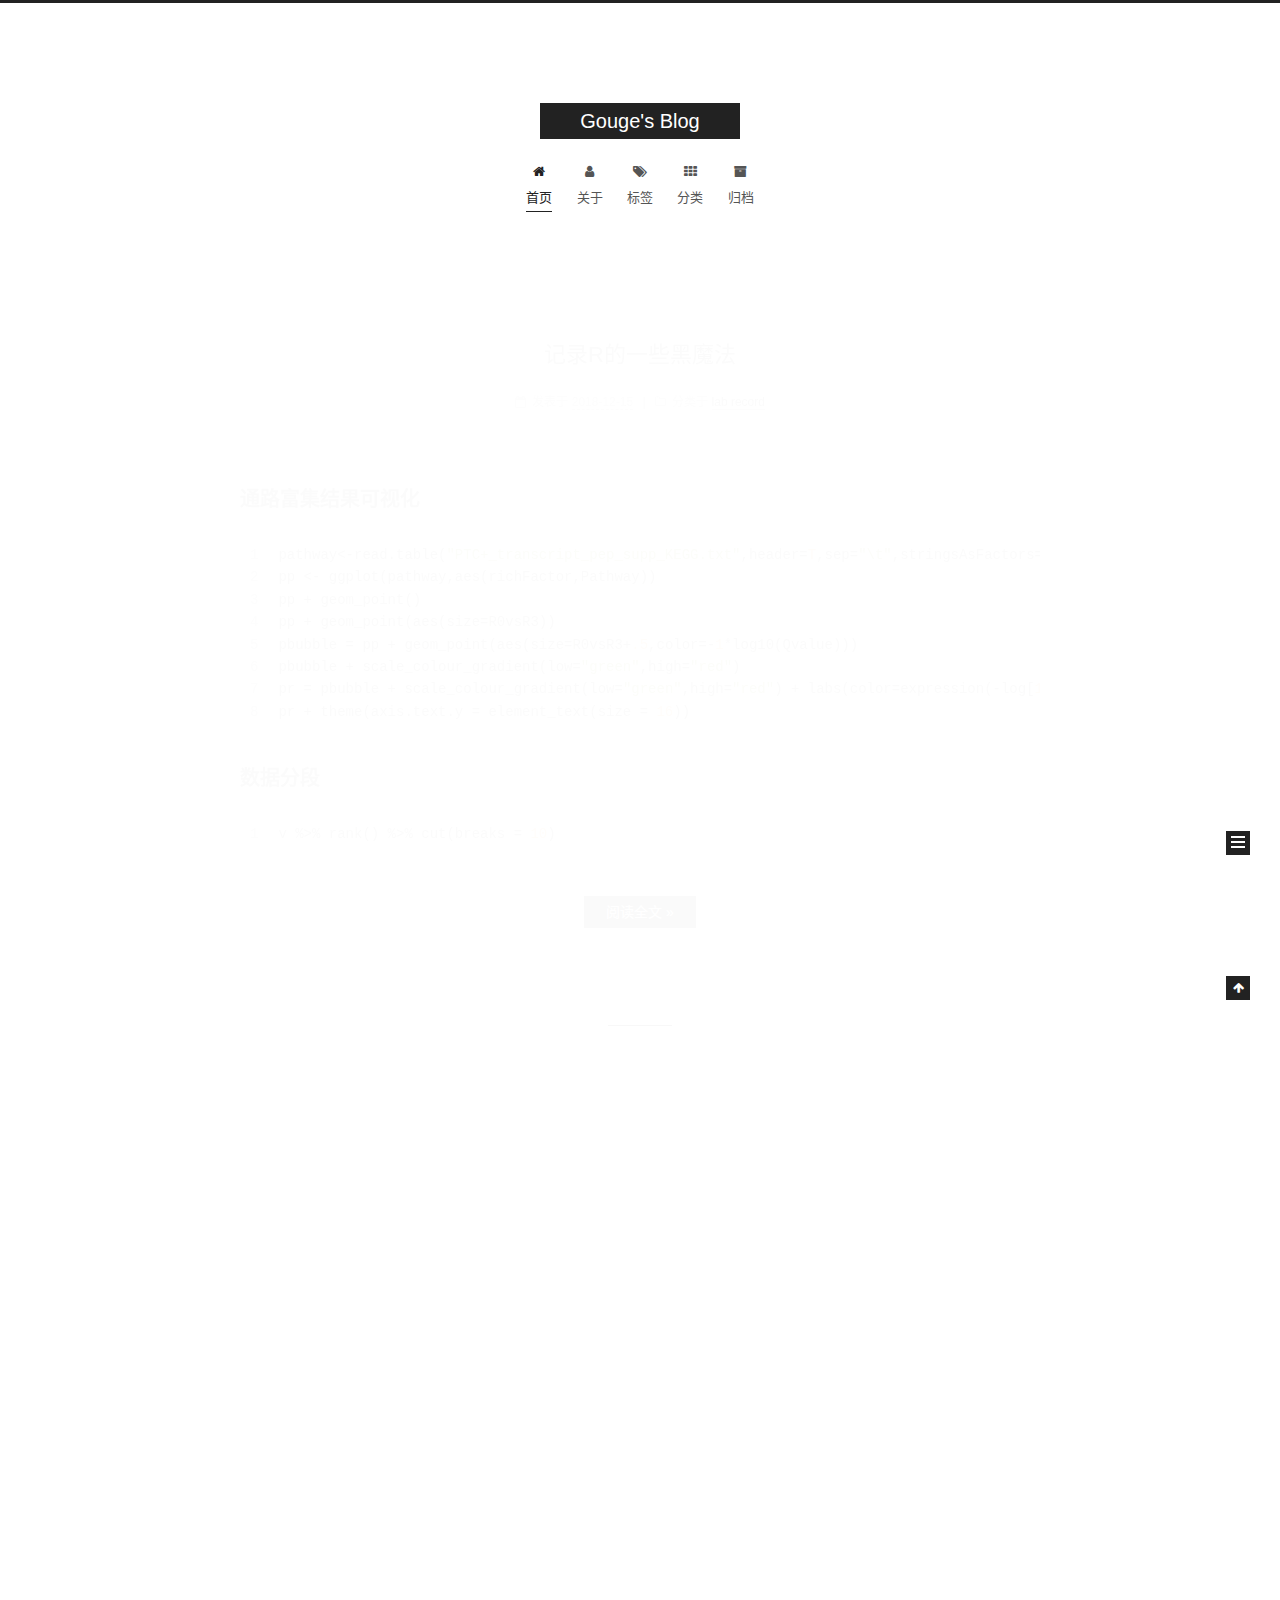
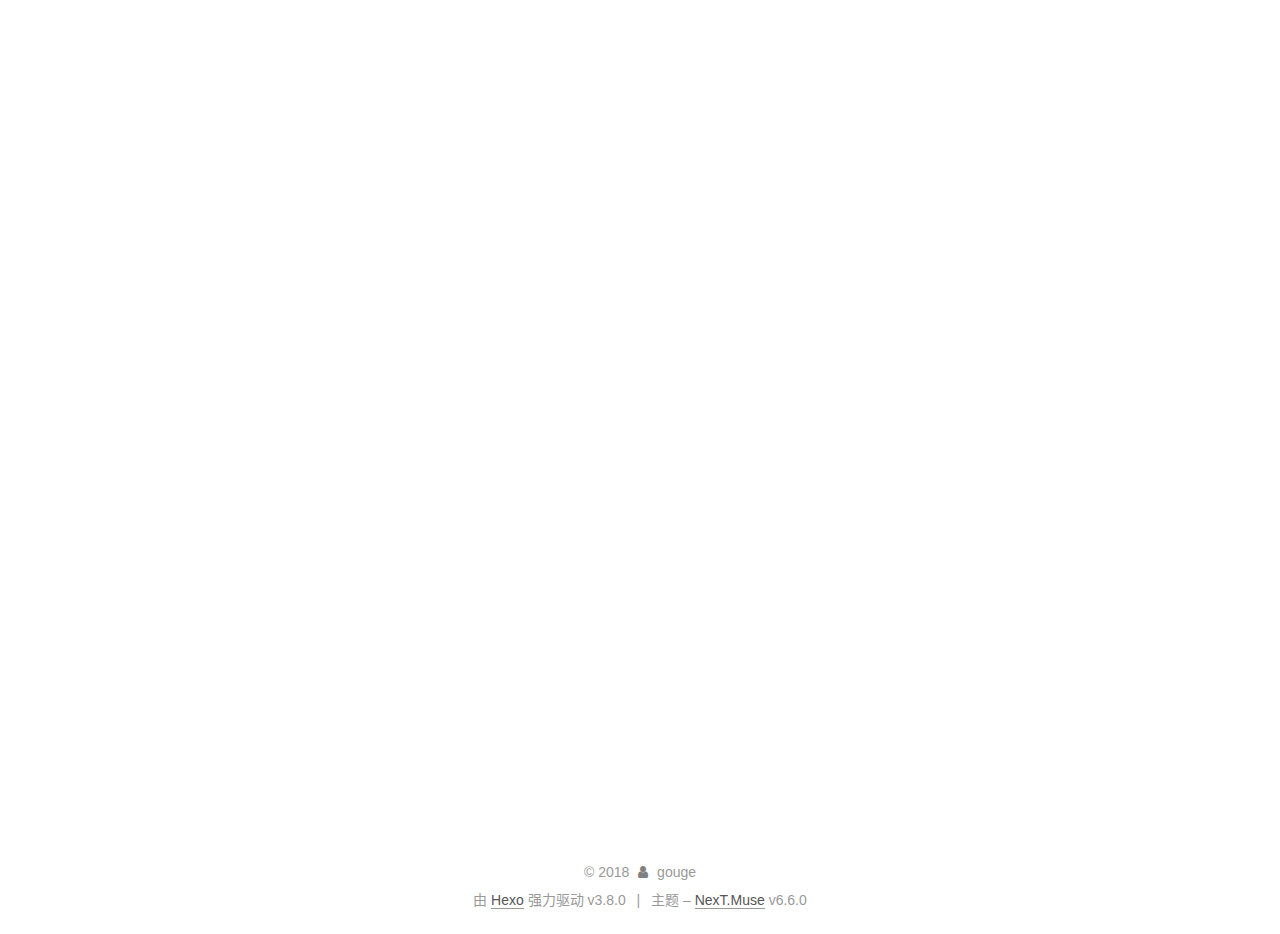
<file: index.html>
<!DOCTYPE html>












  


<html class="theme-next muse use-motion" lang="zh-CN">
<head><meta name="generator" content="Hexo 3.8.0">
  <meta charset="UTF-8">
<meta http-equiv="X-UA-Compatible" content="IE=edge">
<meta name="viewport" content="width=device-width, initial-scale=1, maximum-scale=2">
<meta name="theme-color" content="#222">
































<link href="/lib/font-awesome/css/font-awesome.min.css?v=4.6.2" rel="stylesheet" type="text/css">

<link href="/css/main.css?v=6.6.0" rel="stylesheet" type="text/css">


  <link rel="apple-touch-icon" sizes="180x180" href="/images/apple-touch-icon-next.png?v=6.6.0">


  <link rel="icon" type="image/png" sizes="32x32" href="/images/favicon-32x32-next.png?v=6.6.0">


  <link rel="icon" type="image/png" sizes="16x16" href="/images/favicon-16x16-next.png?v=6.6.0">


  <link rel="mask-icon" href="/images/logo.svg?v=6.6.0" color="#222">









<script id="hexo.configurations">
  var NexT = window.NexT || {};
  var CONFIG = {
    root: '/',
    scheme: 'Muse',
    version: '6.6.0',
    sidebar: {"position":"left","display":"post","offset":12,"b2t":false,"scrollpercent":false,"onmobile":false},
    fancybox: false,
    fastclick: false,
    lazyload: false,
    tabs: true,
    motion: {"enable":true,"async":false,"transition":{"post_block":"fadeIn","post_header":"slideDownIn","post_body":"slideDownIn","coll_header":"slideLeftIn","sidebar":"slideUpIn"}},
    algolia: {
      applicationID: '',
      apiKey: '',
      indexName: '',
      hits: {"per_page":10},
      labels: {"input_placeholder":"Search for Posts","hits_empty":"We didn't find any results for the search: ${query}","hits_stats":"${hits} results found in ${time} ms"}
    }
  };
</script>


  




  <meta property="og:type" content="website">
<meta property="og:title" content="Gouge&#39;s Blog">
<meta property="og:url" content="http://yoursite.com/index.html">
<meta property="og:site_name" content="Gouge&#39;s Blog">
<meta property="og:locale" content="zh-CN">
<meta name="twitter:card" content="summary">
<meta name="twitter:title" content="Gouge&#39;s Blog">






  <link rel="canonical" href="http://yoursite.com/">



<script id="page.configurations">
  CONFIG.page = {
    sidebar: "",
  };
</script>

  <title>Gouge's Blog</title>
  












  <noscript>
  <style>
    .use-motion .motion-element,
    .use-motion .brand,
    .use-motion .menu-item,
    .sidebar-inner,
    .use-motion .post-block,
    .use-motion .pagination,
    .use-motion .comments,
    .use-motion .post-header,
    .use-motion .post-body,
    .use-motion .collection-title { opacity: initial; }

    .use-motion .logo,
    .use-motion .site-title,
    .use-motion .site-subtitle {
      opacity: initial;
      top: initial;
    }

    .use-motion .logo-line-before i { left: initial; }
    .use-motion .logo-line-after i { right: initial; }
  </style>
</noscript>

</head>

<body itemscope="" itemtype="http://schema.org/WebPage" lang="zh-CN">

  
  
    
  

  <div class="container sidebar-position-left 
  page-home">
    <div class="headband"></div>

    <header id="header" class="header" itemscope="" itemtype="http://schema.org/WPHeader">
      <div class="header-inner"><div class="site-brand-wrapper">
  <div class="site-meta ">
    

    <div class="custom-logo-site-title">
      <a href="/" class="brand" rel="start">
        <span class="logo-line-before"><i></i></span>
        <span class="site-title">Gouge's Blog</span>
        <span class="logo-line-after"><i></i></span>
      </a>
    </div>
    
  </div>

  <div class="site-nav-toggle">
    <button aria-label="切换导航栏">
      <span class="btn-bar"></span>
      <span class="btn-bar"></span>
      <span class="btn-bar"></span>
    </button>
  </div>
</div>



<nav class="site-nav">
  
    <ul id="menu" class="menu">
      
        
        
        
          
          <li class="menu-item menu-item-home menu-item-active">

    
    
    
      
    

    

    <a href="/" rel="section"><i class="menu-item-icon fa fa-fw fa-home"></i> <br>首页</a>

  </li>
        
        
        
          
          <li class="menu-item menu-item-about">

    
    
    
      
    

    

    <a href="/about/" rel="section"><i class="menu-item-icon fa fa-fw fa-user"></i> <br>关于</a>

  </li>
        
        
        
          
          <li class="menu-item menu-item-tags">

    
    
    
      
    

    

    <a href="/tags/" rel="section"><i class="menu-item-icon fa fa-fw fa-tags"></i> <br>标签</a>

  </li>
        
        
        
          
          <li class="menu-item menu-item-categories">

    
    
    
      
    

    

    <a href="/categories/" rel="section"><i class="menu-item-icon fa fa-fw fa-th"></i> <br>分类</a>

  </li>
        
        
        
          
          <li class="menu-item menu-item-archives">

    
    
    
      
    

    

    <a href="/archives/" rel="section"><i class="menu-item-icon fa fa-fw fa-archive"></i> <br>归档</a>

  </li>

      
      
    </ul>
  

  
    

  

  
</nav>



  



</div>
    </header>

    


    <main id="main" class="main">
      <div class="main-inner">
        <div class="content-wrap">
          
          <div id="content" class="content">
            
  <section id="posts" class="posts-expand">
    
      

  

  
  
  

  

  <article class="post post-type-normal" itemscope="" itemtype="http://schema.org/Article">
  
  
  
  <div class="post-block">
    <link itemprop="mainEntityOfPage" href="http://yoursite.com/2018/12/15/Rnote/">

    <span hidden itemprop="author" itemscope="" itemtype="http://schema.org/Person">
      <meta itemprop="name" content="gouge">
      <meta itemprop="description" content="">
      <meta itemprop="image" content="/images/avatar.gif">
    </span>

    <span hidden itemprop="publisher" itemscope="" itemtype="http://schema.org/Organization">
      <meta itemprop="name" content="Gouge's Blog">
    </span>

    
      <header class="post-header">

        
        
          <h1 class="post-title" itemprop="name headline">
                
                
                <a href="/2018/12/15/Rnote/" class="post-title-link" itemprop="http://yoursite.com/index.html">记录R的一些黑魔法</a>
              
            
          </h1>
        

        <div class="post-meta">
          <span class="post-time">

            
            
            

            
              <span class="post-meta-item-icon">
                <i class="fa fa-calendar-o"></i>
              </span>
              
                <span class="post-meta-item-text">发表于</span>
              

              
                
              

              <time title="创建时间：2018-12-15 18:53:46 / 修改时间：19:18:10" itemprop="dateCreated datePublished" datetime="2018-12-15T18:53:46+08:00">2018-12-15</time>
            

            
              

              
            
          </span>

          
            <span class="post-category">
            
              <span class="post-meta-divider">|</span>
            
              <span class="post-meta-item-icon">
                <i class="fa fa-folder-o"></i>
              </span>
              
                <span class="post-meta-item-text">分类于</span>
              
              
                <span itemprop="about" itemscope="" itemtype="http://schema.org/Thing"><a href="/categories/lab-record/" itemprop="url" rel="index"><span itemprop="name">lab record</span></a></span>

                
                
              
            </span>
          

          
            
          

          
          

          

          

          

        </div>
      </header>
    

    
    
    
    <div class="post-body" itemprop="articleBody">

      
      

      
        
          <h2 id="通路富集结果可视化"><a href="#通路富集结果可视化" class="headerlink" title="通路富集结果可视化"></a>通路富集结果可视化</h2><figure class="highlight r"><table><tr><td class="gutter"><pre><span class="line">1</span><br><span class="line">2</span><br><span class="line">3</span><br><span class="line">4</span><br><span class="line">5</span><br><span class="line">6</span><br><span class="line">7</span><br><span class="line">8</span><br></pre></td><td class="code"><pre><span class="line">pathway&lt;-read.table(<span class="string">"PTC+_transcript_pep_supp_KEGG.txt"</span>,header=<span class="literal">T</span>,sep=<span class="string">"\t"</span>,stringsAsFactors=<span class="literal">FALSE</span>)</span><br><span class="line">pp &lt;- ggplot(pathway,aes(richFactor,Pathway))</span><br><span class="line">pp + geom_point()</span><br><span class="line">pp + geom_point(aes(size=R0vsR3))</span><br><span class="line">pbubble = pp + geom_point(aes(size=R0vsR3+<span class="number">.5</span>,color=-<span class="number">1</span>*log10(Qvalue)))</span><br><span class="line">pbubble + scale_colour_gradient(low=<span class="string">"green"</span>,high=<span class="string">"red"</span>)</span><br><span class="line">pr = pbubble + scale_colour_gradient(low=<span class="string">"green"</span>,high=<span class="string">"red"</span>) + labs(color=expression(-log[<span class="number">10</span>](Qvalue)),size=<span class="string">"Gene number"</span>,x=<span class="string">"Enrich factor"</span>,y=<span class="string">"KEGG Pathway"</span>,title=<span class="string">"Top10 of KEGG Pathway"</span>)</span><br><span class="line">pr + theme(axis.text.y = element_text(size = <span class="number">16</span>))</span><br></pre></td></tr></table></figure>
<h2 id="数据分段"><a href="#数据分段" class="headerlink" title="数据分段"></a>数据分段</h2><figure class="highlight r"><table><tr><td class="gutter"><pre><span class="line">1</span><br></pre></td><td class="code"><pre><span class="line">v %&gt;% rank() %&gt;% cut(breaks = <span class="number">10</span>)</span><br></pre></td></tr></table></figure>
          <!--noindex-->
          
            <div class="post-button text-center">
              <a class="btn" href="/2018/12/15/Rnote/#more" rel="contents">
                阅读全文 &raquo;
              </a>
            </div>
         
          <!--/noindex-->
        
      
    </div>

    

    
    
    

    

    
      
    
    

    

    <footer class="post-footer">
      

      

      

      
      
        <div class="post-eof"></div>
      
    </footer>
  </div>
  
  
  
  </article>


    
      

  

  
  
  

  

  <article class="post post-type-normal" itemscope="" itemtype="http://schema.org/Article">
  
  
  
  <div class="post-block">
    <link itemprop="mainEntityOfPage" href="http://yoursite.com/2018/12/15/test/">

    <span hidden itemprop="author" itemscope="" itemtype="http://schema.org/Person">
      <meta itemprop="name" content="gouge">
      <meta itemprop="description" content="">
      <meta itemprop="image" content="/images/avatar.gif">
    </span>

    <span hidden itemprop="publisher" itemscope="" itemtype="http://schema.org/Organization">
      <meta itemprop="name" content="Gouge's Blog">
    </span>

    
      <header class="post-header">

        
        
          <h1 class="post-title" itemprop="name headline">
                
                
                <a href="/2018/12/15/test/" class="post-title-link" itemprop="http://yoursite.com/index.html">test</a>
              
            
          </h1>
        

        <div class="post-meta">
          <span class="post-time">

            
            
            

            
              <span class="post-meta-item-icon">
                <i class="fa fa-calendar-o"></i>
              </span>
              
                <span class="post-meta-item-text">发表于</span>
              

              
                
              

              <time title="创建时间：2018-12-15 16:32:35 / 修改时间：18:13:35" itemprop="dateCreated datePublished" datetime="2018-12-15T16:32:35+08:00">2018-12-15</time>
            

            
              

              
            
          </span>

          

          
            
          

          
          

          

          

          

        </div>
      </header>
    

    
    
    
    <div class="post-body" itemprop="articleBody">

      
      

      
        
          
            <p>23333333333333333333333<br>口合口合口合口合口合口合口合口合口合口合口合口合口合口合口合口合口合口合口合</p>

          
        
      
    </div>

    

    
    
    

    

    
      
    
    

    

    <footer class="post-footer">
      

      

      

      
      
        <div class="post-eof"></div>
      
    </footer>
  </div>
  
  
  
  </article>


    
      

  

  
  
  

  

  <article class="post post-type-normal" itemscope="" itemtype="http://schema.org/Article">
  
  
  
  <div class="post-block">
    <link itemprop="mainEntityOfPage" href="http://yoursite.com/2018/12/15/hello-world/">

    <span hidden itemprop="author" itemscope="" itemtype="http://schema.org/Person">
      <meta itemprop="name" content="gouge">
      <meta itemprop="description" content="">
      <meta itemprop="image" content="/images/avatar.gif">
    </span>

    <span hidden itemprop="publisher" itemscope="" itemtype="http://schema.org/Organization">
      <meta itemprop="name" content="Gouge's Blog">
    </span>

    
      <header class="post-header">

        
        
          <h1 class="post-title" itemprop="name headline">
                
                
                <a href="/2018/12/15/hello-world/" class="post-title-link" itemprop="http://yoursite.com/index.html">Hello World</a>
              
            
          </h1>
        

        <div class="post-meta">
          <span class="post-time">

            
            
            

            
              <span class="post-meta-item-icon">
                <i class="fa fa-calendar-o"></i>
              </span>
              
                <span class="post-meta-item-text">发表于</span>
              

              
                
              

              <time title="创建时间：2018-12-15 16:24:22" itemprop="dateCreated datePublished" datetime="2018-12-15T16:24:22+08:00">2018-12-15</time>
            

            
          </span>

          

          
            
          

          
          

          

          

          

        </div>
      </header>
    

    
    
    
    <div class="post-body" itemprop="articleBody">

      
      

      
        
          
            <p>Welcome to <a href="https://hexo.io/" target="_blank" rel="noopener">Hexo</a>! This is your very first post. Check <a href="https://hexo.io/docs/" target="_blank" rel="noopener">documentation</a> for more info. If you get any problems when using Hexo, you can find the answer in <a href="https://hexo.io/docs/troubleshooting.html" target="_blank" rel="noopener">troubleshooting</a> or you can ask me on <a href="https://github.com/hexojs/hexo/issues" target="_blank" rel="noopener">GitHub</a>.</p>
<h2 id="Quick-Start"><a href="#Quick-Start" class="headerlink" title="Quick Start"></a>Quick Start</h2><h3 id="Create-a-new-post"><a href="#Create-a-new-post" class="headerlink" title="Create a new post"></a>Create a new post</h3><figure class="highlight bash"><table><tr><td class="gutter"><pre><span class="line">1</span><br></pre></td><td class="code"><pre><span class="line">$ hexo new <span class="string">"My New Post"</span></span><br></pre></td></tr></table></figure>
<p>More info: <a href="https://hexo.io/docs/writing.html" target="_blank" rel="noopener">Writing</a></p>
<h3 id="Run-server"><a href="#Run-server" class="headerlink" title="Run server"></a>Run server</h3><figure class="highlight bash"><table><tr><td class="gutter"><pre><span class="line">1</span><br></pre></td><td class="code"><pre><span class="line">$ hexo server</span><br></pre></td></tr></table></figure>
<p>More info: <a href="https://hexo.io/docs/server.html" target="_blank" rel="noopener">Server</a></p>
<h3 id="Generate-static-files"><a href="#Generate-static-files" class="headerlink" title="Generate static files"></a>Generate static files</h3><figure class="highlight bash"><table><tr><td class="gutter"><pre><span class="line">1</span><br></pre></td><td class="code"><pre><span class="line">$ hexo generate</span><br></pre></td></tr></table></figure>
<p>More info: <a href="https://hexo.io/docs/generating.html" target="_blank" rel="noopener">Generating</a></p>
<h3 id="Deploy-to-remote-sites"><a href="#Deploy-to-remote-sites" class="headerlink" title="Deploy to remote sites"></a>Deploy to remote sites</h3><figure class="highlight bash"><table><tr><td class="gutter"><pre><span class="line">1</span><br></pre></td><td class="code"><pre><span class="line">$ hexo deploy</span><br></pre></td></tr></table></figure>
<p>More info: <a href="https://hexo.io/docs/deployment.html" target="_blank" rel="noopener">Deployment</a></p>

          
        
      
    </div>

    

    
    
    

    

    
      
    
    

    

    <footer class="post-footer">
      

      

      

      
      
        <div class="post-eof"></div>
      
    </footer>
  </div>
  
  
  
  </article>


    
  </section>

  


          </div>
          

        </div>
        
          
  
  <div class="sidebar-toggle">
    <div class="sidebar-toggle-line-wrap">
      <span class="sidebar-toggle-line sidebar-toggle-line-first"></span>
      <span class="sidebar-toggle-line sidebar-toggle-line-middle"></span>
      <span class="sidebar-toggle-line sidebar-toggle-line-last"></span>
    </div>
  </div>

  <aside id="sidebar" class="sidebar">
    
    <div class="sidebar-inner">

      

      

      <div class="site-overview-wrap sidebar-panel sidebar-panel-active">
        <div class="site-overview">
          <div class="site-author motion-element" itemprop="author" itemscope="" itemtype="http://schema.org/Person">
            
              <p class="site-author-name" itemprop="name">gouge</p>
              <p class="site-description motion-element" itemprop="description"></p>
          </div>

          
            <nav class="site-state motion-element">
              
                <div class="site-state-item site-state-posts">
                
                  <a href="/archives/">
                
                    <span class="site-state-item-count">3</span>
                    <span class="site-state-item-name">日志</span>
                  </a>
                </div>
              

              
                
                
                <div class="site-state-item site-state-categories">
                  <a href="/categories/index.html">
                    
                    
                      
                    
                    <span class="site-state-item-count">1</span>
                    <span class="site-state-item-name">分类</span>
                  </a>
                </div>
              

              
                
                
                <div class="site-state-item site-state-tags">
                  <a href="/tags/index.html">
                    
                    
                      
                    
                    <span class="site-state-item-count">1</span>
                    <span class="site-state-item-name">标签</span>
                  </a>
                </div>
              
            </nav>
          

          

          

          

          
          

          
            
          
          

        </div>
      </div>

      

      

    </div>
  </aside>


        
      </div>
    </main>

    <footer id="footer" class="footer">
      <div class="footer-inner">
        <div class="copyright">&copy; <span itemprop="copyrightYear">2018</span>
  <span class="with-love" id="animate">
    <i class="fa fa-user"></i>
  </span>
  <span class="author" itemprop="copyrightHolder">gouge</span>

  

  
</div>


  <div class="powered-by">由 <a href="https://hexo.io" class="theme-link" rel="noopener" target="_blank">Hexo</a> 强力驱动 v3.8.0</div>



  <span class="post-meta-divider">|</span>



  <div class="theme-info">主题 – <a href="https://theme-next.org" class="theme-link" rel="noopener" target="_blank">NexT.Muse</a> v6.6.0</div>




        








        
      </div>
    </footer>

    
      <div class="back-to-top">
        <i class="fa fa-arrow-up"></i>
        
      </div>
    

    

    

    
  </div>

  

<script>
  if (Object.prototype.toString.call(window.Promise) !== '[object Function]') {
    window.Promise = null;
  }
</script>


























  
  
    <script src="/lib/jquery/index.js?v=2.1.3"></script>
  

  
  
    <script src="/lib/velocity/velocity.min.js?v=1.2.1"></script>
  

  
  
    <script src="/lib/velocity/velocity.ui.min.js?v=1.2.1"></script>
  


  


  <script src="/js/src/utils.js?v=6.6.0"></script>

  <script src="/js/src/motion.js?v=6.6.0"></script>



  
  

  

  


  <script src="/js/src/bootstrap.js?v=6.6.0"></script>



  



  











  





  

  

  

  

  

  
  

  

  

  

  

  

  

</body>
</html>
</file>
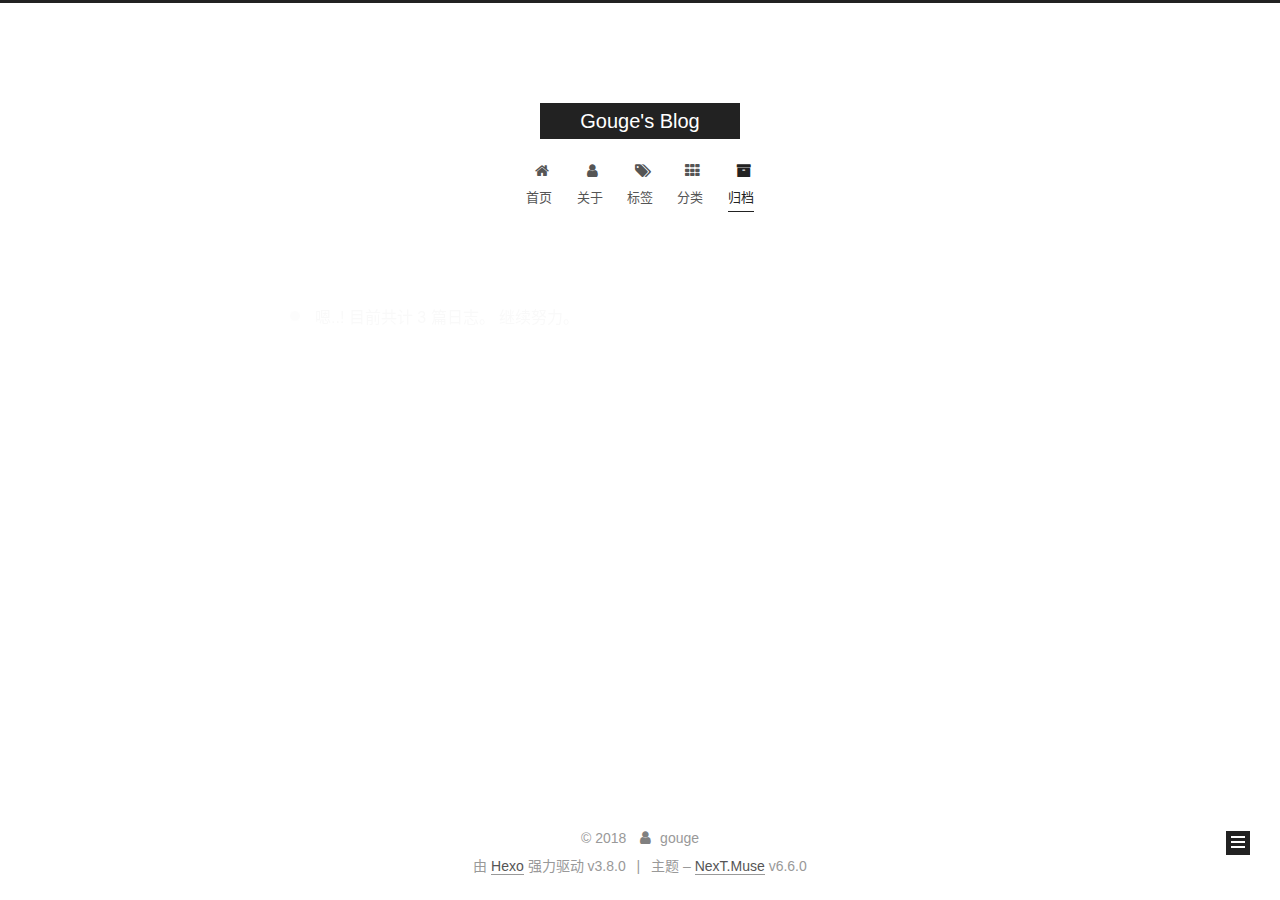
<file: archives/index.html>
<!DOCTYPE html>












  


<html class="theme-next muse use-motion" lang="zh-CN">
<head><meta name="generator" content="Hexo 3.8.0">
  <meta charset="UTF-8">
<meta http-equiv="X-UA-Compatible" content="IE=edge">
<meta name="viewport" content="width=device-width, initial-scale=1, maximum-scale=2">
<meta name="theme-color" content="#222">
































<link href="/lib/font-awesome/css/font-awesome.min.css?v=4.6.2" rel="stylesheet" type="text/css">

<link href="/css/main.css?v=6.6.0" rel="stylesheet" type="text/css">


  <link rel="apple-touch-icon" sizes="180x180" href="/images/apple-touch-icon-next.png?v=6.6.0">


  <link rel="icon" type="image/png" sizes="32x32" href="/images/favicon-32x32-next.png?v=6.6.0">


  <link rel="icon" type="image/png" sizes="16x16" href="/images/favicon-16x16-next.png?v=6.6.0">


  <link rel="mask-icon" href="/images/logo.svg?v=6.6.0" color="#222">









<script id="hexo.configurations">
  var NexT = window.NexT || {};
  var CONFIG = {
    root: '/',
    scheme: 'Muse',
    version: '6.6.0',
    sidebar: {"position":"left","display":"post","offset":12,"b2t":false,"scrollpercent":false,"onmobile":false},
    fancybox: false,
    fastclick: false,
    lazyload: false,
    tabs: true,
    motion: {"enable":true,"async":false,"transition":{"post_block":"fadeIn","post_header":"slideDownIn","post_body":"slideDownIn","coll_header":"slideLeftIn","sidebar":"slideUpIn"}},
    algolia: {
      applicationID: '',
      apiKey: '',
      indexName: '',
      hits: {"per_page":10},
      labels: {"input_placeholder":"Search for Posts","hits_empty":"We didn't find any results for the search: ${query}","hits_stats":"${hits} results found in ${time} ms"}
    }
  };
</script>


  




  <meta property="og:type" content="website">
<meta property="og:title" content="Gouge&#39;s Blog">
<meta property="og:url" content="http://yoursite.com/archives/index.html">
<meta property="og:site_name" content="Gouge&#39;s Blog">
<meta property="og:locale" content="zh-CN">
<meta name="twitter:card" content="summary">
<meta name="twitter:title" content="Gouge&#39;s Blog">






  <link rel="canonical" href="http://yoursite.com/archives/">



<script id="page.configurations">
  CONFIG.page = {
    sidebar: "",
  };
</script>

  <title>归档 | Gouge's Blog</title>
  












  <noscript>
  <style>
    .use-motion .motion-element,
    .use-motion .brand,
    .use-motion .menu-item,
    .sidebar-inner,
    .use-motion .post-block,
    .use-motion .pagination,
    .use-motion .comments,
    .use-motion .post-header,
    .use-motion .post-body,
    .use-motion .collection-title { opacity: initial; }

    .use-motion .logo,
    .use-motion .site-title,
    .use-motion .site-subtitle {
      opacity: initial;
      top: initial;
    }

    .use-motion .logo-line-before i { left: initial; }
    .use-motion .logo-line-after i { right: initial; }
  </style>
</noscript>

</head>

<body itemscope="" itemtype="http://schema.org/WebPage" lang="zh-CN">

  
  
    
  

  <div class="container sidebar-position-left page-archive">
    <div class="headband"></div>

    <header id="header" class="header" itemscope="" itemtype="http://schema.org/WPHeader">
      <div class="header-inner"><div class="site-brand-wrapper">
  <div class="site-meta ">
    

    <div class="custom-logo-site-title">
      <a href="/" class="brand" rel="start">
        <span class="logo-line-before"><i></i></span>
        <span class="site-title">Gouge's Blog</span>
        <span class="logo-line-after"><i></i></span>
      </a>
    </div>
    
  </div>

  <div class="site-nav-toggle">
    <button aria-label="切换导航栏">
      <span class="btn-bar"></span>
      <span class="btn-bar"></span>
      <span class="btn-bar"></span>
    </button>
  </div>
</div>



<nav class="site-nav">
  
    <ul id="menu" class="menu">
      
        
        
        
          
          <li class="menu-item menu-item-home">

    
    
    
      
    

    

    <a href="/" rel="section"><i class="menu-item-icon fa fa-fw fa-home"></i> <br>首页</a>

  </li>
        
        
        
          
          <li class="menu-item menu-item-about">

    
    
    
      
    

    

    <a href="/about/" rel="section"><i class="menu-item-icon fa fa-fw fa-user"></i> <br>关于</a>

  </li>
        
        
        
          
          <li class="menu-item menu-item-tags">

    
    
    
      
    

    

    <a href="/tags/" rel="section"><i class="menu-item-icon fa fa-fw fa-tags"></i> <br>标签</a>

  </li>
        
        
        
          
          <li class="menu-item menu-item-categories">

    
    
    
      
    

    

    <a href="/categories/" rel="section"><i class="menu-item-icon fa fa-fw fa-th"></i> <br>分类</a>

  </li>
        
        
        
          
          <li class="menu-item menu-item-archives menu-item-active">

    
    
    
      
    

    

    <a href="/archives/" rel="section"><i class="menu-item-icon fa fa-fw fa-archive"></i> <br>归档</a>

  </li>

      
      
    </ul>
  

  
    

    
    
      
      
    
      
      
    
      
      
    
      
      
    
      
      
    
    

  


  

  
</nav>



  



</div>
    </header>

    


    <main id="main" class="main">
      <div class="main-inner">
        <div class="content-wrap">
          
          <div id="content" class="content">
            

  
  
  
  <div class="post-block archive">
    <div id="posts" class="posts-collapse">
      <span class="archive-move-on"></span>

      
      <span class="archive-page-counter">
        
        
        
          
        
        嗯..! 目前共计 3 篇日志。 继续努力。
      </span>
      

      

        
        
        

        
          
          <div class="collection-title">
            <h1 class="archive-year" id="archive-year-2018">2018</h1>
          </div>
        
        

        

  <article class="post post-type-normal" itemscope="" itemtype="http://schema.org/Article">
    <header class="post-header">

      <h2 class="post-title">
        
            <a class="post-title-link" href="/2018/12/15/Rnote/" itemprop="url">
              
                <span itemprop="name">记录R的一些黑魔法</span>
              
            </a>
        
      </h2>

      <div class="post-meta">
        <time class="post-time" itemprop="dateCreated" datetime="2018-12-15T18:53:46+08:00" content="2018-12-15">
          12-15
        </time>
      </div>

    </header>
  </article>



      

        
        
        

        
        

        

  <article class="post post-type-normal" itemscope="" itemtype="http://schema.org/Article">
    <header class="post-header">

      <h2 class="post-title">
        
            <a class="post-title-link" href="/2018/12/15/test/" itemprop="url">
              
                <span itemprop="name">test</span>
              
            </a>
        
      </h2>

      <div class="post-meta">
        <time class="post-time" itemprop="dateCreated" datetime="2018-12-15T16:32:35+08:00" content="2018-12-15">
          12-15
        </time>
      </div>

    </header>
  </article>



      

        
        
        

        
        

        

  <article class="post post-type-normal" itemscope="" itemtype="http://schema.org/Article">
    <header class="post-header">

      <h2 class="post-title">
        
            <a class="post-title-link" href="/2018/12/15/hello-world/" itemprop="url">
              
                <span itemprop="name">Hello World</span>
              
            </a>
        
      </h2>

      <div class="post-meta">
        <time class="post-time" itemprop="dateCreated" datetime="2018-12-15T16:24:22+08:00" content="2018-12-15">
          12-15
        </time>
      </div>

    </header>
  </article>



      

    </div>
  </div>
  
  
  

  



          </div>
          

        </div>
        
          
  
  <div class="sidebar-toggle">
    <div class="sidebar-toggle-line-wrap">
      <span class="sidebar-toggle-line sidebar-toggle-line-first"></span>
      <span class="sidebar-toggle-line sidebar-toggle-line-middle"></span>
      <span class="sidebar-toggle-line sidebar-toggle-line-last"></span>
    </div>
  </div>

  <aside id="sidebar" class="sidebar">
    
    <div class="sidebar-inner">

      

      

      <div class="site-overview-wrap sidebar-panel sidebar-panel-active">
        <div class="site-overview">
          <div class="site-author motion-element" itemprop="author" itemscope="" itemtype="http://schema.org/Person">
            
              <p class="site-author-name" itemprop="name">gouge</p>
              <p class="site-description motion-element" itemprop="description"></p>
          </div>

          
            <nav class="site-state motion-element">
              
                <div class="site-state-item site-state-posts">
                
                  <a href="/archives/">
                
                    <span class="site-state-item-count">3</span>
                    <span class="site-state-item-name">日志</span>
                  </a>
                </div>
              

              
                
                
                <div class="site-state-item site-state-categories">
                  <a href="/categories/index.html">
                    
                    
                      
                    
                    <span class="site-state-item-count">1</span>
                    <span class="site-state-item-name">分类</span>
                  </a>
                </div>
              

              
                
                
                <div class="site-state-item site-state-tags">
                  <a href="/tags/index.html">
                    
                    
                      
                    
                    <span class="site-state-item-count">1</span>
                    <span class="site-state-item-name">标签</span>
                  </a>
                </div>
              
            </nav>
          

          

          

          

          
          

          
            
          
          

        </div>
      </div>

      

      

    </div>
  </aside>


        
      </div>
    </main>

    <footer id="footer" class="footer">
      <div class="footer-inner">
        <div class="copyright">&copy; <span itemprop="copyrightYear">2018</span>
  <span class="with-love" id="animate">
    <i class="fa fa-user"></i>
  </span>
  <span class="author" itemprop="copyrightHolder">gouge</span>

  

  
</div>


  <div class="powered-by">由 <a href="https://hexo.io" class="theme-link" rel="noopener" target="_blank">Hexo</a> 强力驱动 v3.8.0</div>



  <span class="post-meta-divider">|</span>



  <div class="theme-info">主题 – <a href="https://theme-next.org" class="theme-link" rel="noopener" target="_blank">NexT.Muse</a> v6.6.0</div>




        








        
      </div>
    </footer>

    
      <div class="back-to-top">
        <i class="fa fa-arrow-up"></i>
        
      </div>
    

    

    

    
  </div>

  

<script>
  if (Object.prototype.toString.call(window.Promise) !== '[object Function]') {
    window.Promise = null;
  }
</script>


























  
  
    <script src="/lib/jquery/index.js?v=2.1.3"></script>
  

  
  
    <script src="/lib/velocity/velocity.min.js?v=1.2.1"></script>
  

  
  
    <script src="/lib/velocity/velocity.ui.min.js?v=1.2.1"></script>
  


  


  <script src="/js/src/utils.js?v=6.6.0"></script>

  <script src="/js/src/motion.js?v=6.6.0"></script>



  
  

  

  


  <script src="/js/src/bootstrap.js?v=6.6.0"></script>



  



  











  





  

  

  

  

  

  
  

  

  

  

  

  

  

</body>
</html>
</file>
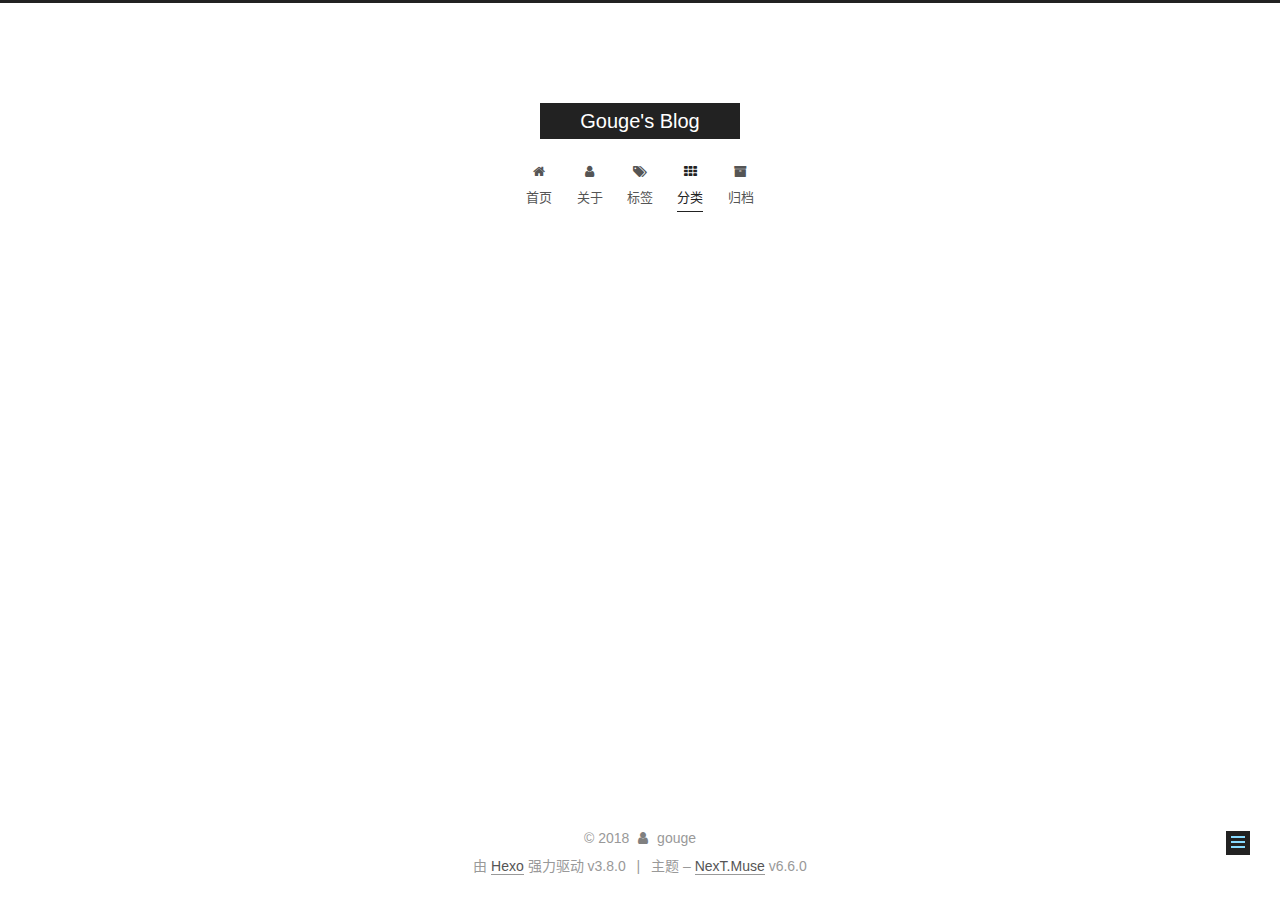
<file: categories/index.html>
<!DOCTYPE html>












  


<html class="theme-next muse use-motion" lang="zh-CN">
<head><meta name="generator" content="Hexo 3.8.0">
  <meta charset="UTF-8">
<meta http-equiv="X-UA-Compatible" content="IE=edge">
<meta name="viewport" content="width=device-width, initial-scale=1, maximum-scale=2">
<meta name="theme-color" content="#222">
































<link href="/lib/font-awesome/css/font-awesome.min.css?v=4.6.2" rel="stylesheet" type="text/css">

<link href="/css/main.css?v=6.6.0" rel="stylesheet" type="text/css">


  <link rel="apple-touch-icon" sizes="180x180" href="/images/apple-touch-icon-next.png?v=6.6.0">


  <link rel="icon" type="image/png" sizes="32x32" href="/images/favicon-32x32-next.png?v=6.6.0">


  <link rel="icon" type="image/png" sizes="16x16" href="/images/favicon-16x16-next.png?v=6.6.0">


  <link rel="mask-icon" href="/images/logo.svg?v=6.6.0" color="#222">









<script id="hexo.configurations">
  var NexT = window.NexT || {};
  var CONFIG = {
    root: '/',
    scheme: 'Muse',
    version: '6.6.0',
    sidebar: {"position":"left","display":"post","offset":12,"b2t":false,"scrollpercent":false,"onmobile":false},
    fancybox: false,
    fastclick: false,
    lazyload: false,
    tabs: true,
    motion: {"enable":true,"async":false,"transition":{"post_block":"fadeIn","post_header":"slideDownIn","post_body":"slideDownIn","coll_header":"slideLeftIn","sidebar":"slideUpIn"}},
    algolia: {
      applicationID: '',
      apiKey: '',
      indexName: '',
      hits: {"per_page":10},
      labels: {"input_placeholder":"Search for Posts","hits_empty":"We didn't find any results for the search: ${query}","hits_stats":"${hits} results found in ${time} ms"}
    }
  };
</script>


  




  <meta property="og:type" content="website">
<meta property="og:title" content="分类">
<meta property="og:url" content="http://yoursite.com/categories/index.html">
<meta property="og:site_name" content="Gouge&#39;s Blog">
<meta property="og:locale" content="zh-CN">
<meta property="og:updated_time" content="2018-12-15T11:16:28.427Z">
<meta name="twitter:card" content="summary">
<meta name="twitter:title" content="分类">






  <link rel="canonical" href="http://yoursite.com/categories/">



<script id="page.configurations">
  CONFIG.page = {
    sidebar: "",
  };
</script>

  <title>分类 | Gouge's Blog</title>
  












  <noscript>
  <style>
    .use-motion .motion-element,
    .use-motion .brand,
    .use-motion .menu-item,
    .sidebar-inner,
    .use-motion .post-block,
    .use-motion .pagination,
    .use-motion .comments,
    .use-motion .post-header,
    .use-motion .post-body,
    .use-motion .collection-title { opacity: initial; }

    .use-motion .logo,
    .use-motion .site-title,
    .use-motion .site-subtitle {
      opacity: initial;
      top: initial;
    }

    .use-motion .logo-line-before i { left: initial; }
    .use-motion .logo-line-after i { right: initial; }
  </style>
</noscript>

</head>

<body itemscope="" itemtype="http://schema.org/WebPage" lang="zh-CN">

  
  
    
  

  <div class="container sidebar-position-left page-post-detail">
    <div class="headband"></div>

    <header id="header" class="header" itemscope="" itemtype="http://schema.org/WPHeader">
      <div class="header-inner"><div class="site-brand-wrapper">
  <div class="site-meta ">
    

    <div class="custom-logo-site-title">
      <a href="/" class="brand" rel="start">
        <span class="logo-line-before"><i></i></span>
        <span class="site-title">Gouge's Blog</span>
        <span class="logo-line-after"><i></i></span>
      </a>
    </div>
    
  </div>

  <div class="site-nav-toggle">
    <button aria-label="切换导航栏">
      <span class="btn-bar"></span>
      <span class="btn-bar"></span>
      <span class="btn-bar"></span>
    </button>
  </div>
</div>



<nav class="site-nav">
  
    <ul id="menu" class="menu">
      
        
        
        
          
          <li class="menu-item menu-item-home">

    
    
    
      
    

    

    <a href="/" rel="section"><i class="menu-item-icon fa fa-fw fa-home"></i> <br>首页</a>

  </li>
        
        
        
          
          <li class="menu-item menu-item-about">

    
    
    
      
    

    

    <a href="/about/" rel="section"><i class="menu-item-icon fa fa-fw fa-user"></i> <br>关于</a>

  </li>
        
        
        
          
          <li class="menu-item menu-item-tags">

    
    
    
      
    

    

    <a href="/tags/" rel="section"><i class="menu-item-icon fa fa-fw fa-tags"></i> <br>标签</a>

  </li>
        
        
        
          
          <li class="menu-item menu-item-categories menu-item-active">

    
    
    
      
    

    

    <a href="/categories/" rel="section"><i class="menu-item-icon fa fa-fw fa-th"></i> <br>分类</a>

  </li>
        
        
        
          
          <li class="menu-item menu-item-archives">

    
    
    
      
    

    

    <a href="/archives/" rel="section"><i class="menu-item-icon fa fa-fw fa-archive"></i> <br>归档</a>

  </li>

      
      
    </ul>
  

  
    

    
    
      
      
    
      
      
    
      
      
    
      
      
    
      
      
    
    

  


  

  
</nav>



  



</div>
    </header>

    


    <main id="main" class="main">
      <div class="main-inner">
        <div class="content-wrap">
          
          <div id="content" class="content">
            

  <div id="posts" class="posts-expand">
    
    
    
    <div class="post-block page">
      <header class="post-header">

<h1 class="post-title" itemprop="name headline">分类

</h1>

<div class="post-meta">
  
  



</div>

</header>

      
      
      
      <div class="post-body">
        
        
          <div class="category-all-page">
            <div class="category-all-title">
                
                
                  
                    
                  
                
                目前共计 1 个分类
            </div>
            <div class="category-all">
              <ul class="category-list"><li class="category-list-item"><a class="category-list-link" href="/categories/lab-record/">lab record</a><span class="category-list-count">1</span></li></ul>
            </div>
          </div>
        
      </div>
      
      
      
    </div>
    



    
    
    
  </div>


          </div>
          

  



        </div>
        
          
  
  <div class="sidebar-toggle">
    <div class="sidebar-toggle-line-wrap">
      <span class="sidebar-toggle-line sidebar-toggle-line-first"></span>
      <span class="sidebar-toggle-line sidebar-toggle-line-middle"></span>
      <span class="sidebar-toggle-line sidebar-toggle-line-last"></span>
    </div>
  </div>

  <aside id="sidebar" class="sidebar">
    
    <div class="sidebar-inner">

      

      

      <div class="site-overview-wrap sidebar-panel sidebar-panel-active">
        <div class="site-overview">
          <div class="site-author motion-element" itemprop="author" itemscope="" itemtype="http://schema.org/Person">
            
              <p class="site-author-name" itemprop="name">gouge</p>
              <p class="site-description motion-element" itemprop="description"></p>
          </div>

          
            <nav class="site-state motion-element">
              
                <div class="site-state-item site-state-posts">
                
                  <a href="/archives/">
                
                    <span class="site-state-item-count">3</span>
                    <span class="site-state-item-name">日志</span>
                  </a>
                </div>
              

              
                
                
                <div class="site-state-item site-state-categories">
                  <a href="/categories/index.html">
                    
                    
                      
                    
                    <span class="site-state-item-count">1</span>
                    <span class="site-state-item-name">分类</span>
                  </a>
                </div>
              

              
                
                
                <div class="site-state-item site-state-tags">
                  <a href="/tags/index.html">
                    
                    
                      
                    
                    <span class="site-state-item-count">1</span>
                    <span class="site-state-item-name">标签</span>
                  </a>
                </div>
              
            </nav>
          

          

          

          

          
          

          
            
          
          

        </div>
      </div>

      

      

    </div>
  </aside>


        
      </div>
    </main>

    <footer id="footer" class="footer">
      <div class="footer-inner">
        <div class="copyright">&copy; <span itemprop="copyrightYear">2018</span>
  <span class="with-love" id="animate">
    <i class="fa fa-user"></i>
  </span>
  <span class="author" itemprop="copyrightHolder">gouge</span>

  

  
</div>


  <div class="powered-by">由 <a href="https://hexo.io" class="theme-link" rel="noopener" target="_blank">Hexo</a> 强力驱动 v3.8.0</div>



  <span class="post-meta-divider">|</span>



  <div class="theme-info">主题 – <a href="https://theme-next.org" class="theme-link" rel="noopener" target="_blank">NexT.Muse</a> v6.6.0</div>




        








        
      </div>
    </footer>

    
      <div class="back-to-top">
        <i class="fa fa-arrow-up"></i>
        
      </div>
    

    

    

    
  </div>

  

<script>
  if (Object.prototype.toString.call(window.Promise) !== '[object Function]') {
    window.Promise = null;
  }
</script>


























  
  
    <script src="/lib/jquery/index.js?v=2.1.3"></script>
  

  
  
    <script src="/lib/velocity/velocity.min.js?v=1.2.1"></script>
  

  
  
    <script src="/lib/velocity/velocity.ui.min.js?v=1.2.1"></script>
  


  


  <script src="/js/src/utils.js?v=6.6.0"></script>

  <script src="/js/src/motion.js?v=6.6.0"></script>



  
  

  
  <script src="/js/src/scrollspy.js?v=6.6.0"></script>
<script src="/js/src/post-details.js?v=6.6.0"></script>



  


  <script src="/js/src/bootstrap.js?v=6.6.0"></script>



  



  











  





  

  

  

  

  

  
  

  

  

  

  

  

  

</body>
</html>
</file>
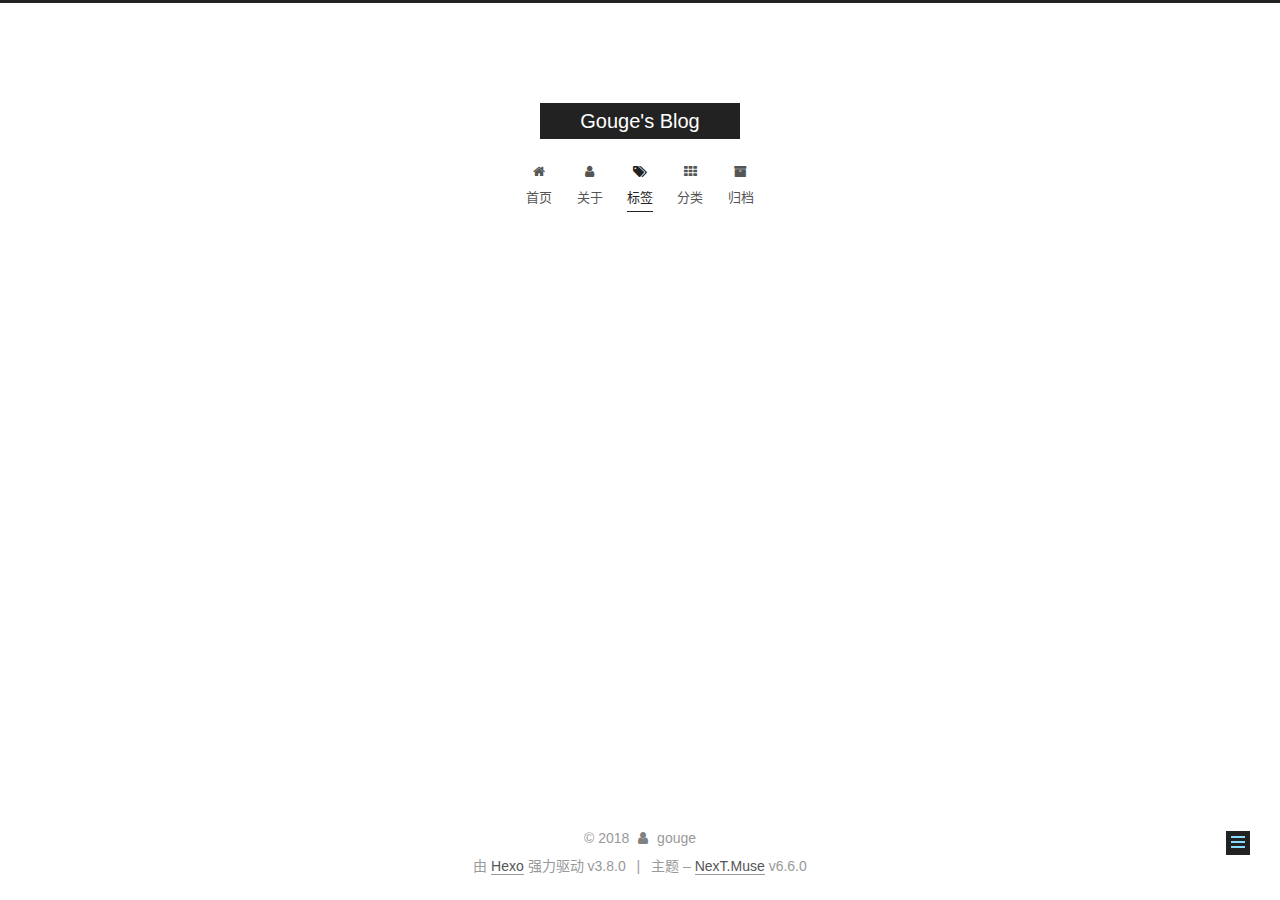
<file: tags/index.html>
<!DOCTYPE html>












  


<html class="theme-next muse use-motion" lang="zh-CN">
<head><meta name="generator" content="Hexo 3.8.0">
  <meta charset="UTF-8">
<meta http-equiv="X-UA-Compatible" content="IE=edge">
<meta name="viewport" content="width=device-width, initial-scale=1, maximum-scale=2">
<meta name="theme-color" content="#222">
































<link href="/lib/font-awesome/css/font-awesome.min.css?v=4.6.2" rel="stylesheet" type="text/css">

<link href="/css/main.css?v=6.6.0" rel="stylesheet" type="text/css">


  <link rel="apple-touch-icon" sizes="180x180" href="/images/apple-touch-icon-next.png?v=6.6.0">


  <link rel="icon" type="image/png" sizes="32x32" href="/images/favicon-32x32-next.png?v=6.6.0">


  <link rel="icon" type="image/png" sizes="16x16" href="/images/favicon-16x16-next.png?v=6.6.0">


  <link rel="mask-icon" href="/images/logo.svg?v=6.6.0" color="#222">









<script id="hexo.configurations">
  var NexT = window.NexT || {};
  var CONFIG = {
    root: '/',
    scheme: 'Muse',
    version: '6.6.0',
    sidebar: {"position":"left","display":"post","offset":12,"b2t":false,"scrollpercent":false,"onmobile":false},
    fancybox: false,
    fastclick: false,
    lazyload: false,
    tabs: true,
    motion: {"enable":true,"async":false,"transition":{"post_block":"fadeIn","post_header":"slideDownIn","post_body":"slideDownIn","coll_header":"slideLeftIn","sidebar":"slideUpIn"}},
    algolia: {
      applicationID: '',
      apiKey: '',
      indexName: '',
      hits: {"per_page":10},
      labels: {"input_placeholder":"Search for Posts","hits_empty":"We didn't find any results for the search: ${query}","hits_stats":"${hits} results found in ${time} ms"}
    }
  };
</script>


  




  <meta property="og:type" content="website">
<meta property="og:title" content="标签">
<meta property="og:url" content="http://yoursite.com/tags/index.html">
<meta property="og:site_name" content="Gouge&#39;s Blog">
<meta property="og:locale" content="zh-CN">
<meta property="og:updated_time" content="2018-12-15T11:16:53.704Z">
<meta name="twitter:card" content="summary">
<meta name="twitter:title" content="标签">






  <link rel="canonical" href="http://yoursite.com/tags/">



<script id="page.configurations">
  CONFIG.page = {
    sidebar: "",
  };
</script>

  <title>标签 | Gouge's Blog</title>
  












  <noscript>
  <style>
    .use-motion .motion-element,
    .use-motion .brand,
    .use-motion .menu-item,
    .sidebar-inner,
    .use-motion .post-block,
    .use-motion .pagination,
    .use-motion .comments,
    .use-motion .post-header,
    .use-motion .post-body,
    .use-motion .collection-title { opacity: initial; }

    .use-motion .logo,
    .use-motion .site-title,
    .use-motion .site-subtitle {
      opacity: initial;
      top: initial;
    }

    .use-motion .logo-line-before i { left: initial; }
    .use-motion .logo-line-after i { right: initial; }
  </style>
</noscript>

</head>

<body itemscope="" itemtype="http://schema.org/WebPage" lang="zh-CN">

  
  
    
  

  <div class="container sidebar-position-left page-post-detail">
    <div class="headband"></div>

    <header id="header" class="header" itemscope="" itemtype="http://schema.org/WPHeader">
      <div class="header-inner"><div class="site-brand-wrapper">
  <div class="site-meta ">
    

    <div class="custom-logo-site-title">
      <a href="/" class="brand" rel="start">
        <span class="logo-line-before"><i></i></span>
        <span class="site-title">Gouge's Blog</span>
        <span class="logo-line-after"><i></i></span>
      </a>
    </div>
    
  </div>

  <div class="site-nav-toggle">
    <button aria-label="切换导航栏">
      <span class="btn-bar"></span>
      <span class="btn-bar"></span>
      <span class="btn-bar"></span>
    </button>
  </div>
</div>



<nav class="site-nav">
  
    <ul id="menu" class="menu">
      
        
        
        
          
          <li class="menu-item menu-item-home">

    
    
    
      
    

    

    <a href="/" rel="section"><i class="menu-item-icon fa fa-fw fa-home"></i> <br>首页</a>

  </li>
        
        
        
          
          <li class="menu-item menu-item-about">

    
    
    
      
    

    

    <a href="/about/" rel="section"><i class="menu-item-icon fa fa-fw fa-user"></i> <br>关于</a>

  </li>
        
        
        
          
          <li class="menu-item menu-item-tags menu-item-active">

    
    
    
      
    

    

    <a href="/tags/" rel="section"><i class="menu-item-icon fa fa-fw fa-tags"></i> <br>标签</a>

  </li>
        
        
        
          
          <li class="menu-item menu-item-categories">

    
    
    
      
    

    

    <a href="/categories/" rel="section"><i class="menu-item-icon fa fa-fw fa-th"></i> <br>分类</a>

  </li>
        
        
        
          
          <li class="menu-item menu-item-archives">

    
    
    
      
    

    

    <a href="/archives/" rel="section"><i class="menu-item-icon fa fa-fw fa-archive"></i> <br>归档</a>

  </li>

      
      
    </ul>
  

  
    

    
    
      
      
    
      
      
    
      
      
    
      
      
    
      
      
    
    

  


  

  
</nav>



  



</div>
    </header>

    


    <main id="main" class="main">
      <div class="main-inner">
        <div class="content-wrap">
          
          <div id="content" class="content">
            

  <div id="posts" class="posts-expand">
    
    
    
    <div class="post-block page">
      <header class="post-header">

<h1 class="post-title" itemprop="name headline">标签

</h1>

<div class="post-meta">
  
  



</div>

</header>

      
      
      
      <div class="post-body">
        
        
          <div class="tag-cloud">
            <div class="tag-cloud-title">
                
                
                  
                    
                  
                
                目前共计 1 个标签
            </div>
            <div class="tag-cloud-tags">
              <a href="/tags/R/" style="font-size: 12px; color: #ccc">R</a>
            </div>
          </div>
        
      </div>
      
      
      
    </div>
    



    
    
    
  </div>


          </div>
          

  



        </div>
        
          
  
  <div class="sidebar-toggle">
    <div class="sidebar-toggle-line-wrap">
      <span class="sidebar-toggle-line sidebar-toggle-line-first"></span>
      <span class="sidebar-toggle-line sidebar-toggle-line-middle"></span>
      <span class="sidebar-toggle-line sidebar-toggle-line-last"></span>
    </div>
  </div>

  <aside id="sidebar" class="sidebar">
    
    <div class="sidebar-inner">

      

      

      <div class="site-overview-wrap sidebar-panel sidebar-panel-active">
        <div class="site-overview">
          <div class="site-author motion-element" itemprop="author" itemscope="" itemtype="http://schema.org/Person">
            
              <p class="site-author-name" itemprop="name">gouge</p>
              <p class="site-description motion-element" itemprop="description"></p>
          </div>

          
            <nav class="site-state motion-element">
              
                <div class="site-state-item site-state-posts">
                
                  <a href="/archives/">
                
                    <span class="site-state-item-count">3</span>
                    <span class="site-state-item-name">日志</span>
                  </a>
                </div>
              

              
                
                
                <div class="site-state-item site-state-categories">
                  <a href="/categories/index.html">
                    
                    
                      
                    
                    <span class="site-state-item-count">1</span>
                    <span class="site-state-item-name">分类</span>
                  </a>
                </div>
              

              
                
                
                <div class="site-state-item site-state-tags">
                  <a href="/tags/index.html">
                    
                    
                      
                    
                    <span class="site-state-item-count">1</span>
                    <span class="site-state-item-name">标签</span>
                  </a>
                </div>
              
            </nav>
          

          

          

          

          
          

          
            
          
          

        </div>
      </div>

      

      

    </div>
  </aside>


        
      </div>
    </main>

    <footer id="footer" class="footer">
      <div class="footer-inner">
        <div class="copyright">&copy; <span itemprop="copyrightYear">2018</span>
  <span class="with-love" id="animate">
    <i class="fa fa-user"></i>
  </span>
  <span class="author" itemprop="copyrightHolder">gouge</span>

  

  
</div>


  <div class="powered-by">由 <a href="https://hexo.io" class="theme-link" rel="noopener" target="_blank">Hexo</a> 强力驱动 v3.8.0</div>



  <span class="post-meta-divider">|</span>



  <div class="theme-info">主题 – <a href="https://theme-next.org" class="theme-link" rel="noopener" target="_blank">NexT.Muse</a> v6.6.0</div>




        








        
      </div>
    </footer>

    
      <div class="back-to-top">
        <i class="fa fa-arrow-up"></i>
        
      </div>
    

    

    

    
  </div>

  

<script>
  if (Object.prototype.toString.call(window.Promise) !== '[object Function]') {
    window.Promise = null;
  }
</script>


























  
  
    <script src="/lib/jquery/index.js?v=2.1.3"></script>
  

  
  
    <script src="/lib/velocity/velocity.min.js?v=1.2.1"></script>
  

  
  
    <script src="/lib/velocity/velocity.ui.min.js?v=1.2.1"></script>
  


  


  <script src="/js/src/utils.js?v=6.6.0"></script>

  <script src="/js/src/motion.js?v=6.6.0"></script>



  
  

  
  <script src="/js/src/scrollspy.js?v=6.6.0"></script>
<script src="/js/src/post-details.js?v=6.6.0"></script>



  


  <script src="/js/src/bootstrap.js?v=6.6.0"></script>



  



  











  





  

  

  

  

  

  
  

  

  

  

  

  

  

</body>
</html>
</file>
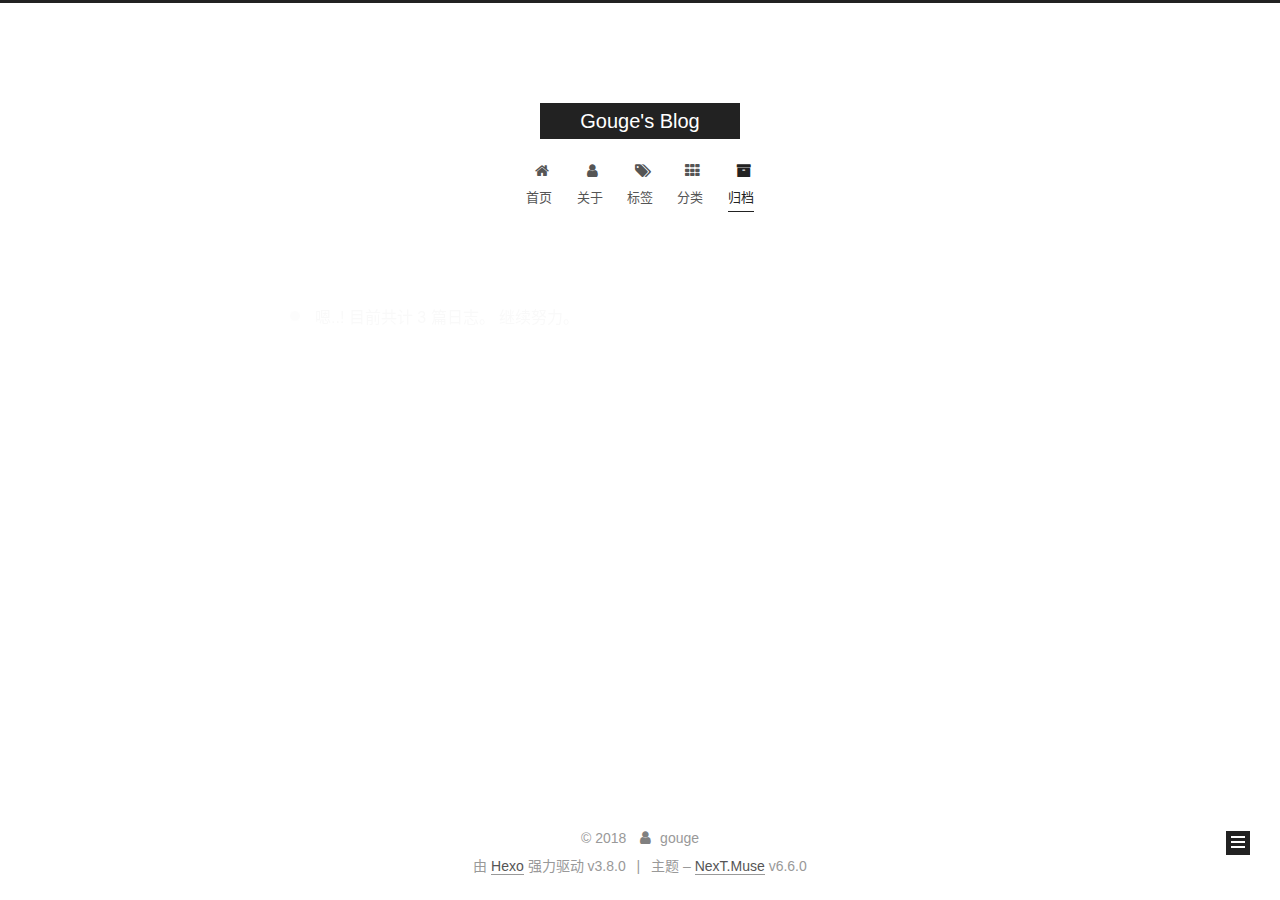
<file: archives/2018/index.html>
<!DOCTYPE html>












  


<html class="theme-next muse use-motion" lang="zh-CN">
<head><meta name="generator" content="Hexo 3.8.0">
  <meta charset="UTF-8">
<meta http-equiv="X-UA-Compatible" content="IE=edge">
<meta name="viewport" content="width=device-width, initial-scale=1, maximum-scale=2">
<meta name="theme-color" content="#222">
































<link href="/lib/font-awesome/css/font-awesome.min.css?v=4.6.2" rel="stylesheet" type="text/css">

<link href="/css/main.css?v=6.6.0" rel="stylesheet" type="text/css">


  <link rel="apple-touch-icon" sizes="180x180" href="/images/apple-touch-icon-next.png?v=6.6.0">


  <link rel="icon" type="image/png" sizes="32x32" href="/images/favicon-32x32-next.png?v=6.6.0">


  <link rel="icon" type="image/png" sizes="16x16" href="/images/favicon-16x16-next.png?v=6.6.0">


  <link rel="mask-icon" href="/images/logo.svg?v=6.6.0" color="#222">









<script id="hexo.configurations">
  var NexT = window.NexT || {};
  var CONFIG = {
    root: '/',
    scheme: 'Muse',
    version: '6.6.0',
    sidebar: {"position":"left","display":"post","offset":12,"b2t":false,"scrollpercent":false,"onmobile":false},
    fancybox: false,
    fastclick: false,
    lazyload: false,
    tabs: true,
    motion: {"enable":true,"async":false,"transition":{"post_block":"fadeIn","post_header":"slideDownIn","post_body":"slideDownIn","coll_header":"slideLeftIn","sidebar":"slideUpIn"}},
    algolia: {
      applicationID: '',
      apiKey: '',
      indexName: '',
      hits: {"per_page":10},
      labels: {"input_placeholder":"Search for Posts","hits_empty":"We didn't find any results for the search: ${query}","hits_stats":"${hits} results found in ${time} ms"}
    }
  };
</script>


  




  <meta property="og:type" content="website">
<meta property="og:title" content="Gouge&#39;s Blog">
<meta property="og:url" content="http://yoursite.com/archives/2018/index.html">
<meta property="og:site_name" content="Gouge&#39;s Blog">
<meta property="og:locale" content="zh-CN">
<meta name="twitter:card" content="summary">
<meta name="twitter:title" content="Gouge&#39;s Blog">






  <link rel="canonical" href="http://yoursite.com/archives/2018/">



<script id="page.configurations">
  CONFIG.page = {
    sidebar: "",
  };
</script>

  <title>归档 | Gouge's Blog</title>
  












  <noscript>
  <style>
    .use-motion .motion-element,
    .use-motion .brand,
    .use-motion .menu-item,
    .sidebar-inner,
    .use-motion .post-block,
    .use-motion .pagination,
    .use-motion .comments,
    .use-motion .post-header,
    .use-motion .post-body,
    .use-motion .collection-title { opacity: initial; }

    .use-motion .logo,
    .use-motion .site-title,
    .use-motion .site-subtitle {
      opacity: initial;
      top: initial;
    }

    .use-motion .logo-line-before i { left: initial; }
    .use-motion .logo-line-after i { right: initial; }
  </style>
</noscript>

</head>

<body itemscope="" itemtype="http://schema.org/WebPage" lang="zh-CN">

  
  
    
  

  <div class="container sidebar-position-left page-archive">
    <div class="headband"></div>

    <header id="header" class="header" itemscope="" itemtype="http://schema.org/WPHeader">
      <div class="header-inner"><div class="site-brand-wrapper">
  <div class="site-meta ">
    

    <div class="custom-logo-site-title">
      <a href="/" class="brand" rel="start">
        <span class="logo-line-before"><i></i></span>
        <span class="site-title">Gouge's Blog</span>
        <span class="logo-line-after"><i></i></span>
      </a>
    </div>
    
  </div>

  <div class="site-nav-toggle">
    <button aria-label="切换导航栏">
      <span class="btn-bar"></span>
      <span class="btn-bar"></span>
      <span class="btn-bar"></span>
    </button>
  </div>
</div>



<nav class="site-nav">
  
    <ul id="menu" class="menu">
      
        
        
        
          
          <li class="menu-item menu-item-home">

    
    
    
      
    

    

    <a href="/" rel="section"><i class="menu-item-icon fa fa-fw fa-home"></i> <br>首页</a>

  </li>
        
        
        
          
          <li class="menu-item menu-item-about">

    
    
    
      
    

    

    <a href="/about/" rel="section"><i class="menu-item-icon fa fa-fw fa-user"></i> <br>关于</a>

  </li>
        
        
        
          
          <li class="menu-item menu-item-tags">

    
    
    
      
    

    

    <a href="/tags/" rel="section"><i class="menu-item-icon fa fa-fw fa-tags"></i> <br>标签</a>

  </li>
        
        
        
          
          <li class="menu-item menu-item-categories">

    
    
    
      
    

    

    <a href="/categories/" rel="section"><i class="menu-item-icon fa fa-fw fa-th"></i> <br>分类</a>

  </li>
        
        
        
          
          <li class="menu-item menu-item-archives menu-item-active">

    
    
    
      
    

    

    <a href="/archives/" rel="section"><i class="menu-item-icon fa fa-fw fa-archive"></i> <br>归档</a>

  </li>

      
      
    </ul>
  

  
    

    
    
      
      
    
      
      
    
      
      
    
      
      
    
      
      
    
    

  


  

  
</nav>



  



</div>
    </header>

    


    <main id="main" class="main">
      <div class="main-inner">
        <div class="content-wrap">
          
          <div id="content" class="content">
            

  
  
  
  <div class="post-block archive">
    <div id="posts" class="posts-collapse">
      <span class="archive-move-on"></span>

      
      <span class="archive-page-counter">
        
        
        
          
        
        嗯..! 目前共计 3 篇日志。 继续努力。
      </span>
      

      

        
        
        

        
          
          <div class="collection-title">
            <h1 class="archive-year" id="archive-year-2018">2018</h1>
          </div>
        
        

        

  <article class="post post-type-normal" itemscope="" itemtype="http://schema.org/Article">
    <header class="post-header">

      <h2 class="post-title">
        
            <a class="post-title-link" href="/2018/12/15/Rnote/" itemprop="url">
              
                <span itemprop="name">记录R的一些黑魔法</span>
              
            </a>
        
      </h2>

      <div class="post-meta">
        <time class="post-time" itemprop="dateCreated" datetime="2018-12-15T18:53:46+08:00" content="2018-12-15">
          12-15
        </time>
      </div>

    </header>
  </article>



      

        
        
        

        
        

        

  <article class="post post-type-normal" itemscope="" itemtype="http://schema.org/Article">
    <header class="post-header">

      <h2 class="post-title">
        
            <a class="post-title-link" href="/2018/12/15/test/" itemprop="url">
              
                <span itemprop="name">test</span>
              
            </a>
        
      </h2>

      <div class="post-meta">
        <time class="post-time" itemprop="dateCreated" datetime="2018-12-15T16:32:35+08:00" content="2018-12-15">
          12-15
        </time>
      </div>

    </header>
  </article>



      

        
        
        

        
        

        

  <article class="post post-type-normal" itemscope="" itemtype="http://schema.org/Article">
    <header class="post-header">

      <h2 class="post-title">
        
            <a class="post-title-link" href="/2018/12/15/hello-world/" itemprop="url">
              
                <span itemprop="name">Hello World</span>
              
            </a>
        
      </h2>

      <div class="post-meta">
        <time class="post-time" itemprop="dateCreated" datetime="2018-12-15T16:24:22+08:00" content="2018-12-15">
          12-15
        </time>
      </div>

    </header>
  </article>



      

    </div>
  </div>
  
  
  

  



          </div>
          

        </div>
        
          
  
  <div class="sidebar-toggle">
    <div class="sidebar-toggle-line-wrap">
      <span class="sidebar-toggle-line sidebar-toggle-line-first"></span>
      <span class="sidebar-toggle-line sidebar-toggle-line-middle"></span>
      <span class="sidebar-toggle-line sidebar-toggle-line-last"></span>
    </div>
  </div>

  <aside id="sidebar" class="sidebar">
    
    <div class="sidebar-inner">

      

      

      <div class="site-overview-wrap sidebar-panel sidebar-panel-active">
        <div class="site-overview">
          <div class="site-author motion-element" itemprop="author" itemscope="" itemtype="http://schema.org/Person">
            
              <p class="site-author-name" itemprop="name">gouge</p>
              <p class="site-description motion-element" itemprop="description"></p>
          </div>

          
            <nav class="site-state motion-element">
              
                <div class="site-state-item site-state-posts">
                
                  <a href="/archives/">
                
                    <span class="site-state-item-count">3</span>
                    <span class="site-state-item-name">日志</span>
                  </a>
                </div>
              

              
                
                
                <div class="site-state-item site-state-categories">
                  <a href="/categories/index.html">
                    
                    
                      
                    
                    <span class="site-state-item-count">1</span>
                    <span class="site-state-item-name">分类</span>
                  </a>
                </div>
              

              
                
                
                <div class="site-state-item site-state-tags">
                  <a href="/tags/index.html">
                    
                    
                      
                    
                    <span class="site-state-item-count">1</span>
                    <span class="site-state-item-name">标签</span>
                  </a>
                </div>
              
            </nav>
          

          

          

          

          
          

          
            
          
          

        </div>
      </div>

      

      

    </div>
  </aside>


        
      </div>
    </main>

    <footer id="footer" class="footer">
      <div class="footer-inner">
        <div class="copyright">&copy; <span itemprop="copyrightYear">2018</span>
  <span class="with-love" id="animate">
    <i class="fa fa-user"></i>
  </span>
  <span class="author" itemprop="copyrightHolder">gouge</span>

  

  
</div>


  <div class="powered-by">由 <a href="https://hexo.io" class="theme-link" rel="noopener" target="_blank">Hexo</a> 强力驱动 v3.8.0</div>



  <span class="post-meta-divider">|</span>



  <div class="theme-info">主题 – <a href="https://theme-next.org" class="theme-link" rel="noopener" target="_blank">NexT.Muse</a> v6.6.0</div>




        








        
      </div>
    </footer>

    
      <div class="back-to-top">
        <i class="fa fa-arrow-up"></i>
        
      </div>
    

    

    

    
  </div>

  

<script>
  if (Object.prototype.toString.call(window.Promise) !== '[object Function]') {
    window.Promise = null;
  }
</script>


























  
  
    <script src="/lib/jquery/index.js?v=2.1.3"></script>
  

  
  
    <script src="/lib/velocity/velocity.min.js?v=1.2.1"></script>
  

  
  
    <script src="/lib/velocity/velocity.ui.min.js?v=1.2.1"></script>
  


  


  <script src="/js/src/utils.js?v=6.6.0"></script>

  <script src="/js/src/motion.js?v=6.6.0"></script>



  
  

  

  


  <script src="/js/src/bootstrap.js?v=6.6.0"></script>



  



  











  





  

  

  

  

  

  
  

  

  

  

  

  

  

</body>
</html>
</file>
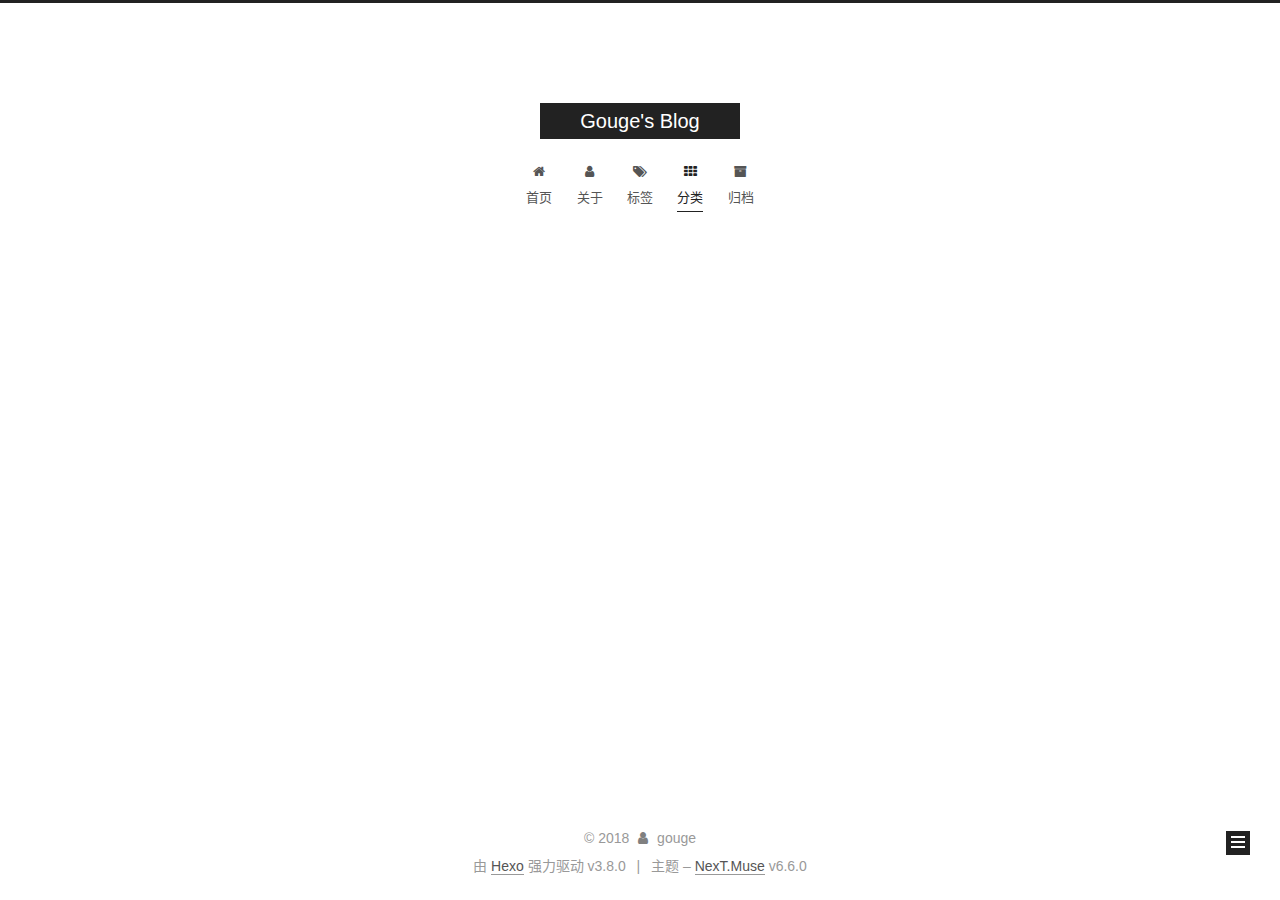
<file: categories/lab-record/index.html>
<!DOCTYPE html>












  


<html class="theme-next muse use-motion" lang="zh-CN">
<head><meta name="generator" content="Hexo 3.8.0">
  <meta charset="UTF-8">
<meta http-equiv="X-UA-Compatible" content="IE=edge">
<meta name="viewport" content="width=device-width, initial-scale=1, maximum-scale=2">
<meta name="theme-color" content="#222">
































<link href="/lib/font-awesome/css/font-awesome.min.css?v=4.6.2" rel="stylesheet" type="text/css">

<link href="/css/main.css?v=6.6.0" rel="stylesheet" type="text/css">


  <link rel="apple-touch-icon" sizes="180x180" href="/images/apple-touch-icon-next.png?v=6.6.0">


  <link rel="icon" type="image/png" sizes="32x32" href="/images/favicon-32x32-next.png?v=6.6.0">


  <link rel="icon" type="image/png" sizes="16x16" href="/images/favicon-16x16-next.png?v=6.6.0">


  <link rel="mask-icon" href="/images/logo.svg?v=6.6.0" color="#222">









<script id="hexo.configurations">
  var NexT = window.NexT || {};
  var CONFIG = {
    root: '/',
    scheme: 'Muse',
    version: '6.6.0',
    sidebar: {"position":"left","display":"post","offset":12,"b2t":false,"scrollpercent":false,"onmobile":false},
    fancybox: false,
    fastclick: false,
    lazyload: false,
    tabs: true,
    motion: {"enable":true,"async":false,"transition":{"post_block":"fadeIn","post_header":"slideDownIn","post_body":"slideDownIn","coll_header":"slideLeftIn","sidebar":"slideUpIn"}},
    algolia: {
      applicationID: '',
      apiKey: '',
      indexName: '',
      hits: {"per_page":10},
      labels: {"input_placeholder":"Search for Posts","hits_empty":"We didn't find any results for the search: ${query}","hits_stats":"${hits} results found in ${time} ms"}
    }
  };
</script>


  




  <meta property="og:type" content="website">
<meta property="og:title" content="Gouge&#39;s Blog">
<meta property="og:url" content="http://yoursite.com/categories/lab-record/index.html">
<meta property="og:site_name" content="Gouge&#39;s Blog">
<meta property="og:locale" content="zh-CN">
<meta name="twitter:card" content="summary">
<meta name="twitter:title" content="Gouge&#39;s Blog">






  <link rel="canonical" href="http://yoursite.com/categories/lab-record/">



<script id="page.configurations">
  CONFIG.page = {
    sidebar: "",
  };
</script>

  <title>分类: lab record | Gouge's Blog</title>
  












  <noscript>
  <style>
    .use-motion .motion-element,
    .use-motion .brand,
    .use-motion .menu-item,
    .sidebar-inner,
    .use-motion .post-block,
    .use-motion .pagination,
    .use-motion .comments,
    .use-motion .post-header,
    .use-motion .post-body,
    .use-motion .collection-title { opacity: initial; }

    .use-motion .logo,
    .use-motion .site-title,
    .use-motion .site-subtitle {
      opacity: initial;
      top: initial;
    }

    .use-motion .logo-line-before i { left: initial; }
    .use-motion .logo-line-after i { right: initial; }
  </style>
</noscript>

</head>

<body itemscope="" itemtype="http://schema.org/WebPage" lang="zh-CN">

  
  
    
  

  <div class="container sidebar-position-left ">
    <div class="headband"></div>

    <header id="header" class="header" itemscope="" itemtype="http://schema.org/WPHeader">
      <div class="header-inner"><div class="site-brand-wrapper">
  <div class="site-meta ">
    

    <div class="custom-logo-site-title">
      <a href="/" class="brand" rel="start">
        <span class="logo-line-before"><i></i></span>
        <span class="site-title">Gouge's Blog</span>
        <span class="logo-line-after"><i></i></span>
      </a>
    </div>
    
  </div>

  <div class="site-nav-toggle">
    <button aria-label="切换导航栏">
      <span class="btn-bar"></span>
      <span class="btn-bar"></span>
      <span class="btn-bar"></span>
    </button>
  </div>
</div>



<nav class="site-nav">
  
    <ul id="menu" class="menu">
      
        
        
        
          
          <li class="menu-item menu-item-home">

    
    
    
      
    

    

    <a href="/" rel="section"><i class="menu-item-icon fa fa-fw fa-home"></i> <br>首页</a>

  </li>
        
        
        
          
          <li class="menu-item menu-item-about">

    
    
    
      
    

    

    <a href="/about/" rel="section"><i class="menu-item-icon fa fa-fw fa-user"></i> <br>关于</a>

  </li>
        
        
        
          
          <li class="menu-item menu-item-tags">

    
    
    
      
    

    

    <a href="/tags/" rel="section"><i class="menu-item-icon fa fa-fw fa-tags"></i> <br>标签</a>

  </li>
        
        
        
          
          <li class="menu-item menu-item-categories menu-item-active">

    
    
    
      
    

    

    <a href="/categories/" rel="section"><i class="menu-item-icon fa fa-fw fa-th"></i> <br>分类</a>

  </li>
        
        
        
          
          <li class="menu-item menu-item-archives">

    
    
    
      
    

    

    <a href="/archives/" rel="section"><i class="menu-item-icon fa fa-fw fa-archive"></i> <br>归档</a>

  </li>

      
      
    </ul>
  

  
    

    
    
      
      
    
      
      
    
      
      
    
      
      
    
      
      
    
    

  


  

  
</nav>



  



</div>
    </header>

    


    <main id="main" class="main">
      <div class="main-inner">
        <div class="content-wrap">
          
          <div id="content" class="content">
            

  
  
  
  <div class="post-block category">

    <div id="posts" class="posts-collapse">
      <div class="collection-title">
        <h1>lab record<small>分类</small>
        </h1>
      </div>

      
        

  <article class="post post-type-normal" itemscope="" itemtype="http://schema.org/Article">
    <header class="post-header">

      <h2 class="post-title">
        
            <a class="post-title-link" href="/2018/12/15/Rnote/" itemprop="url">
              
                <span itemprop="name">记录R的一些黑魔法</span>
              
            </a>
        
      </h2>

      <div class="post-meta">
        <time class="post-time" itemprop="dateCreated" datetime="2018-12-15T18:53:46+08:00" content="2018-12-15">
          12-15
        </time>
      </div>

    </header>
  </article>


      
    </div>

  </div>
  
  
  

  



          </div>
          

        </div>
        
          
  
  <div class="sidebar-toggle">
    <div class="sidebar-toggle-line-wrap">
      <span class="sidebar-toggle-line sidebar-toggle-line-first"></span>
      <span class="sidebar-toggle-line sidebar-toggle-line-middle"></span>
      <span class="sidebar-toggle-line sidebar-toggle-line-last"></span>
    </div>
  </div>

  <aside id="sidebar" class="sidebar">
    
    <div class="sidebar-inner">

      

      

      <div class="site-overview-wrap sidebar-panel sidebar-panel-active">
        <div class="site-overview">
          <div class="site-author motion-element" itemprop="author" itemscope="" itemtype="http://schema.org/Person">
            
              <p class="site-author-name" itemprop="name">gouge</p>
              <p class="site-description motion-element" itemprop="description"></p>
          </div>

          
            <nav class="site-state motion-element">
              
                <div class="site-state-item site-state-posts">
                
                  <a href="/archives/">
                
                    <span class="site-state-item-count">3</span>
                    <span class="site-state-item-name">日志</span>
                  </a>
                </div>
              

              
                
                
                <div class="site-state-item site-state-categories">
                  <a href="/categories/index.html">
                    
                    
                      
                    
                    <span class="site-state-item-count">1</span>
                    <span class="site-state-item-name">分类</span>
                  </a>
                </div>
              

              
                
                
                <div class="site-state-item site-state-tags">
                  <a href="/tags/index.html">
                    
                    
                      
                    
                    <span class="site-state-item-count">1</span>
                    <span class="site-state-item-name">标签</span>
                  </a>
                </div>
              
            </nav>
          

          

          

          

          
          

          
            
          
          

        </div>
      </div>

      

      

    </div>
  </aside>


        
      </div>
    </main>

    <footer id="footer" class="footer">
      <div class="footer-inner">
        <div class="copyright">&copy; <span itemprop="copyrightYear">2018</span>
  <span class="with-love" id="animate">
    <i class="fa fa-user"></i>
  </span>
  <span class="author" itemprop="copyrightHolder">gouge</span>

  

  
</div>


  <div class="powered-by">由 <a href="https://hexo.io" class="theme-link" rel="noopener" target="_blank">Hexo</a> 强力驱动 v3.8.0</div>



  <span class="post-meta-divider">|</span>



  <div class="theme-info">主题 – <a href="https://theme-next.org" class="theme-link" rel="noopener" target="_blank">NexT.Muse</a> v6.6.0</div>




        








        
      </div>
    </footer>

    
      <div class="back-to-top">
        <i class="fa fa-arrow-up"></i>
        
      </div>
    

    

    

    
  </div>

  

<script>
  if (Object.prototype.toString.call(window.Promise) !== '[object Function]') {
    window.Promise = null;
  }
</script>


























  
  
    <script src="/lib/jquery/index.js?v=2.1.3"></script>
  

  
  
    <script src="/lib/velocity/velocity.min.js?v=1.2.1"></script>
  

  
  
    <script src="/lib/velocity/velocity.ui.min.js?v=1.2.1"></script>
  


  


  <script src="/js/src/utils.js?v=6.6.0"></script>

  <script src="/js/src/motion.js?v=6.6.0"></script>



  
  

  

  


  <script src="/js/src/bootstrap.js?v=6.6.0"></script>



  



  











  





  

  

  

  

  

  
  

  

  

  

  

  

  

</body>
</html>
</file>
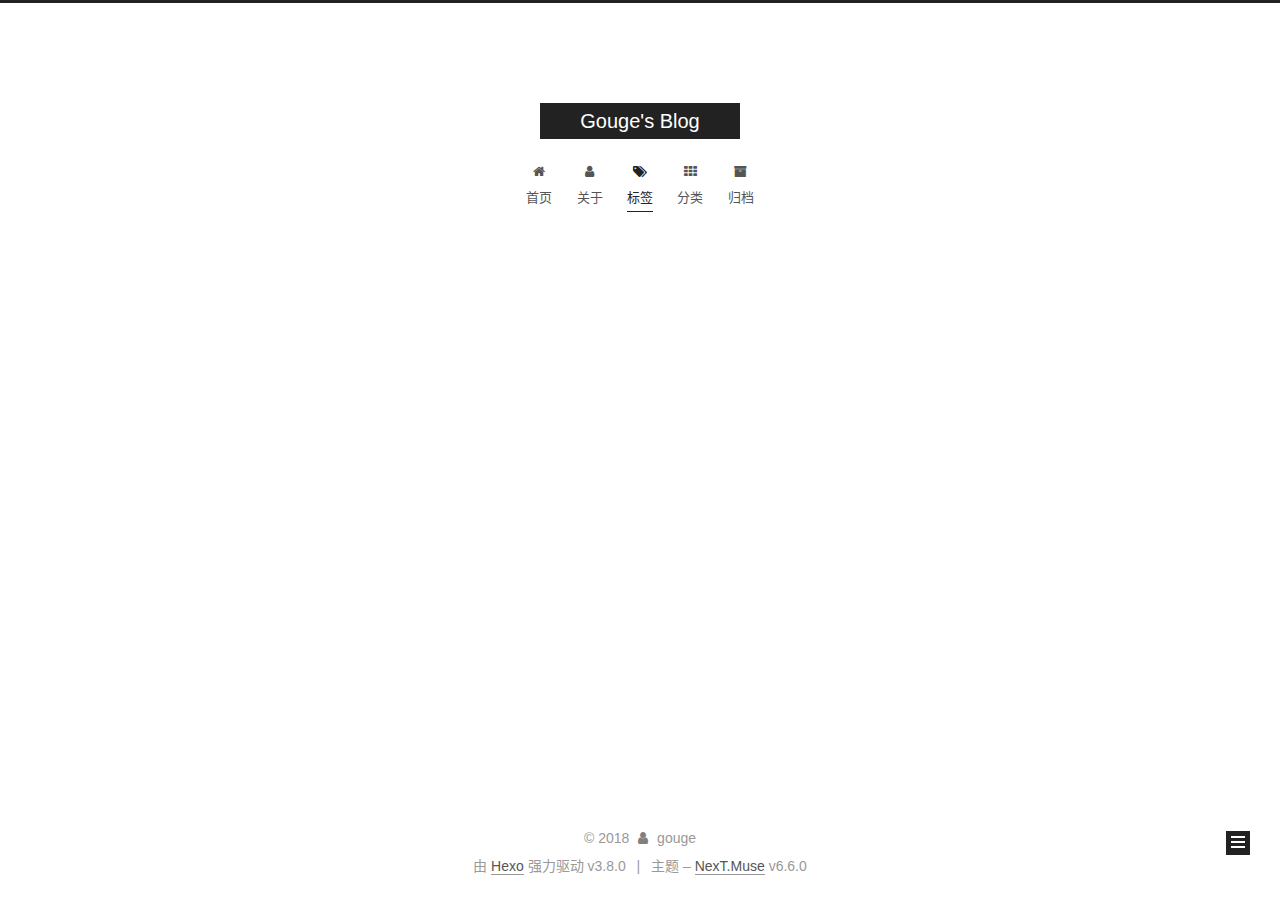
<file: tags/R/index.html>
<!DOCTYPE html>












  


<html class="theme-next muse use-motion" lang="zh-CN">
<head><meta name="generator" content="Hexo 3.8.0">
  <meta charset="UTF-8">
<meta http-equiv="X-UA-Compatible" content="IE=edge">
<meta name="viewport" content="width=device-width, initial-scale=1, maximum-scale=2">
<meta name="theme-color" content="#222">
































<link href="/lib/font-awesome/css/font-awesome.min.css?v=4.6.2" rel="stylesheet" type="text/css">

<link href="/css/main.css?v=6.6.0" rel="stylesheet" type="text/css">


  <link rel="apple-touch-icon" sizes="180x180" href="/images/apple-touch-icon-next.png?v=6.6.0">


  <link rel="icon" type="image/png" sizes="32x32" href="/images/favicon-32x32-next.png?v=6.6.0">


  <link rel="icon" type="image/png" sizes="16x16" href="/images/favicon-16x16-next.png?v=6.6.0">


  <link rel="mask-icon" href="/images/logo.svg?v=6.6.0" color="#222">









<script id="hexo.configurations">
  var NexT = window.NexT || {};
  var CONFIG = {
    root: '/',
    scheme: 'Muse',
    version: '6.6.0',
    sidebar: {"position":"left","display":"post","offset":12,"b2t":false,"scrollpercent":false,"onmobile":false},
    fancybox: false,
    fastclick: false,
    lazyload: false,
    tabs: true,
    motion: {"enable":true,"async":false,"transition":{"post_block":"fadeIn","post_header":"slideDownIn","post_body":"slideDownIn","coll_header":"slideLeftIn","sidebar":"slideUpIn"}},
    algolia: {
      applicationID: '',
      apiKey: '',
      indexName: '',
      hits: {"per_page":10},
      labels: {"input_placeholder":"Search for Posts","hits_empty":"We didn't find any results for the search: ${query}","hits_stats":"${hits} results found in ${time} ms"}
    }
  };
</script>


  




  <meta property="og:type" content="website">
<meta property="og:title" content="Gouge&#39;s Blog">
<meta property="og:url" content="http://yoursite.com/tags/R/index.html">
<meta property="og:site_name" content="Gouge&#39;s Blog">
<meta property="og:locale" content="zh-CN">
<meta name="twitter:card" content="summary">
<meta name="twitter:title" content="Gouge&#39;s Blog">






  <link rel="canonical" href="http://yoursite.com/tags/R/">



<script id="page.configurations">
  CONFIG.page = {
    sidebar: "",
  };
</script>

  <title>标签: R | Gouge's Blog</title>
  












  <noscript>
  <style>
    .use-motion .motion-element,
    .use-motion .brand,
    .use-motion .menu-item,
    .sidebar-inner,
    .use-motion .post-block,
    .use-motion .pagination,
    .use-motion .comments,
    .use-motion .post-header,
    .use-motion .post-body,
    .use-motion .collection-title { opacity: initial; }

    .use-motion .logo,
    .use-motion .site-title,
    .use-motion .site-subtitle {
      opacity: initial;
      top: initial;
    }

    .use-motion .logo-line-before i { left: initial; }
    .use-motion .logo-line-after i { right: initial; }
  </style>
</noscript>

</head>

<body itemscope="" itemtype="http://schema.org/WebPage" lang="zh-CN">

  
  
    
  

  <div class="container sidebar-position-left ">
    <div class="headband"></div>

    <header id="header" class="header" itemscope="" itemtype="http://schema.org/WPHeader">
      <div class="header-inner"><div class="site-brand-wrapper">
  <div class="site-meta ">
    

    <div class="custom-logo-site-title">
      <a href="/" class="brand" rel="start">
        <span class="logo-line-before"><i></i></span>
        <span class="site-title">Gouge's Blog</span>
        <span class="logo-line-after"><i></i></span>
      </a>
    </div>
    
  </div>

  <div class="site-nav-toggle">
    <button aria-label="切换导航栏">
      <span class="btn-bar"></span>
      <span class="btn-bar"></span>
      <span class="btn-bar"></span>
    </button>
  </div>
</div>



<nav class="site-nav">
  
    <ul id="menu" class="menu">
      
        
        
        
          
          <li class="menu-item menu-item-home">

    
    
    
      
    

    

    <a href="/" rel="section"><i class="menu-item-icon fa fa-fw fa-home"></i> <br>首页</a>

  </li>
        
        
        
          
          <li class="menu-item menu-item-about">

    
    
    
      
    

    

    <a href="/about/" rel="section"><i class="menu-item-icon fa fa-fw fa-user"></i> <br>关于</a>

  </li>
        
        
        
          
          <li class="menu-item menu-item-tags menu-item-active">

    
    
    
      
    

    

    <a href="/tags/" rel="section"><i class="menu-item-icon fa fa-fw fa-tags"></i> <br>标签</a>

  </li>
        
        
        
          
          <li class="menu-item menu-item-categories">

    
    
    
      
    

    

    <a href="/categories/" rel="section"><i class="menu-item-icon fa fa-fw fa-th"></i> <br>分类</a>

  </li>
        
        
        
          
          <li class="menu-item menu-item-archives">

    
    
    
      
    

    

    <a href="/archives/" rel="section"><i class="menu-item-icon fa fa-fw fa-archive"></i> <br>归档</a>

  </li>

      
      
    </ul>
  

  
    

    
    
      
      
    
      
      
    
      
      
    
      
      
    
      
      
    
    

  


  

  
</nav>



  



</div>
    </header>

    


    <main id="main" class="main">
      <div class="main-inner">
        <div class="content-wrap">
          
          <div id="content" class="content">
            

  
  
  
  <div class="post-block tag">

    <div id="posts" class="posts-collapse">
      <div class="collection-title">
        <h1>R<small>标签</small>
        </h1>
      </div>

      
        

  <article class="post post-type-normal" itemscope="" itemtype="http://schema.org/Article">
    <header class="post-header">

      <h2 class="post-title">
        
            <a class="post-title-link" href="/2018/12/15/Rnote/" itemprop="url">
              
                <span itemprop="name">记录R的一些黑魔法</span>
              
            </a>
        
      </h2>

      <div class="post-meta">
        <time class="post-time" itemprop="dateCreated" datetime="2018-12-15T18:53:46+08:00" content="2018-12-15">
          12-15
        </time>
      </div>

    </header>
  </article>


      
    </div>

  </div>
  
  
  

  


          </div>
          

        </div>
        
          
  
  <div class="sidebar-toggle">
    <div class="sidebar-toggle-line-wrap">
      <span class="sidebar-toggle-line sidebar-toggle-line-first"></span>
      <span class="sidebar-toggle-line sidebar-toggle-line-middle"></span>
      <span class="sidebar-toggle-line sidebar-toggle-line-last"></span>
    </div>
  </div>

  <aside id="sidebar" class="sidebar">
    
    <div class="sidebar-inner">

      

      

      <div class="site-overview-wrap sidebar-panel sidebar-panel-active">
        <div class="site-overview">
          <div class="site-author motion-element" itemprop="author" itemscope="" itemtype="http://schema.org/Person">
            
              <p class="site-author-name" itemprop="name">gouge</p>
              <p class="site-description motion-element" itemprop="description"></p>
          </div>

          
            <nav class="site-state motion-element">
              
                <div class="site-state-item site-state-posts">
                
                  <a href="/archives/">
                
                    <span class="site-state-item-count">3</span>
                    <span class="site-state-item-name">日志</span>
                  </a>
                </div>
              

              
                
                
                <div class="site-state-item site-state-categories">
                  <a href="/categories/index.html">
                    
                    
                      
                    
                    <span class="site-state-item-count">1</span>
                    <span class="site-state-item-name">分类</span>
                  </a>
                </div>
              

              
                
                
                <div class="site-state-item site-state-tags">
                  <a href="/tags/index.html">
                    
                    
                      
                    
                    <span class="site-state-item-count">1</span>
                    <span class="site-state-item-name">标签</span>
                  </a>
                </div>
              
            </nav>
          

          

          

          

          
          

          
            
          
          

        </div>
      </div>

      

      

    </div>
  </aside>


        
      </div>
    </main>

    <footer id="footer" class="footer">
      <div class="footer-inner">
        <div class="copyright">&copy; <span itemprop="copyrightYear">2018</span>
  <span class="with-love" id="animate">
    <i class="fa fa-user"></i>
  </span>
  <span class="author" itemprop="copyrightHolder">gouge</span>

  

  
</div>


  <div class="powered-by">由 <a href="https://hexo.io" class="theme-link" rel="noopener" target="_blank">Hexo</a> 强力驱动 v3.8.0</div>



  <span class="post-meta-divider">|</span>



  <div class="theme-info">主题 – <a href="https://theme-next.org" class="theme-link" rel="noopener" target="_blank">NexT.Muse</a> v6.6.0</div>




        








        
      </div>
    </footer>

    
      <div class="back-to-top">
        <i class="fa fa-arrow-up"></i>
        
      </div>
    

    

    

    
  </div>

  

<script>
  if (Object.prototype.toString.call(window.Promise) !== '[object Function]') {
    window.Promise = null;
  }
</script>


























  
  
    <script src="/lib/jquery/index.js?v=2.1.3"></script>
  

  
  
    <script src="/lib/velocity/velocity.min.js?v=1.2.1"></script>
  

  
  
    <script src="/lib/velocity/velocity.ui.min.js?v=1.2.1"></script>
  


  


  <script src="/js/src/utils.js?v=6.6.0"></script>

  <script src="/js/src/motion.js?v=6.6.0"></script>



  
  

  

  


  <script src="/js/src/bootstrap.js?v=6.6.0"></script>



  



  











  





  

  

  

  

  

  
  

  

  

  

  

  

  

</body>
</html>
</file>
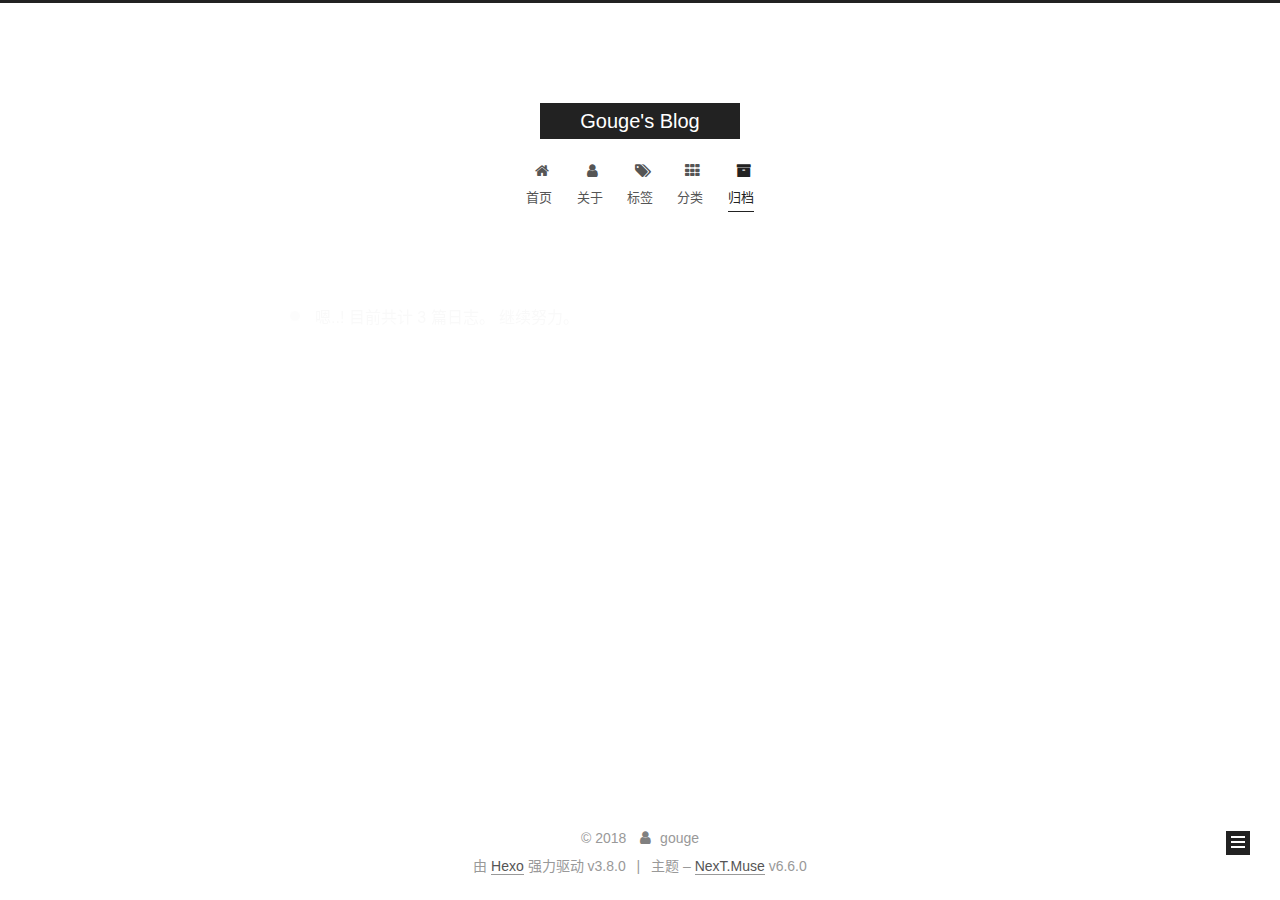
<file: archives/2018/12/index.html>
<!DOCTYPE html>












  


<html class="theme-next muse use-motion" lang="zh-CN">
<head><meta name="generator" content="Hexo 3.8.0">
  <meta charset="UTF-8">
<meta http-equiv="X-UA-Compatible" content="IE=edge">
<meta name="viewport" content="width=device-width, initial-scale=1, maximum-scale=2">
<meta name="theme-color" content="#222">
































<link href="/lib/font-awesome/css/font-awesome.min.css?v=4.6.2" rel="stylesheet" type="text/css">

<link href="/css/main.css?v=6.6.0" rel="stylesheet" type="text/css">


  <link rel="apple-touch-icon" sizes="180x180" href="/images/apple-touch-icon-next.png?v=6.6.0">


  <link rel="icon" type="image/png" sizes="32x32" href="/images/favicon-32x32-next.png?v=6.6.0">


  <link rel="icon" type="image/png" sizes="16x16" href="/images/favicon-16x16-next.png?v=6.6.0">


  <link rel="mask-icon" href="/images/logo.svg?v=6.6.0" color="#222">









<script id="hexo.configurations">
  var NexT = window.NexT || {};
  var CONFIG = {
    root: '/',
    scheme: 'Muse',
    version: '6.6.0',
    sidebar: {"position":"left","display":"post","offset":12,"b2t":false,"scrollpercent":false,"onmobile":false},
    fancybox: false,
    fastclick: false,
    lazyload: false,
    tabs: true,
    motion: {"enable":true,"async":false,"transition":{"post_block":"fadeIn","post_header":"slideDownIn","post_body":"slideDownIn","coll_header":"slideLeftIn","sidebar":"slideUpIn"}},
    algolia: {
      applicationID: '',
      apiKey: '',
      indexName: '',
      hits: {"per_page":10},
      labels: {"input_placeholder":"Search for Posts","hits_empty":"We didn't find any results for the search: ${query}","hits_stats":"${hits} results found in ${time} ms"}
    }
  };
</script>


  




  <meta property="og:type" content="website">
<meta property="og:title" content="Gouge&#39;s Blog">
<meta property="og:url" content="http://yoursite.com/archives/2018/12/index.html">
<meta property="og:site_name" content="Gouge&#39;s Blog">
<meta property="og:locale" content="zh-CN">
<meta name="twitter:card" content="summary">
<meta name="twitter:title" content="Gouge&#39;s Blog">






  <link rel="canonical" href="http://yoursite.com/archives/2018/12/">



<script id="page.configurations">
  CONFIG.page = {
    sidebar: "",
  };
</script>

  <title>归档 | Gouge's Blog</title>
  












  <noscript>
  <style>
    .use-motion .motion-element,
    .use-motion .brand,
    .use-motion .menu-item,
    .sidebar-inner,
    .use-motion .post-block,
    .use-motion .pagination,
    .use-motion .comments,
    .use-motion .post-header,
    .use-motion .post-body,
    .use-motion .collection-title { opacity: initial; }

    .use-motion .logo,
    .use-motion .site-title,
    .use-motion .site-subtitle {
      opacity: initial;
      top: initial;
    }

    .use-motion .logo-line-before i { left: initial; }
    .use-motion .logo-line-after i { right: initial; }
  </style>
</noscript>

</head>

<body itemscope="" itemtype="http://schema.org/WebPage" lang="zh-CN">

  
  
    
  

  <div class="container sidebar-position-left page-archive">
    <div class="headband"></div>

    <header id="header" class="header" itemscope="" itemtype="http://schema.org/WPHeader">
      <div class="header-inner"><div class="site-brand-wrapper">
  <div class="site-meta ">
    

    <div class="custom-logo-site-title">
      <a href="/" class="brand" rel="start">
        <span class="logo-line-before"><i></i></span>
        <span class="site-title">Gouge's Blog</span>
        <span class="logo-line-after"><i></i></span>
      </a>
    </div>
    
  </div>

  <div class="site-nav-toggle">
    <button aria-label="切换导航栏">
      <span class="btn-bar"></span>
      <span class="btn-bar"></span>
      <span class="btn-bar"></span>
    </button>
  </div>
</div>



<nav class="site-nav">
  
    <ul id="menu" class="menu">
      
        
        
        
          
          <li class="menu-item menu-item-home">

    
    
    
      
    

    

    <a href="/" rel="section"><i class="menu-item-icon fa fa-fw fa-home"></i> <br>首页</a>

  </li>
        
        
        
          
          <li class="menu-item menu-item-about">

    
    
    
      
    

    

    <a href="/about/" rel="section"><i class="menu-item-icon fa fa-fw fa-user"></i> <br>关于</a>

  </li>
        
        
        
          
          <li class="menu-item menu-item-tags">

    
    
    
      
    

    

    <a href="/tags/" rel="section"><i class="menu-item-icon fa fa-fw fa-tags"></i> <br>标签</a>

  </li>
        
        
        
          
          <li class="menu-item menu-item-categories">

    
    
    
      
    

    

    <a href="/categories/" rel="section"><i class="menu-item-icon fa fa-fw fa-th"></i> <br>分类</a>

  </li>
        
        
        
          
          <li class="menu-item menu-item-archives menu-item-active">

    
    
    
      
    

    

    <a href="/archives/" rel="section"><i class="menu-item-icon fa fa-fw fa-archive"></i> <br>归档</a>

  </li>

      
      
    </ul>
  

  
    

    
    
      
      
    
      
      
    
      
      
    
      
      
    
      
      
    
    

  


  

  
</nav>



  



</div>
    </header>

    


    <main id="main" class="main">
      <div class="main-inner">
        <div class="content-wrap">
          
          <div id="content" class="content">
            

  
  
  
  <div class="post-block archive">
    <div id="posts" class="posts-collapse">
      <span class="archive-move-on"></span>

      
      <span class="archive-page-counter">
        
        
        
          
        
        嗯..! 目前共计 3 篇日志。 继续努力。
      </span>
      

      

        
        
        

        
          
          <div class="collection-title">
            <h1 class="archive-year" id="archive-year-2018">2018</h1>
          </div>
        
        

        

  <article class="post post-type-normal" itemscope="" itemtype="http://schema.org/Article">
    <header class="post-header">

      <h2 class="post-title">
        
            <a class="post-title-link" href="/2018/12/15/Rnote/" itemprop="url">
              
                <span itemprop="name">记录R的一些黑魔法</span>
              
            </a>
        
      </h2>

      <div class="post-meta">
        <time class="post-time" itemprop="dateCreated" datetime="2018-12-15T18:53:46+08:00" content="2018-12-15">
          12-15
        </time>
      </div>

    </header>
  </article>



      

        
        
        

        
        

        

  <article class="post post-type-normal" itemscope="" itemtype="http://schema.org/Article">
    <header class="post-header">

      <h2 class="post-title">
        
            <a class="post-title-link" href="/2018/12/15/test/" itemprop="url">
              
                <span itemprop="name">test</span>
              
            </a>
        
      </h2>

      <div class="post-meta">
        <time class="post-time" itemprop="dateCreated" datetime="2018-12-15T16:32:35+08:00" content="2018-12-15">
          12-15
        </time>
      </div>

    </header>
  </article>



      

        
        
        

        
        

        

  <article class="post post-type-normal" itemscope="" itemtype="http://schema.org/Article">
    <header class="post-header">

      <h2 class="post-title">
        
            <a class="post-title-link" href="/2018/12/15/hello-world/" itemprop="url">
              
                <span itemprop="name">Hello World</span>
              
            </a>
        
      </h2>

      <div class="post-meta">
        <time class="post-time" itemprop="dateCreated" datetime="2018-12-15T16:24:22+08:00" content="2018-12-15">
          12-15
        </time>
      </div>

    </header>
  </article>



      

    </div>
  </div>
  
  
  

  



          </div>
          

        </div>
        
          
  
  <div class="sidebar-toggle">
    <div class="sidebar-toggle-line-wrap">
      <span class="sidebar-toggle-line sidebar-toggle-line-first"></span>
      <span class="sidebar-toggle-line sidebar-toggle-line-middle"></span>
      <span class="sidebar-toggle-line sidebar-toggle-line-last"></span>
    </div>
  </div>

  <aside id="sidebar" class="sidebar">
    
    <div class="sidebar-inner">

      

      

      <div class="site-overview-wrap sidebar-panel sidebar-panel-active">
        <div class="site-overview">
          <div class="site-author motion-element" itemprop="author" itemscope="" itemtype="http://schema.org/Person">
            
              <p class="site-author-name" itemprop="name">gouge</p>
              <p class="site-description motion-element" itemprop="description"></p>
          </div>

          
            <nav class="site-state motion-element">
              
                <div class="site-state-item site-state-posts">
                
                  <a href="/archives/">
                
                    <span class="site-state-item-count">3</span>
                    <span class="site-state-item-name">日志</span>
                  </a>
                </div>
              

              
                
                
                <div class="site-state-item site-state-categories">
                  <a href="/categories/index.html">
                    
                    
                      
                    
                    <span class="site-state-item-count">1</span>
                    <span class="site-state-item-name">分类</span>
                  </a>
                </div>
              

              
                
                
                <div class="site-state-item site-state-tags">
                  <a href="/tags/index.html">
                    
                    
                      
                    
                    <span class="site-state-item-count">1</span>
                    <span class="site-state-item-name">标签</span>
                  </a>
                </div>
              
            </nav>
          

          

          

          

          
          

          
            
          
          

        </div>
      </div>

      

      

    </div>
  </aside>


        
      </div>
    </main>

    <footer id="footer" class="footer">
      <div class="footer-inner">
        <div class="copyright">&copy; <span itemprop="copyrightYear">2018</span>
  <span class="with-love" id="animate">
    <i class="fa fa-user"></i>
  </span>
  <span class="author" itemprop="copyrightHolder">gouge</span>

  

  
</div>


  <div class="powered-by">由 <a href="https://hexo.io" class="theme-link" rel="noopener" target="_blank">Hexo</a> 强力驱动 v3.8.0</div>



  <span class="post-meta-divider">|</span>



  <div class="theme-info">主题 – <a href="https://theme-next.org" class="theme-link" rel="noopener" target="_blank">NexT.Muse</a> v6.6.0</div>




        








        
      </div>
    </footer>

    
      <div class="back-to-top">
        <i class="fa fa-arrow-up"></i>
        
      </div>
    

    

    

    
  </div>

  

<script>
  if (Object.prototype.toString.call(window.Promise) !== '[object Function]') {
    window.Promise = null;
  }
</script>


























  
  
    <script src="/lib/jquery/index.js?v=2.1.3"></script>
  

  
  
    <script src="/lib/velocity/velocity.min.js?v=1.2.1"></script>
  

  
  
    <script src="/lib/velocity/velocity.ui.min.js?v=1.2.1"></script>
  


  


  <script src="/js/src/utils.js?v=6.6.0"></script>

  <script src="/js/src/motion.js?v=6.6.0"></script>



  
  

  

  


  <script src="/js/src/bootstrap.js?v=6.6.0"></script>



  



  











  





  

  

  

  

  

  
  

  

  

  

  

  

  

</body>
</html>
</file>
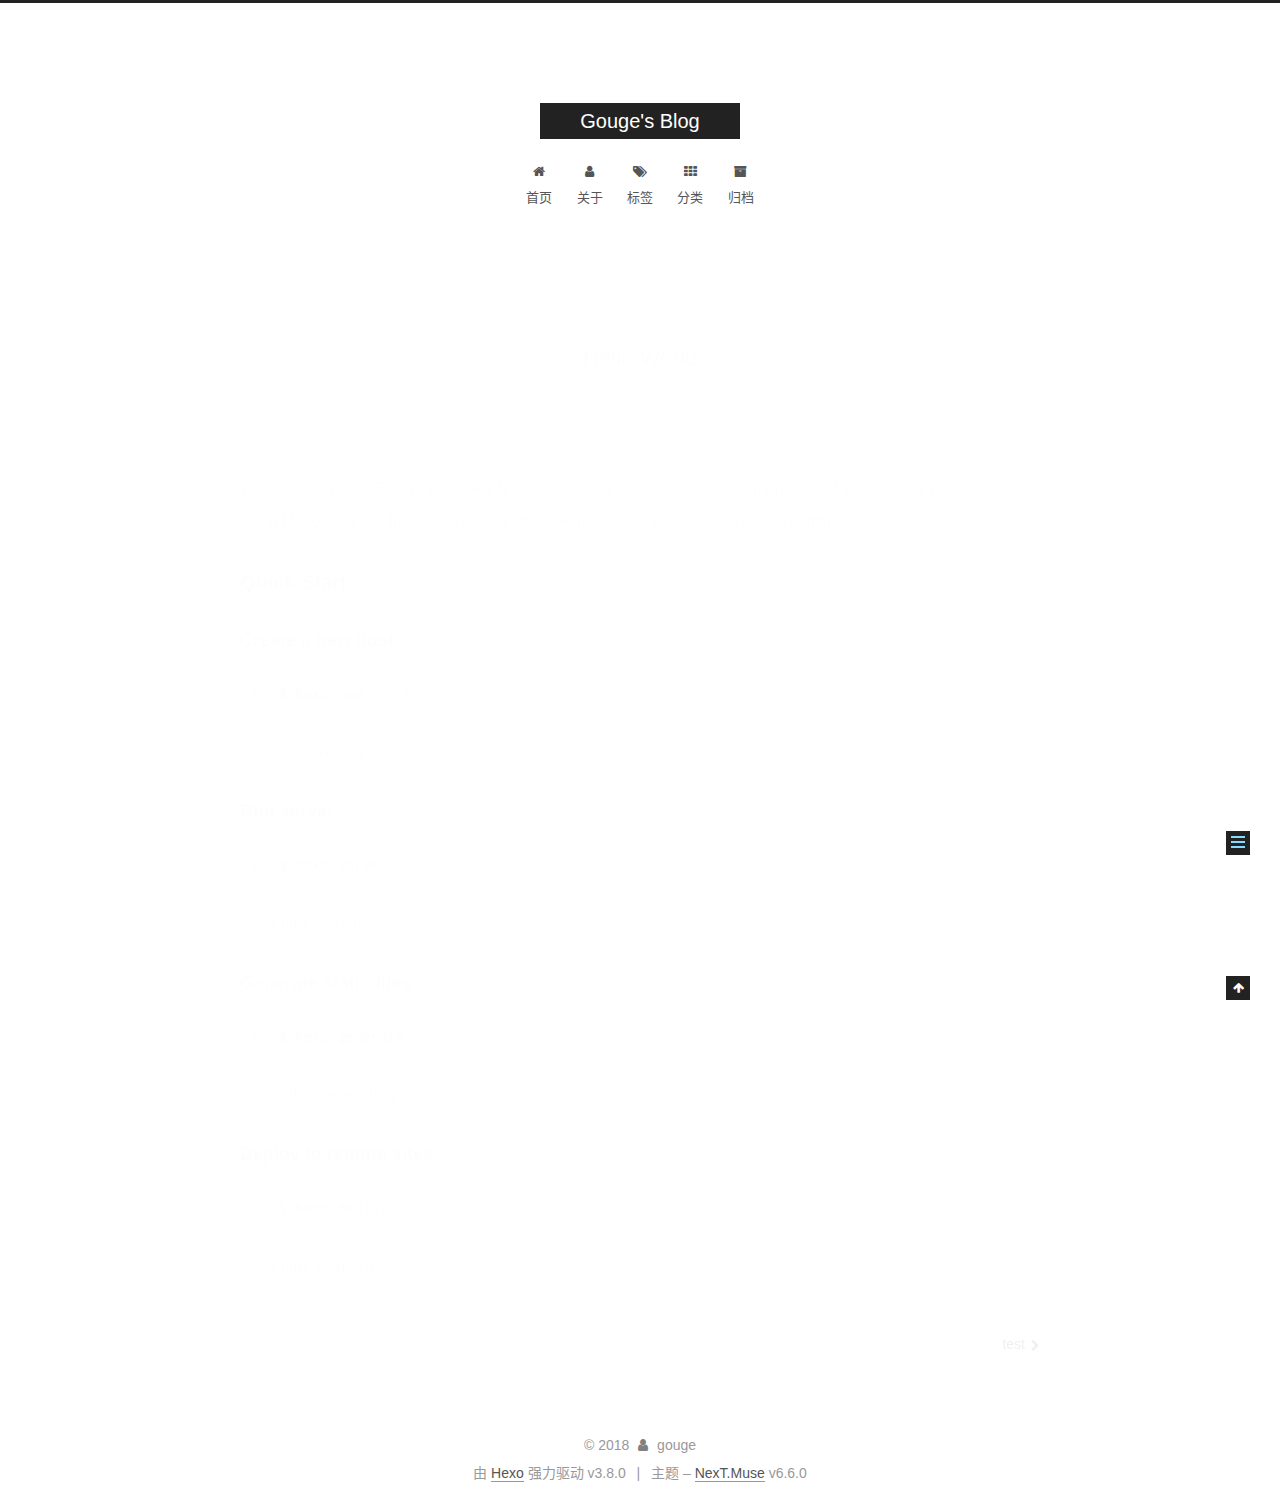
<file: 2018/12/15/hello-world/index.html>
<!DOCTYPE html>












  


<html class="theme-next muse use-motion" lang="zh-CN">
<head><meta name="generator" content="Hexo 3.8.0">
  <meta charset="UTF-8">
<meta http-equiv="X-UA-Compatible" content="IE=edge">
<meta name="viewport" content="width=device-width, initial-scale=1, maximum-scale=2">
<meta name="theme-color" content="#222">
































<link href="/lib/font-awesome/css/font-awesome.min.css?v=4.6.2" rel="stylesheet" type="text/css">

<link href="/css/main.css?v=6.6.0" rel="stylesheet" type="text/css">


  <link rel="apple-touch-icon" sizes="180x180" href="/images/apple-touch-icon-next.png?v=6.6.0">


  <link rel="icon" type="image/png" sizes="32x32" href="/images/favicon-32x32-next.png?v=6.6.0">


  <link rel="icon" type="image/png" sizes="16x16" href="/images/favicon-16x16-next.png?v=6.6.0">


  <link rel="mask-icon" href="/images/logo.svg?v=6.6.0" color="#222">









<script id="hexo.configurations">
  var NexT = window.NexT || {};
  var CONFIG = {
    root: '/',
    scheme: 'Muse',
    version: '6.6.0',
    sidebar: {"position":"left","display":"post","offset":12,"b2t":false,"scrollpercent":false,"onmobile":false},
    fancybox: false,
    fastclick: false,
    lazyload: false,
    tabs: true,
    motion: {"enable":true,"async":false,"transition":{"post_block":"fadeIn","post_header":"slideDownIn","post_body":"slideDownIn","coll_header":"slideLeftIn","sidebar":"slideUpIn"}},
    algolia: {
      applicationID: '',
      apiKey: '',
      indexName: '',
      hits: {"per_page":10},
      labels: {"input_placeholder":"Search for Posts","hits_empty":"We didn't find any results for the search: ${query}","hits_stats":"${hits} results found in ${time} ms"}
    }
  };
</script>


  




  <meta name="description" content="Welcome to Hexo! This is your very first post. Check documentation for more info. If you get any problems when using Hexo, you can find the answer in troubleshooting or you can ask me on GitHub. Quick">
<meta property="og:type" content="article">
<meta property="og:title" content="Hello World">
<meta property="og:url" content="http://yoursite.com/2018/12/15/hello-world/index.html">
<meta property="og:site_name" content="Gouge&#39;s Blog">
<meta property="og:description" content="Welcome to Hexo! This is your very first post. Check documentation for more info. If you get any problems when using Hexo, you can find the answer in troubleshooting or you can ask me on GitHub. Quick">
<meta property="og:locale" content="zh-CN">
<meta property="og:updated_time" content="2018-12-15T08:24:22.484Z">
<meta name="twitter:card" content="summary">
<meta name="twitter:title" content="Hello World">
<meta name="twitter:description" content="Welcome to Hexo! This is your very first post. Check documentation for more info. If you get any problems when using Hexo, you can find the answer in troubleshooting or you can ask me on GitHub. Quick">






  <link rel="canonical" href="http://yoursite.com/2018/12/15/hello-world/">



<script id="page.configurations">
  CONFIG.page = {
    sidebar: "",
  };
</script>

  <title>Hello World | Gouge's Blog</title>
  












  <noscript>
  <style>
    .use-motion .motion-element,
    .use-motion .brand,
    .use-motion .menu-item,
    .sidebar-inner,
    .use-motion .post-block,
    .use-motion .pagination,
    .use-motion .comments,
    .use-motion .post-header,
    .use-motion .post-body,
    .use-motion .collection-title { opacity: initial; }

    .use-motion .logo,
    .use-motion .site-title,
    .use-motion .site-subtitle {
      opacity: initial;
      top: initial;
    }

    .use-motion .logo-line-before i { left: initial; }
    .use-motion .logo-line-after i { right: initial; }
  </style>
</noscript>

</head>

<body itemscope="" itemtype="http://schema.org/WebPage" lang="zh-CN">

  
  
    
  

  <div class="container sidebar-position-left page-post-detail">
    <div class="headband"></div>

    <header id="header" class="header" itemscope="" itemtype="http://schema.org/WPHeader">
      <div class="header-inner"><div class="site-brand-wrapper">
  <div class="site-meta ">
    

    <div class="custom-logo-site-title">
      <a href="/" class="brand" rel="start">
        <span class="logo-line-before"><i></i></span>
        <span class="site-title">Gouge's Blog</span>
        <span class="logo-line-after"><i></i></span>
      </a>
    </div>
    
  </div>

  <div class="site-nav-toggle">
    <button aria-label="切换导航栏">
      <span class="btn-bar"></span>
      <span class="btn-bar"></span>
      <span class="btn-bar"></span>
    </button>
  </div>
</div>



<nav class="site-nav">
  
    <ul id="menu" class="menu">
      
        
        
        
          
          <li class="menu-item menu-item-home">

    
    
    
      
    

    

    <a href="/" rel="section"><i class="menu-item-icon fa fa-fw fa-home"></i> <br>首页</a>

  </li>
        
        
        
          
          <li class="menu-item menu-item-about">

    
    
    
      
    

    

    <a href="/about/" rel="section"><i class="menu-item-icon fa fa-fw fa-user"></i> <br>关于</a>

  </li>
        
        
        
          
          <li class="menu-item menu-item-tags">

    
    
    
      
    

    

    <a href="/tags/" rel="section"><i class="menu-item-icon fa fa-fw fa-tags"></i> <br>标签</a>

  </li>
        
        
        
          
          <li class="menu-item menu-item-categories">

    
    
    
      
    

    

    <a href="/categories/" rel="section"><i class="menu-item-icon fa fa-fw fa-th"></i> <br>分类</a>

  </li>
        
        
        
          
          <li class="menu-item menu-item-archives">

    
    
    
      
    

    

    <a href="/archives/" rel="section"><i class="menu-item-icon fa fa-fw fa-archive"></i> <br>归档</a>

  </li>

      
      
    </ul>
  

  
    

  

  
</nav>



  



</div>
    </header>

    


    <main id="main" class="main">
      <div class="main-inner">
        <div class="content-wrap">
          
          <div id="content" class="content">
            

  <div id="posts" class="posts-expand">
    

  

  
  
  

  

  <article class="post post-type-normal" itemscope="" itemtype="http://schema.org/Article">
  
  
  
  <div class="post-block">
    <link itemprop="mainEntityOfPage" href="http://yoursite.com/2018/12/15/hello-world/">

    <span hidden itemprop="author" itemscope="" itemtype="http://schema.org/Person">
      <meta itemprop="name" content="gouge">
      <meta itemprop="description" content="">
      <meta itemprop="image" content="/images/avatar.gif">
    </span>

    <span hidden itemprop="publisher" itemscope="" itemtype="http://schema.org/Organization">
      <meta itemprop="name" content="Gouge's Blog">
    </span>

    
      <header class="post-header">

        
        
          <h1 class="post-title" itemprop="name headline">Hello World

              
            
          </h1>
        

        <div class="post-meta">
          <span class="post-time">

            
            
            

            
              <span class="post-meta-item-icon">
                <i class="fa fa-calendar-o"></i>
              </span>
              
                <span class="post-meta-item-text">发表于</span>
              

              
                
              

              <time title="创建时间：2018-12-15 16:24:22" itemprop="dateCreated datePublished" datetime="2018-12-15T16:24:22+08:00">2018-12-15</time>
            

            
          </span>

          

          
            
          

          
          

          

          

          

        </div>
      </header>
    

    
    
    
    <div class="post-body" itemprop="articleBody">

      
      

      
        <p>Welcome to <a href="https://hexo.io/" target="_blank" rel="noopener">Hexo</a>! This is your very first post. Check <a href="https://hexo.io/docs/" target="_blank" rel="noopener">documentation</a> for more info. If you get any problems when using Hexo, you can find the answer in <a href="https://hexo.io/docs/troubleshooting.html" target="_blank" rel="noopener">troubleshooting</a> or you can ask me on <a href="https://github.com/hexojs/hexo/issues" target="_blank" rel="noopener">GitHub</a>.</p>
<h2 id="Quick-Start"><a href="#Quick-Start" class="headerlink" title="Quick Start"></a>Quick Start</h2><h3 id="Create-a-new-post"><a href="#Create-a-new-post" class="headerlink" title="Create a new post"></a>Create a new post</h3><figure class="highlight bash"><table><tr><td class="gutter"><pre><span class="line">1</span><br></pre></td><td class="code"><pre><span class="line">$ hexo new <span class="string">"My New Post"</span></span><br></pre></td></tr></table></figure>
<p>More info: <a href="https://hexo.io/docs/writing.html" target="_blank" rel="noopener">Writing</a></p>
<h3 id="Run-server"><a href="#Run-server" class="headerlink" title="Run server"></a>Run server</h3><figure class="highlight bash"><table><tr><td class="gutter"><pre><span class="line">1</span><br></pre></td><td class="code"><pre><span class="line">$ hexo server</span><br></pre></td></tr></table></figure>
<p>More info: <a href="https://hexo.io/docs/server.html" target="_blank" rel="noopener">Server</a></p>
<h3 id="Generate-static-files"><a href="#Generate-static-files" class="headerlink" title="Generate static files"></a>Generate static files</h3><figure class="highlight bash"><table><tr><td class="gutter"><pre><span class="line">1</span><br></pre></td><td class="code"><pre><span class="line">$ hexo generate</span><br></pre></td></tr></table></figure>
<p>More info: <a href="https://hexo.io/docs/generating.html" target="_blank" rel="noopener">Generating</a></p>
<h3 id="Deploy-to-remote-sites"><a href="#Deploy-to-remote-sites" class="headerlink" title="Deploy to remote sites"></a>Deploy to remote sites</h3><figure class="highlight bash"><table><tr><td class="gutter"><pre><span class="line">1</span><br></pre></td><td class="code"><pre><span class="line">$ hexo deploy</span><br></pre></td></tr></table></figure>
<p>More info: <a href="https://hexo.io/docs/deployment.html" target="_blank" rel="noopener">Deployment</a></p>

      
    </div>

    

    
    
    

    

    
      
    
    

    

    <footer class="post-footer">
      

      
      
      

      
        <div class="post-nav">
          <div class="post-nav-next post-nav-item">
            
          </div>

          <span class="post-nav-divider"></span>

          <div class="post-nav-prev post-nav-item">
            
              <a href="/2018/12/15/test/" rel="prev" title="test">
                test <i class="fa fa-chevron-right"></i>
              </a>
            
          </div>
        </div>
      

      
      
    </footer>
  </div>
  
  
  
  </article>


  </div>


          </div>
          

  



        </div>
        
          
  
  <div class="sidebar-toggle">
    <div class="sidebar-toggle-line-wrap">
      <span class="sidebar-toggle-line sidebar-toggle-line-first"></span>
      <span class="sidebar-toggle-line sidebar-toggle-line-middle"></span>
      <span class="sidebar-toggle-line sidebar-toggle-line-last"></span>
    </div>
  </div>

  <aside id="sidebar" class="sidebar">
    
    <div class="sidebar-inner">

      

      
        <ul class="sidebar-nav motion-element">
          <li class="sidebar-nav-toc sidebar-nav-active" data-target="post-toc-wrap">
            文章目录
          </li>
          <li class="sidebar-nav-overview" data-target="site-overview-wrap">
            站点概览
          </li>
        </ul>
      

      <div class="site-overview-wrap sidebar-panel">
        <div class="site-overview">
          <div class="site-author motion-element" itemprop="author" itemscope="" itemtype="http://schema.org/Person">
            
              <p class="site-author-name" itemprop="name">gouge</p>
              <p class="site-description motion-element" itemprop="description"></p>
          </div>

          
            <nav class="site-state motion-element">
              
                <div class="site-state-item site-state-posts">
                
                  <a href="/archives/">
                
                    <span class="site-state-item-count">3</span>
                    <span class="site-state-item-name">日志</span>
                  </a>
                </div>
              

              
                
                
                <div class="site-state-item site-state-categories">
                  <a href="/categories/index.html">
                    
                    
                      
                    
                    <span class="site-state-item-count">1</span>
                    <span class="site-state-item-name">分类</span>
                  </a>
                </div>
              

              
                
                
                <div class="site-state-item site-state-tags">
                  <a href="/tags/index.html">
                    
                    
                      
                    
                    <span class="site-state-item-count">1</span>
                    <span class="site-state-item-name">标签</span>
                  </a>
                </div>
              
            </nav>
          

          

          

          

          
          

          
            
          
          

        </div>
      </div>

      
      <!--noindex-->
        <div class="post-toc-wrap motion-element sidebar-panel sidebar-panel-active">
          <div class="post-toc">

            
              
            

            
              <div class="post-toc-content"><ol class="nav"><li class="nav-item nav-level-2"><a class="nav-link" href="#Quick-Start"><span class="nav-number">1.</span> <span class="nav-text">Quick Start</span></a><ol class="nav-child"><li class="nav-item nav-level-3"><a class="nav-link" href="#Create-a-new-post"><span class="nav-number">1.1.</span> <span class="nav-text">Create a new post</span></a></li><li class="nav-item nav-level-3"><a class="nav-link" href="#Run-server"><span class="nav-number">1.2.</span> <span class="nav-text">Run server</span></a></li><li class="nav-item nav-level-3"><a class="nav-link" href="#Generate-static-files"><span class="nav-number">1.3.</span> <span class="nav-text">Generate static files</span></a></li><li class="nav-item nav-level-3"><a class="nav-link" href="#Deploy-to-remote-sites"><span class="nav-number">1.4.</span> <span class="nav-text">Deploy to remote sites</span></a></li></ol></li></ol></div>
            

          </div>
        </div>
      <!--/noindex-->
      

      

    </div>
  </aside>


        
      </div>
    </main>

    <footer id="footer" class="footer">
      <div class="footer-inner">
        <div class="copyright">&copy; <span itemprop="copyrightYear">2018</span>
  <span class="with-love" id="animate">
    <i class="fa fa-user"></i>
  </span>
  <span class="author" itemprop="copyrightHolder">gouge</span>

  

  
</div>


  <div class="powered-by">由 <a href="https://hexo.io" class="theme-link" rel="noopener" target="_blank">Hexo</a> 强力驱动 v3.8.0</div>



  <span class="post-meta-divider">|</span>



  <div class="theme-info">主题 – <a href="https://theme-next.org" class="theme-link" rel="noopener" target="_blank">NexT.Muse</a> v6.6.0</div>




        








        
      </div>
    </footer>

    
      <div class="back-to-top">
        <i class="fa fa-arrow-up"></i>
        
      </div>
    

    

    

    
  </div>

  

<script>
  if (Object.prototype.toString.call(window.Promise) !== '[object Function]') {
    window.Promise = null;
  }
</script>


























  
  
    <script src="/lib/jquery/index.js?v=2.1.3"></script>
  

  
  
    <script src="/lib/velocity/velocity.min.js?v=1.2.1"></script>
  

  
  
    <script src="/lib/velocity/velocity.ui.min.js?v=1.2.1"></script>
  


  


  <script src="/js/src/utils.js?v=6.6.0"></script>

  <script src="/js/src/motion.js?v=6.6.0"></script>



  
  

  
  <script src="/js/src/scrollspy.js?v=6.6.0"></script>
<script src="/js/src/post-details.js?v=6.6.0"></script>



  


  <script src="/js/src/bootstrap.js?v=6.6.0"></script>



  



  











  





  

  

  

  

  

  
  

  

  

  

  

  

  

</body>
</html>
</file>
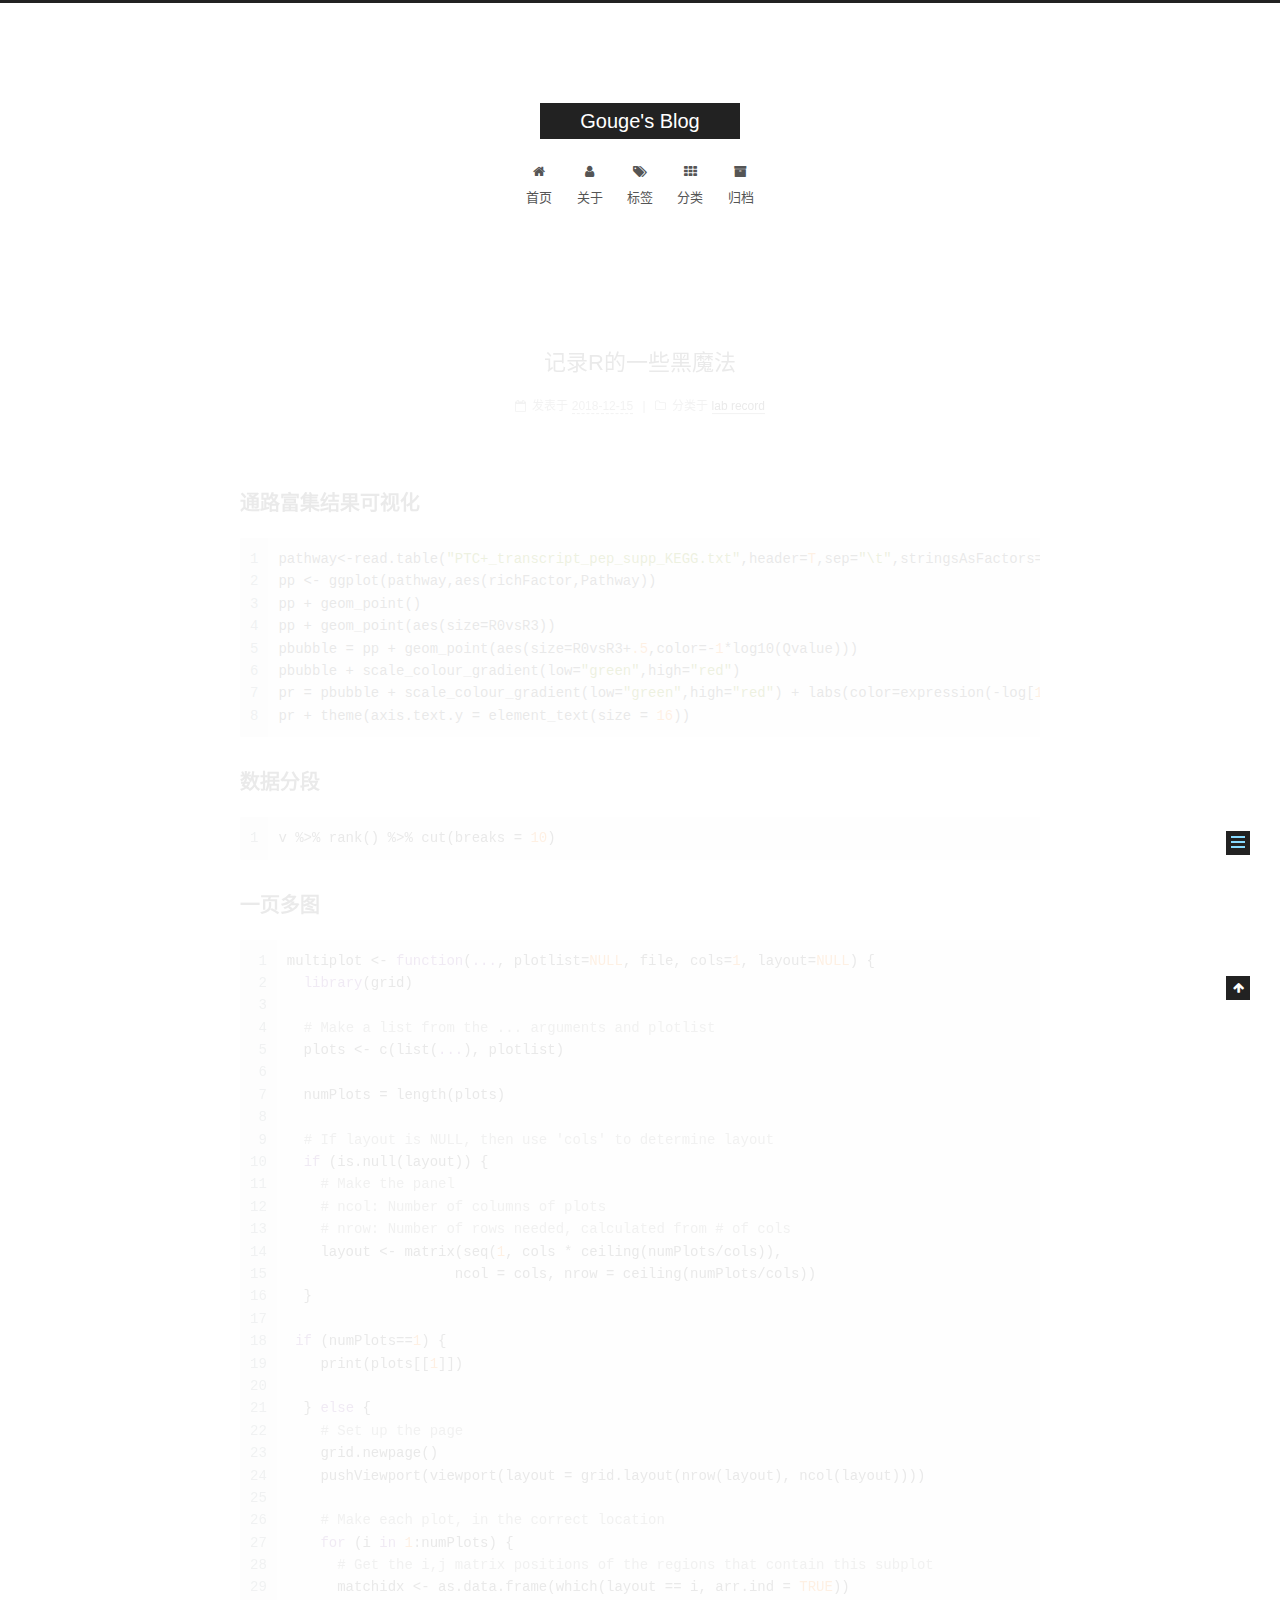
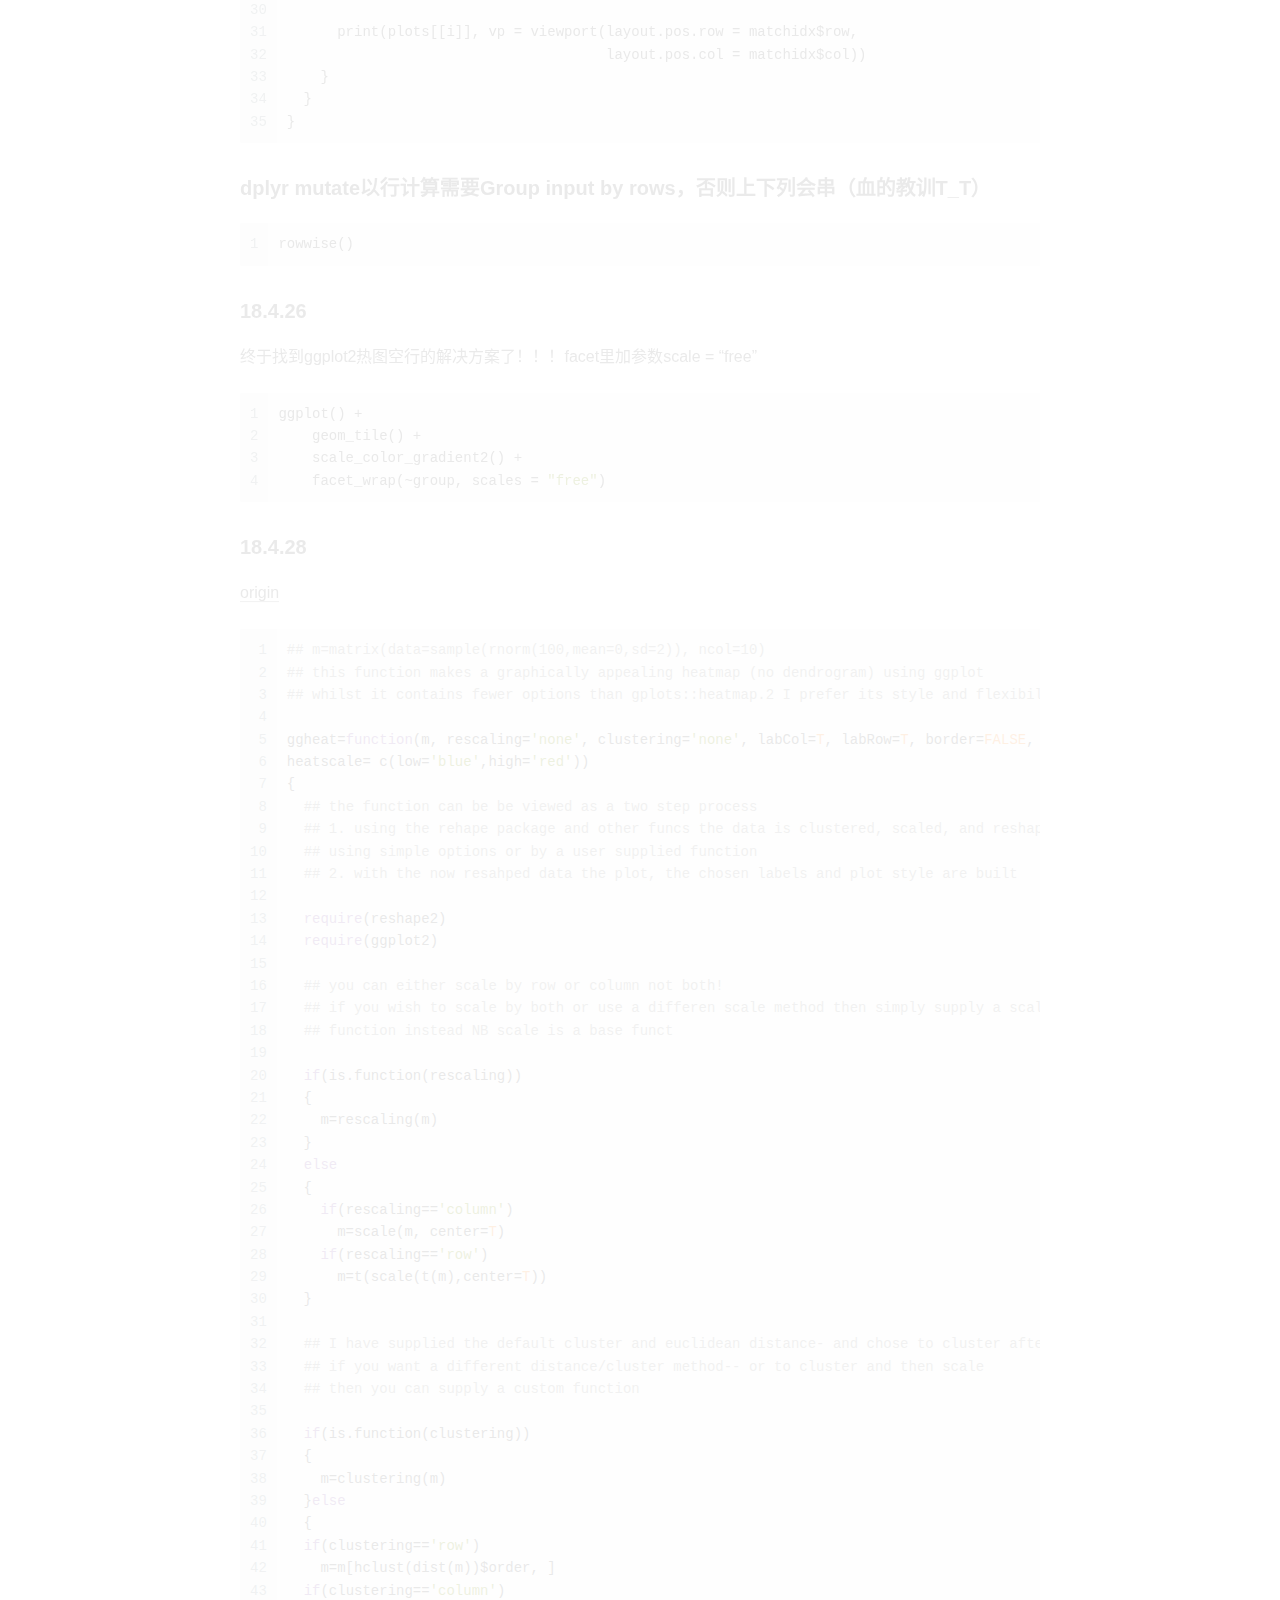
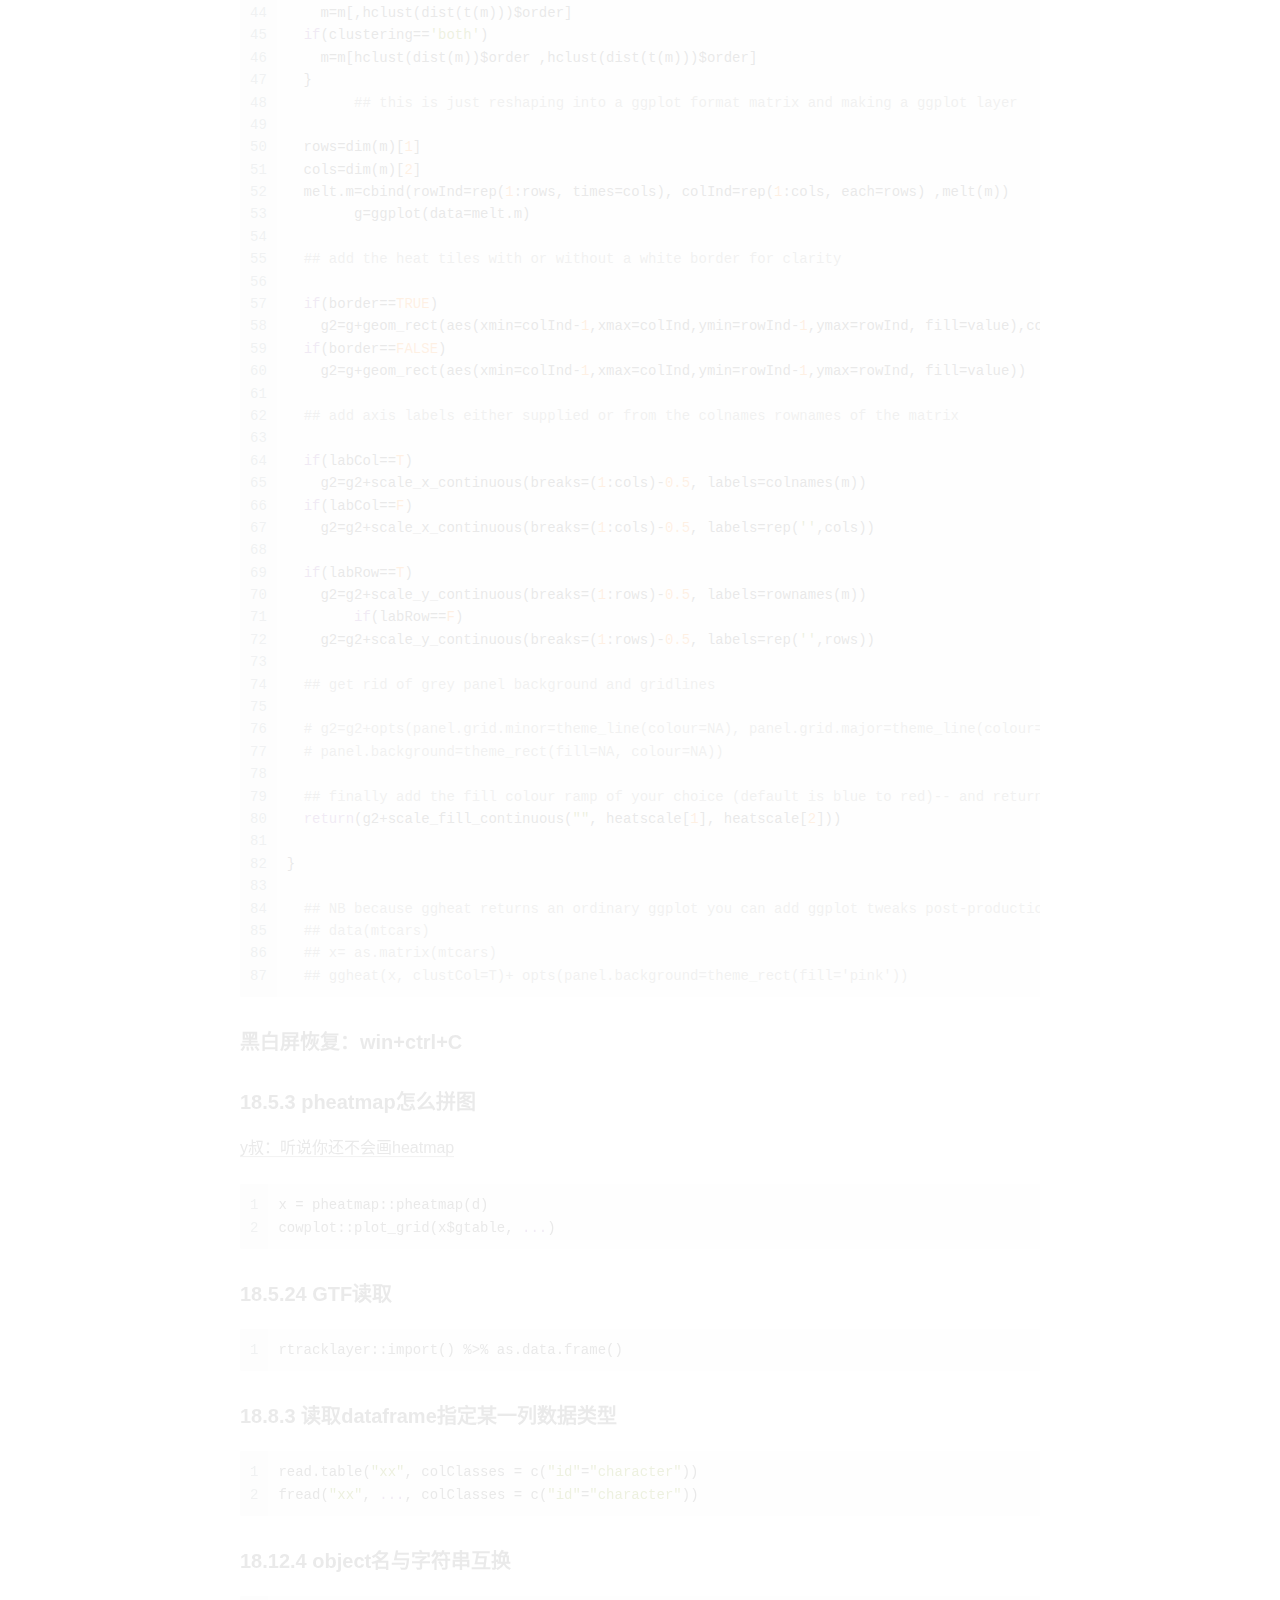
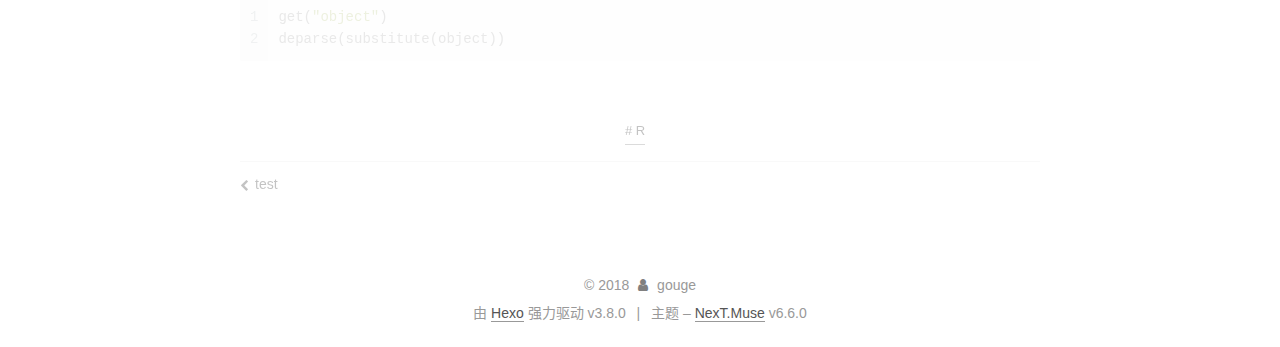
<file: 2018/12/15/Rnote/index.html>
<!DOCTYPE html>












  


<html class="theme-next muse use-motion" lang="zh-CN">
<head><meta name="generator" content="Hexo 3.8.0">
  <meta charset="UTF-8">
<meta http-equiv="X-UA-Compatible" content="IE=edge">
<meta name="viewport" content="width=device-width, initial-scale=1, maximum-scale=2">
<meta name="theme-color" content="#222">
































<link href="/lib/font-awesome/css/font-awesome.min.css?v=4.6.2" rel="stylesheet" type="text/css">

<link href="/css/main.css?v=6.6.0" rel="stylesheet" type="text/css">


  <link rel="apple-touch-icon" sizes="180x180" href="/images/apple-touch-icon-next.png?v=6.6.0">


  <link rel="icon" type="image/png" sizes="32x32" href="/images/favicon-32x32-next.png?v=6.6.0">


  <link rel="icon" type="image/png" sizes="16x16" href="/images/favicon-16x16-next.png?v=6.6.0">


  <link rel="mask-icon" href="/images/logo.svg?v=6.6.0" color="#222">









<script id="hexo.configurations">
  var NexT = window.NexT || {};
  var CONFIG = {
    root: '/',
    scheme: 'Muse',
    version: '6.6.0',
    sidebar: {"position":"left","display":"post","offset":12,"b2t":false,"scrollpercent":false,"onmobile":false},
    fancybox: false,
    fastclick: false,
    lazyload: false,
    tabs: true,
    motion: {"enable":true,"async":false,"transition":{"post_block":"fadeIn","post_header":"slideDownIn","post_body":"slideDownIn","coll_header":"slideLeftIn","sidebar":"slideUpIn"}},
    algolia: {
      applicationID: '',
      apiKey: '',
      indexName: '',
      hits: {"per_page":10},
      labels: {"input_placeholder":"Search for Posts","hits_empty":"We didn't find any results for the search: ${query}","hits_stats":"${hits} results found in ${time} ms"}
    }
  };
</script>


  




  <meta name="description" content="通路富集结果可视化12345678pathway&amp;lt;-read.table(&quot;PTC+_transcript_pep_supp_KEGG.txt&quot;,header=T,sep=&quot;\t&quot;,stringsAsFactors=FALSE)pp &amp;lt;- ggplot(pathway,aes(richFactor,Pathway))pp + geom_point()pp + geom_point(ae">
<meta name="keywords" content="R">
<meta property="og:type" content="article">
<meta property="og:title" content="记录R的一些黑魔法">
<meta property="og:url" content="http://yoursite.com/2018/12/15/Rnote/index.html">
<meta property="og:site_name" content="Gouge&#39;s Blog">
<meta property="og:description" content="通路富集结果可视化12345678pathway&amp;lt;-read.table(&quot;PTC+_transcript_pep_supp_KEGG.txt&quot;,header=T,sep=&quot;\t&quot;,stringsAsFactors=FALSE)pp &amp;lt;- ggplot(pathway,aes(richFactor,Pathway))pp + geom_point()pp + geom_point(ae">
<meta property="og:locale" content="zh-CN">
<meta property="og:updated_time" content="2018-12-15T11:18:10.822Z">
<meta name="twitter:card" content="summary">
<meta name="twitter:title" content="记录R的一些黑魔法">
<meta name="twitter:description" content="通路富集结果可视化12345678pathway&amp;lt;-read.table(&quot;PTC+_transcript_pep_supp_KEGG.txt&quot;,header=T,sep=&quot;\t&quot;,stringsAsFactors=FALSE)pp &amp;lt;- ggplot(pathway,aes(richFactor,Pathway))pp + geom_point()pp + geom_point(ae">






  <link rel="canonical" href="http://yoursite.com/2018/12/15/Rnote/">



<script id="page.configurations">
  CONFIG.page = {
    sidebar: "",
  };
</script>

  <title>记录R的一些黑魔法 | Gouge's Blog</title>
  












  <noscript>
  <style>
    .use-motion .motion-element,
    .use-motion .brand,
    .use-motion .menu-item,
    .sidebar-inner,
    .use-motion .post-block,
    .use-motion .pagination,
    .use-motion .comments,
    .use-motion .post-header,
    .use-motion .post-body,
    .use-motion .collection-title { opacity: initial; }

    .use-motion .logo,
    .use-motion .site-title,
    .use-motion .site-subtitle {
      opacity: initial;
      top: initial;
    }

    .use-motion .logo-line-before i { left: initial; }
    .use-motion .logo-line-after i { right: initial; }
  </style>
</noscript>

</head>

<body itemscope="" itemtype="http://schema.org/WebPage" lang="zh-CN">

  
  
    
  

  <div class="container sidebar-position-left page-post-detail">
    <div class="headband"></div>

    <header id="header" class="header" itemscope="" itemtype="http://schema.org/WPHeader">
      <div class="header-inner"><div class="site-brand-wrapper">
  <div class="site-meta ">
    

    <div class="custom-logo-site-title">
      <a href="/" class="brand" rel="start">
        <span class="logo-line-before"><i></i></span>
        <span class="site-title">Gouge's Blog</span>
        <span class="logo-line-after"><i></i></span>
      </a>
    </div>
    
  </div>

  <div class="site-nav-toggle">
    <button aria-label="切换导航栏">
      <span class="btn-bar"></span>
      <span class="btn-bar"></span>
      <span class="btn-bar"></span>
    </button>
  </div>
</div>



<nav class="site-nav">
  
    <ul id="menu" class="menu">
      
        
        
        
          
          <li class="menu-item menu-item-home">

    
    
    
      
    

    

    <a href="/" rel="section"><i class="menu-item-icon fa fa-fw fa-home"></i> <br>首页</a>

  </li>
        
        
        
          
          <li class="menu-item menu-item-about">

    
    
    
      
    

    

    <a href="/about/" rel="section"><i class="menu-item-icon fa fa-fw fa-user"></i> <br>关于</a>

  </li>
        
        
        
          
          <li class="menu-item menu-item-tags">

    
    
    
      
    

    

    <a href="/tags/" rel="section"><i class="menu-item-icon fa fa-fw fa-tags"></i> <br>标签</a>

  </li>
        
        
        
          
          <li class="menu-item menu-item-categories">

    
    
    
      
    

    

    <a href="/categories/" rel="section"><i class="menu-item-icon fa fa-fw fa-th"></i> <br>分类</a>

  </li>
        
        
        
          
          <li class="menu-item menu-item-archives">

    
    
    
      
    

    

    <a href="/archives/" rel="section"><i class="menu-item-icon fa fa-fw fa-archive"></i> <br>归档</a>

  </li>

      
      
    </ul>
  

  
    

  

  
</nav>



  



</div>
    </header>

    


    <main id="main" class="main">
      <div class="main-inner">
        <div class="content-wrap">
          
          <div id="content" class="content">
            

  <div id="posts" class="posts-expand">
    

  

  
  
  

  

  <article class="post post-type-normal" itemscope="" itemtype="http://schema.org/Article">
  
  
  
  <div class="post-block">
    <link itemprop="mainEntityOfPage" href="http://yoursite.com/2018/12/15/Rnote/">

    <span hidden itemprop="author" itemscope="" itemtype="http://schema.org/Person">
      <meta itemprop="name" content="gouge">
      <meta itemprop="description" content="">
      <meta itemprop="image" content="/images/avatar.gif">
    </span>

    <span hidden itemprop="publisher" itemscope="" itemtype="http://schema.org/Organization">
      <meta itemprop="name" content="Gouge's Blog">
    </span>

    
      <header class="post-header">

        
        
          <h1 class="post-title" itemprop="name headline">记录R的一些黑魔法

              
            
          </h1>
        

        <div class="post-meta">
          <span class="post-time">

            
            
            

            
              <span class="post-meta-item-icon">
                <i class="fa fa-calendar-o"></i>
              </span>
              
                <span class="post-meta-item-text">发表于</span>
              

              
                
              

              <time title="创建时间：2018-12-15 18:53:46 / 修改时间：19:18:10" itemprop="dateCreated datePublished" datetime="2018-12-15T18:53:46+08:00">2018-12-15</time>
            

            
              

              
            
          </span>

          
            <span class="post-category">
            
              <span class="post-meta-divider">|</span>
            
              <span class="post-meta-item-icon">
                <i class="fa fa-folder-o"></i>
              </span>
              
                <span class="post-meta-item-text">分类于</span>
              
              
                <span itemprop="about" itemscope="" itemtype="http://schema.org/Thing"><a href="/categories/lab-record/" itemprop="url" rel="index"><span itemprop="name">lab record</span></a></span>

                
                
              
            </span>
          

          
            
          

          
          

          

          

          

        </div>
      </header>
    

    
    
    
    <div class="post-body" itemprop="articleBody">

      
      

      
        <h2 id="通路富集结果可视化"><a href="#通路富集结果可视化" class="headerlink" title="通路富集结果可视化"></a>通路富集结果可视化</h2><figure class="highlight r"><table><tr><td class="gutter"><pre><span class="line">1</span><br><span class="line">2</span><br><span class="line">3</span><br><span class="line">4</span><br><span class="line">5</span><br><span class="line">6</span><br><span class="line">7</span><br><span class="line">8</span><br></pre></td><td class="code"><pre><span class="line">pathway&lt;-read.table(<span class="string">"PTC+_transcript_pep_supp_KEGG.txt"</span>,header=<span class="literal">T</span>,sep=<span class="string">"\t"</span>,stringsAsFactors=<span class="literal">FALSE</span>)</span><br><span class="line">pp &lt;- ggplot(pathway,aes(richFactor,Pathway))</span><br><span class="line">pp + geom_point()</span><br><span class="line">pp + geom_point(aes(size=R0vsR3))</span><br><span class="line">pbubble = pp + geom_point(aes(size=R0vsR3+<span class="number">.5</span>,color=-<span class="number">1</span>*log10(Qvalue)))</span><br><span class="line">pbubble + scale_colour_gradient(low=<span class="string">"green"</span>,high=<span class="string">"red"</span>)</span><br><span class="line">pr = pbubble + scale_colour_gradient(low=<span class="string">"green"</span>,high=<span class="string">"red"</span>) + labs(color=expression(-log[<span class="number">10</span>](Qvalue)),size=<span class="string">"Gene number"</span>,x=<span class="string">"Enrich factor"</span>,y=<span class="string">"KEGG Pathway"</span>,title=<span class="string">"Top10 of KEGG Pathway"</span>)</span><br><span class="line">pr + theme(axis.text.y = element_text(size = <span class="number">16</span>))</span><br></pre></td></tr></table></figure>
<h2 id="数据分段"><a href="#数据分段" class="headerlink" title="数据分段"></a>数据分段</h2><figure class="highlight r"><table><tr><td class="gutter"><pre><span class="line">1</span><br></pre></td><td class="code"><pre><span class="line">v %&gt;% rank() %&gt;% cut(breaks = <span class="number">10</span>)</span><br></pre></td></tr></table></figure>
<a id="more"></a>
<h2 id="一页多图"><a href="#一页多图" class="headerlink" title="一页多图"></a>一页多图</h2><figure class="highlight r"><table><tr><td class="gutter"><pre><span class="line">1</span><br><span class="line">2</span><br><span class="line">3</span><br><span class="line">4</span><br><span class="line">5</span><br><span class="line">6</span><br><span class="line">7</span><br><span class="line">8</span><br><span class="line">9</span><br><span class="line">10</span><br><span class="line">11</span><br><span class="line">12</span><br><span class="line">13</span><br><span class="line">14</span><br><span class="line">15</span><br><span class="line">16</span><br><span class="line">17</span><br><span class="line">18</span><br><span class="line">19</span><br><span class="line">20</span><br><span class="line">21</span><br><span class="line">22</span><br><span class="line">23</span><br><span class="line">24</span><br><span class="line">25</span><br><span class="line">26</span><br><span class="line">27</span><br><span class="line">28</span><br><span class="line">29</span><br><span class="line">30</span><br><span class="line">31</span><br><span class="line">32</span><br><span class="line">33</span><br><span class="line">34</span><br><span class="line">35</span><br></pre></td><td class="code"><pre><span class="line">multiplot &lt;- <span class="keyword">function</span>(<span class="keyword">...</span>, plotlist=<span class="literal">NULL</span>, file, cols=<span class="number">1</span>, layout=<span class="literal">NULL</span>) &#123;</span><br><span class="line">  <span class="keyword">library</span>(grid)</span><br><span class="line"></span><br><span class="line">  <span class="comment"># Make a list from the ... arguments and plotlist</span></span><br><span class="line">  plots &lt;- c(list(<span class="keyword">...</span>), plotlist)</span><br><span class="line"></span><br><span class="line">  numPlots = length(plots)</span><br><span class="line"></span><br><span class="line">  <span class="comment"># If layout is NULL, then use 'cols' to determine layout</span></span><br><span class="line">  <span class="keyword">if</span> (is.null(layout)) &#123;</span><br><span class="line">    <span class="comment"># Make the panel</span></span><br><span class="line">    <span class="comment"># ncol: Number of columns of plots</span></span><br><span class="line">    <span class="comment"># nrow: Number of rows needed, calculated from # of cols</span></span><br><span class="line">    layout &lt;- matrix(seq(<span class="number">1</span>, cols * ceiling(numPlots/cols)),</span><br><span class="line">                    ncol = cols, nrow = ceiling(numPlots/cols))</span><br><span class="line">  &#125;</span><br><span class="line"></span><br><span class="line"> <span class="keyword">if</span> (numPlots==<span class="number">1</span>) &#123;</span><br><span class="line">    print(plots[[<span class="number">1</span>]])</span><br><span class="line"></span><br><span class="line">  &#125; <span class="keyword">else</span> &#123;</span><br><span class="line">    <span class="comment"># Set up the page</span></span><br><span class="line">    grid.newpage()</span><br><span class="line">    pushViewport(viewport(layout = grid.layout(nrow(layout), ncol(layout))))</span><br><span class="line"></span><br><span class="line">    <span class="comment"># Make each plot, in the correct location</span></span><br><span class="line">    <span class="keyword">for</span> (i <span class="keyword">in</span> <span class="number">1</span>:numPlots) &#123;</span><br><span class="line">      <span class="comment"># Get the i,j matrix positions of the regions that contain this subplot</span></span><br><span class="line">      matchidx &lt;- as.data.frame(which(layout == i, arr.ind = <span class="literal">TRUE</span>))</span><br><span class="line"></span><br><span class="line">      print(plots[[i]], vp = viewport(layout.pos.row = matchidx$row,</span><br><span class="line">                                      layout.pos.col = matchidx$col))</span><br><span class="line">    &#125;</span><br><span class="line">  &#125;</span><br><span class="line">&#125;</span><br></pre></td></tr></table></figure>
<h2 id="dplyr-mutate以行计算需要Group-input-by-rows，否则上下列会串（血的教训T-T）"><a href="#dplyr-mutate以行计算需要Group-input-by-rows，否则上下列会串（血的教训T-T）" class="headerlink" title="dplyr mutate以行计算需要Group input by rows，否则上下列会串（血的教训T_T）"></a>dplyr mutate以行计算需要Group input by rows，否则上下列会串（血的教训T_T）</h2><figure class="highlight r"><table><tr><td class="gutter"><pre><span class="line">1</span><br></pre></td><td class="code"><pre><span class="line">rowwise()</span><br></pre></td></tr></table></figure>
<h2 id="18-4-26"><a href="#18-4-26" class="headerlink" title="18.4.26"></a>18.4.26</h2><p>终于找到ggplot2热图空行的解决方案了！！！facet里加参数scale = “free”<br><figure class="highlight r"><table><tr><td class="gutter"><pre><span class="line">1</span><br><span class="line">2</span><br><span class="line">3</span><br><span class="line">4</span><br></pre></td><td class="code"><pre><span class="line">ggplot() + </span><br><span class="line">    geom_tile() + </span><br><span class="line">    scale_color_gradient2() + </span><br><span class="line">    facet_wrap(~group, scales = <span class="string">"free"</span>)</span><br></pre></td></tr></table></figure></p>
<h2 id="18-4-28"><a href="#18-4-28" class="headerlink" title="18.4.28"></a>18.4.28</h2><p><a href="https://www.r-bloggers.com/ggheat-a-ggplot2-style-heatmap-function/" target="_blank" rel="noopener">origin</a><br><figure class="highlight r"><table><tr><td class="gutter"><pre><span class="line">1</span><br><span class="line">2</span><br><span class="line">3</span><br><span class="line">4</span><br><span class="line">5</span><br><span class="line">6</span><br><span class="line">7</span><br><span class="line">8</span><br><span class="line">9</span><br><span class="line">10</span><br><span class="line">11</span><br><span class="line">12</span><br><span class="line">13</span><br><span class="line">14</span><br><span class="line">15</span><br><span class="line">16</span><br><span class="line">17</span><br><span class="line">18</span><br><span class="line">19</span><br><span class="line">20</span><br><span class="line">21</span><br><span class="line">22</span><br><span class="line">23</span><br><span class="line">24</span><br><span class="line">25</span><br><span class="line">26</span><br><span class="line">27</span><br><span class="line">28</span><br><span class="line">29</span><br><span class="line">30</span><br><span class="line">31</span><br><span class="line">32</span><br><span class="line">33</span><br><span class="line">34</span><br><span class="line">35</span><br><span class="line">36</span><br><span class="line">37</span><br><span class="line">38</span><br><span class="line">39</span><br><span class="line">40</span><br><span class="line">41</span><br><span class="line">42</span><br><span class="line">43</span><br><span class="line">44</span><br><span class="line">45</span><br><span class="line">46</span><br><span class="line">47</span><br><span class="line">48</span><br><span class="line">49</span><br><span class="line">50</span><br><span class="line">51</span><br><span class="line">52</span><br><span class="line">53</span><br><span class="line">54</span><br><span class="line">55</span><br><span class="line">56</span><br><span class="line">57</span><br><span class="line">58</span><br><span class="line">59</span><br><span class="line">60</span><br><span class="line">61</span><br><span class="line">62</span><br><span class="line">63</span><br><span class="line">64</span><br><span class="line">65</span><br><span class="line">66</span><br><span class="line">67</span><br><span class="line">68</span><br><span class="line">69</span><br><span class="line">70</span><br><span class="line">71</span><br><span class="line">72</span><br><span class="line">73</span><br><span class="line">74</span><br><span class="line">75</span><br><span class="line">76</span><br><span class="line">77</span><br><span class="line">78</span><br><span class="line">79</span><br><span class="line">80</span><br><span class="line">81</span><br><span class="line">82</span><br><span class="line">83</span><br><span class="line">84</span><br><span class="line">85</span><br><span class="line">86</span><br><span class="line">87</span><br></pre></td><td class="code"><pre><span class="line"><span class="comment">## m=matrix(data=sample(rnorm(100,mean=0,sd=2)), ncol=10)</span></span><br><span class="line"><span class="comment">## this function makes a graphically appealing heatmap (no dendrogram) using ggplot</span></span><br><span class="line"><span class="comment">## whilst it contains fewer options than gplots::heatmap.2 I prefer its style and flexibility</span></span><br><span class="line"> </span><br><span class="line">ggheat=<span class="keyword">function</span>(m, rescaling=<span class="string">'none'</span>, clustering=<span class="string">'none'</span>, labCol=<span class="literal">T</span>, labRow=<span class="literal">T</span>, border=<span class="literal">FALSE</span>, </span><br><span class="line">heatscale= c(low=<span class="string">'blue'</span>,high=<span class="string">'red'</span>))</span><br><span class="line">&#123;</span><br><span class="line">  <span class="comment">## the function can be be viewed as a two step process</span></span><br><span class="line">  <span class="comment">## 1. using the rehape package and other funcs the data is clustered, scaled, and reshaped</span></span><br><span class="line">  <span class="comment">## using simple options or by a user supplied function</span></span><br><span class="line">  <span class="comment">## 2. with the now resahped data the plot, the chosen labels and plot style are built</span></span><br><span class="line"> </span><br><span class="line">  <span class="keyword">require</span>(reshape2)</span><br><span class="line">  <span class="keyword">require</span>(ggplot2)</span><br><span class="line"> </span><br><span class="line">  <span class="comment">## you can either scale by row or column not both! </span></span><br><span class="line">  <span class="comment">## if you wish to scale by both or use a differen scale method then simply supply a scale</span></span><br><span class="line">  <span class="comment">## function instead NB scale is a base funct</span></span><br><span class="line"> </span><br><span class="line">  <span class="keyword">if</span>(is.function(rescaling))</span><br><span class="line">  &#123; </span><br><span class="line">    m=rescaling(m)</span><br><span class="line">  &#125; </span><br><span class="line">  <span class="keyword">else</span> </span><br><span class="line">  &#123;</span><br><span class="line">    <span class="keyword">if</span>(rescaling==<span class="string">'column'</span>) </span><br><span class="line">      m=scale(m, center=<span class="literal">T</span>)</span><br><span class="line">    <span class="keyword">if</span>(rescaling==<span class="string">'row'</span>) </span><br><span class="line">      m=t(scale(t(m),center=<span class="literal">T</span>))</span><br><span class="line">  &#125;</span><br><span class="line"> </span><br><span class="line">  <span class="comment">## I have supplied the default cluster and euclidean distance- and chose to cluster after scaling</span></span><br><span class="line">  <span class="comment">## if you want a different distance/cluster method-- or to cluster and then scale</span></span><br><span class="line">  <span class="comment">## then you can supply a custom function </span></span><br><span class="line"> </span><br><span class="line">  <span class="keyword">if</span>(is.function(clustering)) </span><br><span class="line">  &#123;</span><br><span class="line">    m=clustering(m)</span><br><span class="line">  &#125;<span class="keyword">else</span></span><br><span class="line">  &#123;</span><br><span class="line">  <span class="keyword">if</span>(clustering==<span class="string">'row'</span>)</span><br><span class="line">    m=m[hclust(dist(m))$order, ]</span><br><span class="line">  <span class="keyword">if</span>(clustering==<span class="string">'column'</span>)  </span><br><span class="line">    m=m[,hclust(dist(t(m)))$order]</span><br><span class="line">  <span class="keyword">if</span>(clustering==<span class="string">'both'</span>)</span><br><span class="line">    m=m[hclust(dist(m))$order ,hclust(dist(t(m)))$order]</span><br><span class="line">  &#125;</span><br><span class="line">	<span class="comment">## this is just reshaping into a ggplot format matrix and making a ggplot layer</span></span><br><span class="line"> </span><br><span class="line">  rows=dim(m)[<span class="number">1</span>]</span><br><span class="line">  cols=dim(m)[<span class="number">2</span>]</span><br><span class="line">  melt.m=cbind(rowInd=rep(<span class="number">1</span>:rows, times=cols), colInd=rep(<span class="number">1</span>:cols, each=rows) ,melt(m))</span><br><span class="line">	g=ggplot(data=melt.m)</span><br><span class="line"> </span><br><span class="line">  <span class="comment">## add the heat tiles with or without a white border for clarity</span></span><br><span class="line"> </span><br><span class="line">  <span class="keyword">if</span>(border==<span class="literal">TRUE</span>)</span><br><span class="line">    g2=g+geom_rect(aes(xmin=colInd-<span class="number">1</span>,xmax=colInd,ymin=rowInd-<span class="number">1</span>,ymax=rowInd, fill=value),colour=<span class="string">'white'</span>)</span><br><span class="line">  <span class="keyword">if</span>(border==<span class="literal">FALSE</span>)</span><br><span class="line">    g2=g+geom_rect(aes(xmin=colInd-<span class="number">1</span>,xmax=colInd,ymin=rowInd-<span class="number">1</span>,ymax=rowInd, fill=value))</span><br><span class="line"> </span><br><span class="line">  <span class="comment">## add axis labels either supplied or from the colnames rownames of the matrix</span></span><br><span class="line"> </span><br><span class="line">  <span class="keyword">if</span>(labCol==<span class="literal">T</span>) </span><br><span class="line">    g2=g2+scale_x_continuous(breaks=(<span class="number">1</span>:cols)-<span class="number">0.5</span>, labels=colnames(m))</span><br><span class="line">  <span class="keyword">if</span>(labCol==<span class="literal">F</span>) </span><br><span class="line">    g2=g2+scale_x_continuous(breaks=(<span class="number">1</span>:cols)-<span class="number">0.5</span>, labels=rep(<span class="string">''</span>,cols))</span><br><span class="line"> </span><br><span class="line">  <span class="keyword">if</span>(labRow==<span class="literal">T</span>) </span><br><span class="line">    g2=g2+scale_y_continuous(breaks=(<span class="number">1</span>:rows)-<span class="number">0.5</span>, labels=rownames(m))	</span><br><span class="line">	<span class="keyword">if</span>(labRow==<span class="literal">F</span>) </span><br><span class="line">    g2=g2+scale_y_continuous(breaks=(<span class="number">1</span>:rows)-<span class="number">0.5</span>, labels=rep(<span class="string">''</span>,rows))	</span><br><span class="line"> </span><br><span class="line">  <span class="comment">## get rid of grey panel background and gridlines</span></span><br><span class="line"> </span><br><span class="line">  <span class="comment"># g2=g2+opts(panel.grid.minor=theme_line(colour=NA), panel.grid.major=theme_line(colour=NA),</span></span><br><span class="line">  <span class="comment"># panel.background=theme_rect(fill=NA, colour=NA))</span></span><br><span class="line"> </span><br><span class="line">  <span class="comment">## finally add the fill colour ramp of your choice (default is blue to red)-- and return</span></span><br><span class="line">  <span class="keyword">return</span>(g2+scale_fill_continuous(<span class="string">""</span>, heatscale[<span class="number">1</span>], heatscale[<span class="number">2</span>]))</span><br><span class="line"> </span><br><span class="line">&#125;</span><br><span class="line"> </span><br><span class="line">  <span class="comment">## NB because ggheat returns an ordinary ggplot you can add ggplot tweaks post-production e.g. </span></span><br><span class="line">  <span class="comment">## data(mtcars)</span></span><br><span class="line">  <span class="comment">## x= as.matrix(mtcars)</span></span><br><span class="line">  <span class="comment">## ggheat(x, clustCol=T)+ opts(panel.background=theme_rect(fill='pink'))</span></span><br></pre></td></tr></table></figure></p>
<h2 id="黑白屏恢复：win-ctrl-C"><a href="#黑白屏恢复：win-ctrl-C" class="headerlink" title="黑白屏恢复：win+ctrl+C"></a>黑白屏恢复：win+ctrl+C</h2><h2 id="18-5-3-pheatmap怎么拼图"><a href="#18-5-3-pheatmap怎么拼图" class="headerlink" title="18.5.3 pheatmap怎么拼图"></a>18.5.3 pheatmap怎么拼图</h2><p><a href="https://guangchuangyu.github.io/cn/2017/09/dose-simplot/" target="_blank" rel="noopener">y叔：听说你还不会画heatmap</a><br><figure class="highlight r"><table><tr><td class="gutter"><pre><span class="line">1</span><br><span class="line">2</span><br></pre></td><td class="code"><pre><span class="line">x = pheatmap::pheatmap(d)</span><br><span class="line">cowplot::plot_grid(x$gtable, <span class="keyword">...</span>)</span><br></pre></td></tr></table></figure></p>
<h2 id="18-5-24-GTF读取"><a href="#18-5-24-GTF读取" class="headerlink" title="18.5.24 GTF读取"></a>18.5.24 GTF读取</h2><figure class="highlight r"><table><tr><td class="gutter"><pre><span class="line">1</span><br></pre></td><td class="code"><pre><span class="line">rtracklayer::import() %&gt;% as.data.frame()</span><br></pre></td></tr></table></figure>
<h2 id="18-8-3-读取dataframe指定某一列数据类型"><a href="#18-8-3-读取dataframe指定某一列数据类型" class="headerlink" title="18.8.3 读取dataframe指定某一列数据类型"></a>18.8.3 读取dataframe指定某一列数据类型</h2><figure class="highlight r"><table><tr><td class="gutter"><pre><span class="line">1</span><br><span class="line">2</span><br></pre></td><td class="code"><pre><span class="line">read.table(<span class="string">"xx"</span>, colClasses = c(<span class="string">"id"</span>=<span class="string">"character"</span>))</span><br><span class="line">fread(<span class="string">"xx"</span>, <span class="keyword">...</span>, colClasses = c(<span class="string">"id"</span>=<span class="string">"character"</span>))</span><br></pre></td></tr></table></figure>
<h2 id="18-12-4-object名与字符串互换"><a href="#18-12-4-object名与字符串互换" class="headerlink" title="18.12.4 object名与字符串互换"></a>18.12.4 object名与字符串互换</h2><figure class="highlight r"><table><tr><td class="gutter"><pre><span class="line">1</span><br><span class="line">2</span><br></pre></td><td class="code"><pre><span class="line">get(<span class="string">"object"</span>)</span><br><span class="line">deparse(substitute(object))</span><br></pre></td></tr></table></figure>

      
    </div>

    

    
    
    

    

    
      
    
    

    

    <footer class="post-footer">
      
        <div class="post-tags">
          
            <a href="/tags/R/" rel="tag"># R</a>
          
        </div>
      

      
      
      

      
        <div class="post-nav">
          <div class="post-nav-next post-nav-item">
            
              <a href="/2018/12/15/test/" rel="next" title="test">
                <i class="fa fa-chevron-left"></i> test
              </a>
            
          </div>

          <span class="post-nav-divider"></span>

          <div class="post-nav-prev post-nav-item">
            
          </div>
        </div>
      

      
      
    </footer>
  </div>
  
  
  
  </article>


  </div>


          </div>
          

  



        </div>
        
          
  
  <div class="sidebar-toggle">
    <div class="sidebar-toggle-line-wrap">
      <span class="sidebar-toggle-line sidebar-toggle-line-first"></span>
      <span class="sidebar-toggle-line sidebar-toggle-line-middle"></span>
      <span class="sidebar-toggle-line sidebar-toggle-line-last"></span>
    </div>
  </div>

  <aside id="sidebar" class="sidebar">
    
    <div class="sidebar-inner">

      

      
        <ul class="sidebar-nav motion-element">
          <li class="sidebar-nav-toc sidebar-nav-active" data-target="post-toc-wrap">
            文章目录
          </li>
          <li class="sidebar-nav-overview" data-target="site-overview-wrap">
            站点概览
          </li>
        </ul>
      

      <div class="site-overview-wrap sidebar-panel">
        <div class="site-overview">
          <div class="site-author motion-element" itemprop="author" itemscope="" itemtype="http://schema.org/Person">
            
              <p class="site-author-name" itemprop="name">gouge</p>
              <p class="site-description motion-element" itemprop="description"></p>
          </div>

          
            <nav class="site-state motion-element">
              
                <div class="site-state-item site-state-posts">
                
                  <a href="/archives/">
                
                    <span class="site-state-item-count">3</span>
                    <span class="site-state-item-name">日志</span>
                  </a>
                </div>
              

              
                
                
                <div class="site-state-item site-state-categories">
                  <a href="/categories/index.html">
                    
                    
                      
                    
                    <span class="site-state-item-count">1</span>
                    <span class="site-state-item-name">分类</span>
                  </a>
                </div>
              

              
                
                
                <div class="site-state-item site-state-tags">
                  <a href="/tags/index.html">
                    
                    
                      
                    
                    <span class="site-state-item-count">1</span>
                    <span class="site-state-item-name">标签</span>
                  </a>
                </div>
              
            </nav>
          

          

          

          

          
          

          
            
          
          

        </div>
      </div>

      
      <!--noindex-->
        <div class="post-toc-wrap motion-element sidebar-panel sidebar-panel-active">
          <div class="post-toc">

            
              
            

            
              <div class="post-toc-content"><ol class="nav"><li class="nav-item nav-level-2"><a class="nav-link" href="#通路富集结果可视化"><span class="nav-number">1.</span> <span class="nav-text">通路富集结果可视化</span></a></li><li class="nav-item nav-level-2"><a class="nav-link" href="#数据分段"><span class="nav-number">2.</span> <span class="nav-text">数据分段</span></a></li><li class="nav-item nav-level-2"><a class="nav-link" href="#一页多图"><span class="nav-number">3.</span> <span class="nav-text">一页多图</span></a></li><li class="nav-item nav-level-2"><a class="nav-link" href="#dplyr-mutate以行计算需要Group-input-by-rows，否则上下列会串（血的教训T-T）"><span class="nav-number">4.</span> <span class="nav-text">dplyr mutate以行计算需要Group input by rows，否则上下列会串（血的教训T_T）</span></a></li><li class="nav-item nav-level-2"><a class="nav-link" href="#18-4-26"><span class="nav-number">5.</span> <span class="nav-text">18.4.26</span></a></li><li class="nav-item nav-level-2"><a class="nav-link" href="#18-4-28"><span class="nav-number">6.</span> <span class="nav-text">18.4.28</span></a></li><li class="nav-item nav-level-2"><a class="nav-link" href="#黑白屏恢复：win-ctrl-C"><span class="nav-number">7.</span> <span class="nav-text">黑白屏恢复：win+ctrl+C</span></a></li><li class="nav-item nav-level-2"><a class="nav-link" href="#18-5-3-pheatmap怎么拼图"><span class="nav-number">8.</span> <span class="nav-text">18.5.3 pheatmap怎么拼图</span></a></li><li class="nav-item nav-level-2"><a class="nav-link" href="#18-5-24-GTF读取"><span class="nav-number">9.</span> <span class="nav-text">18.5.24 GTF读取</span></a></li><li class="nav-item nav-level-2"><a class="nav-link" href="#18-8-3-读取dataframe指定某一列数据类型"><span class="nav-number">10.</span> <span class="nav-text">18.8.3 读取dataframe指定某一列数据类型</span></a></li><li class="nav-item nav-level-2"><a class="nav-link" href="#18-12-4-object名与字符串互换"><span class="nav-number">11.</span> <span class="nav-text">18.12.4 object名与字符串互换</span></a></li></ol></div>
            

          </div>
        </div>
      <!--/noindex-->
      

      

    </div>
  </aside>


        
      </div>
    </main>

    <footer id="footer" class="footer">
      <div class="footer-inner">
        <div class="copyright">&copy; <span itemprop="copyrightYear">2018</span>
  <span class="with-love" id="animate">
    <i class="fa fa-user"></i>
  </span>
  <span class="author" itemprop="copyrightHolder">gouge</span>

  

  
</div>


  <div class="powered-by">由 <a href="https://hexo.io" class="theme-link" rel="noopener" target="_blank">Hexo</a> 强力驱动 v3.8.0</div>



  <span class="post-meta-divider">|</span>



  <div class="theme-info">主题 – <a href="https://theme-next.org" class="theme-link" rel="noopener" target="_blank">NexT.Muse</a> v6.6.0</div>




        








        
      </div>
    </footer>

    
      <div class="back-to-top">
        <i class="fa fa-arrow-up"></i>
        
      </div>
    

    

    

    
  </div>

  

<script>
  if (Object.prototype.toString.call(window.Promise) !== '[object Function]') {
    window.Promise = null;
  }
</script>


























  
  
    <script src="/lib/jquery/index.js?v=2.1.3"></script>
  

  
  
    <script src="/lib/velocity/velocity.min.js?v=1.2.1"></script>
  

  
  
    <script src="/lib/velocity/velocity.ui.min.js?v=1.2.1"></script>
  


  


  <script src="/js/src/utils.js?v=6.6.0"></script>

  <script src="/js/src/motion.js?v=6.6.0"></script>



  
  

  
  <script src="/js/src/scrollspy.js?v=6.6.0"></script>
<script src="/js/src/post-details.js?v=6.6.0"></script>



  


  <script src="/js/src/bootstrap.js?v=6.6.0"></script>



  



  











  





  

  

  

  

  

  
  

  

  

  

  

  

  

</body>
</html>
</file>
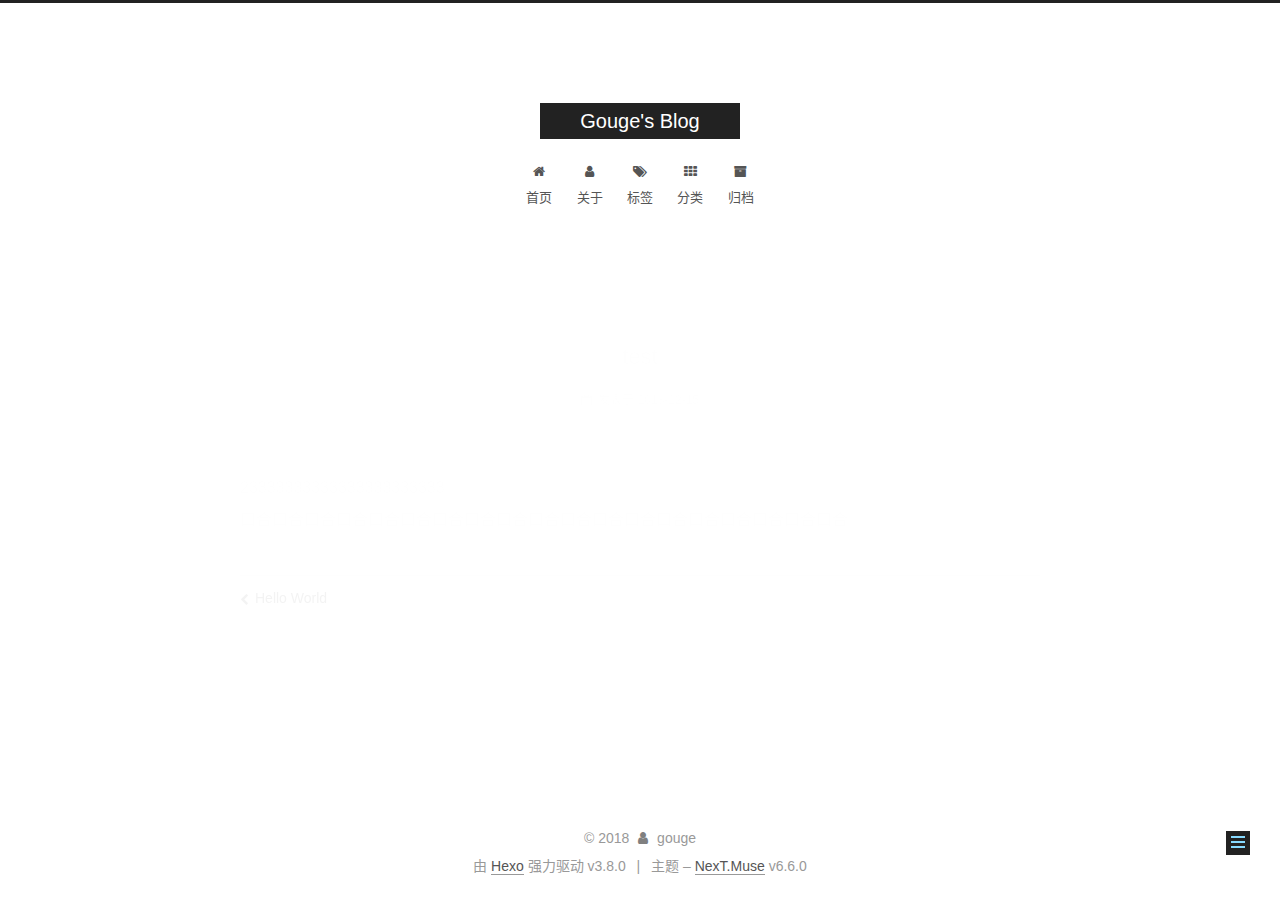
<file: 2018/12/15/test/index.html>
<!DOCTYPE html>












  


<html class="theme-next muse use-motion" lang="zh-CN">
<head><meta name="generator" content="Hexo 3.8.0">
  <meta charset="UTF-8">
<meta http-equiv="X-UA-Compatible" content="IE=edge">
<meta name="viewport" content="width=device-width, initial-scale=1, maximum-scale=2">
<meta name="theme-color" content="#222">
































<link href="/lib/font-awesome/css/font-awesome.min.css?v=4.6.2" rel="stylesheet" type="text/css">

<link href="/css/main.css?v=6.6.0" rel="stylesheet" type="text/css">


  <link rel="apple-touch-icon" sizes="180x180" href="/images/apple-touch-icon-next.png?v=6.6.0">


  <link rel="icon" type="image/png" sizes="32x32" href="/images/favicon-32x32-next.png?v=6.6.0">


  <link rel="icon" type="image/png" sizes="16x16" href="/images/favicon-16x16-next.png?v=6.6.0">


  <link rel="mask-icon" href="/images/logo.svg?v=6.6.0" color="#222">









<script id="hexo.configurations">
  var NexT = window.NexT || {};
  var CONFIG = {
    root: '/',
    scheme: 'Muse',
    version: '6.6.0',
    sidebar: {"position":"left","display":"post","offset":12,"b2t":false,"scrollpercent":false,"onmobile":false},
    fancybox: false,
    fastclick: false,
    lazyload: false,
    tabs: true,
    motion: {"enable":true,"async":false,"transition":{"post_block":"fadeIn","post_header":"slideDownIn","post_body":"slideDownIn","coll_header":"slideLeftIn","sidebar":"slideUpIn"}},
    algolia: {
      applicationID: '',
      apiKey: '',
      indexName: '',
      hits: {"per_page":10},
      labels: {"input_placeholder":"Search for Posts","hits_empty":"We didn't find any results for the search: ${query}","hits_stats":"${hits} results found in ${time} ms"}
    }
  };
</script>


  




  <meta name="description" content="23333333333333333333333口合口合口合口合口合口合口合口合口合口合口合口合口合口合口合口合口合口合口合">
<meta property="og:type" content="article">
<meta property="og:title" content="test">
<meta property="og:url" content="http://yoursite.com/2018/12/15/test/index.html">
<meta property="og:site_name" content="Gouge&#39;s Blog">
<meta property="og:description" content="23333333333333333333333口合口合口合口合口合口合口合口合口合口合口合口合口合口合口合口合口合口合口合">
<meta property="og:locale" content="zh-CN">
<meta property="og:updated_time" content="2018-12-15T10:13:35.504Z">
<meta name="twitter:card" content="summary">
<meta name="twitter:title" content="test">
<meta name="twitter:description" content="23333333333333333333333口合口合口合口合口合口合口合口合口合口合口合口合口合口合口合口合口合口合口合">






  <link rel="canonical" href="http://yoursite.com/2018/12/15/test/">



<script id="page.configurations">
  CONFIG.page = {
    sidebar: "",
  };
</script>

  <title>test | Gouge's Blog</title>
  












  <noscript>
  <style>
    .use-motion .motion-element,
    .use-motion .brand,
    .use-motion .menu-item,
    .sidebar-inner,
    .use-motion .post-block,
    .use-motion .pagination,
    .use-motion .comments,
    .use-motion .post-header,
    .use-motion .post-body,
    .use-motion .collection-title { opacity: initial; }

    .use-motion .logo,
    .use-motion .site-title,
    .use-motion .site-subtitle {
      opacity: initial;
      top: initial;
    }

    .use-motion .logo-line-before i { left: initial; }
    .use-motion .logo-line-after i { right: initial; }
  </style>
</noscript>

</head>

<body itemscope="" itemtype="http://schema.org/WebPage" lang="zh-CN">

  
  
    
  

  <div class="container sidebar-position-left page-post-detail">
    <div class="headband"></div>

    <header id="header" class="header" itemscope="" itemtype="http://schema.org/WPHeader">
      <div class="header-inner"><div class="site-brand-wrapper">
  <div class="site-meta ">
    

    <div class="custom-logo-site-title">
      <a href="/" class="brand" rel="start">
        <span class="logo-line-before"><i></i></span>
        <span class="site-title">Gouge's Blog</span>
        <span class="logo-line-after"><i></i></span>
      </a>
    </div>
    
  </div>

  <div class="site-nav-toggle">
    <button aria-label="切换导航栏">
      <span class="btn-bar"></span>
      <span class="btn-bar"></span>
      <span class="btn-bar"></span>
    </button>
  </div>
</div>



<nav class="site-nav">
  
    <ul id="menu" class="menu">
      
        
        
        
          
          <li class="menu-item menu-item-home">

    
    
    
      
    

    

    <a href="/" rel="section"><i class="menu-item-icon fa fa-fw fa-home"></i> <br>首页</a>

  </li>
        
        
        
          
          <li class="menu-item menu-item-about">

    
    
    
      
    

    

    <a href="/about/" rel="section"><i class="menu-item-icon fa fa-fw fa-user"></i> <br>关于</a>

  </li>
        
        
        
          
          <li class="menu-item menu-item-tags">

    
    
    
      
    

    

    <a href="/tags/" rel="section"><i class="menu-item-icon fa fa-fw fa-tags"></i> <br>标签</a>

  </li>
        
        
        
          
          <li class="menu-item menu-item-categories">

    
    
    
      
    

    

    <a href="/categories/" rel="section"><i class="menu-item-icon fa fa-fw fa-th"></i> <br>分类</a>

  </li>
        
        
        
          
          <li class="menu-item menu-item-archives">

    
    
    
      
    

    

    <a href="/archives/" rel="section"><i class="menu-item-icon fa fa-fw fa-archive"></i> <br>归档</a>

  </li>

      
      
    </ul>
  

  
    

  

  
</nav>



  



</div>
    </header>

    


    <main id="main" class="main">
      <div class="main-inner">
        <div class="content-wrap">
          
          <div id="content" class="content">
            

  <div id="posts" class="posts-expand">
    

  

  
  
  

  

  <article class="post post-type-normal" itemscope="" itemtype="http://schema.org/Article">
  
  
  
  <div class="post-block">
    <link itemprop="mainEntityOfPage" href="http://yoursite.com/2018/12/15/test/">

    <span hidden itemprop="author" itemscope="" itemtype="http://schema.org/Person">
      <meta itemprop="name" content="gouge">
      <meta itemprop="description" content="">
      <meta itemprop="image" content="/images/avatar.gif">
    </span>

    <span hidden itemprop="publisher" itemscope="" itemtype="http://schema.org/Organization">
      <meta itemprop="name" content="Gouge's Blog">
    </span>

    
      <header class="post-header">

        
        
          <h1 class="post-title" itemprop="name headline">test

              
            
          </h1>
        

        <div class="post-meta">
          <span class="post-time">

            
            
            

            
              <span class="post-meta-item-icon">
                <i class="fa fa-calendar-o"></i>
              </span>
              
                <span class="post-meta-item-text">发表于</span>
              

              
                
              

              <time title="创建时间：2018-12-15 16:32:35 / 修改时间：18:13:35" itemprop="dateCreated datePublished" datetime="2018-12-15T16:32:35+08:00">2018-12-15</time>
            

            
              

              
            
          </span>

          

          
            
          

          
          

          

          

          

        </div>
      </header>
    

    
    
    
    <div class="post-body" itemprop="articleBody">

      
      

      
        <p>23333333333333333333333<br>口合口合口合口合口合口合口合口合口合口合口合口合口合口合口合口合口合口合口合</p>

      
    </div>

    

    
    
    

    

    
      
    
    

    

    <footer class="post-footer">
      

      
      
      

      
        <div class="post-nav">
          <div class="post-nav-next post-nav-item">
            
              <a href="/2018/12/15/hello-world/" rel="next" title="Hello World">
                <i class="fa fa-chevron-left"></i> Hello World
              </a>
            
          </div>

          <span class="post-nav-divider"></span>

          <div class="post-nav-prev post-nav-item">
            
          </div>
        </div>
      

      
      
    </footer>
  </div>
  
  
  
  </article>


  </div>


          </div>
          

  



        </div>
        
          
  
  <div class="sidebar-toggle">
    <div class="sidebar-toggle-line-wrap">
      <span class="sidebar-toggle-line sidebar-toggle-line-first"></span>
      <span class="sidebar-toggle-line sidebar-toggle-line-middle"></span>
      <span class="sidebar-toggle-line sidebar-toggle-line-last"></span>
    </div>
  </div>

  <aside id="sidebar" class="sidebar">
    
    <div class="sidebar-inner">

      

      

      <div class="site-overview-wrap sidebar-panel sidebar-panel-active">
        <div class="site-overview">
          <div class="site-author motion-element" itemprop="author" itemscope="" itemtype="http://schema.org/Person">
            
              <p class="site-author-name" itemprop="name">gouge</p>
              <p class="site-description motion-element" itemprop="description"></p>
          </div>

          
            <nav class="site-state motion-element">
              
                <div class="site-state-item site-state-posts">
                
                  <a href="/archives/">
                
                    <span class="site-state-item-count">2</span>
                    <span class="site-state-item-name">日志</span>
                  </a>
                </div>
              

              

              
            </nav>
          

          

          

          

          
          

          
            
          
          

        </div>
      </div>

      

      

    </div>
  </aside>


        
      </div>
    </main>

    <footer id="footer" class="footer">
      <div class="footer-inner">
        <div class="copyright">&copy; <span itemprop="copyrightYear">2018</span>
  <span class="with-love" id="animate">
    <i class="fa fa-user"></i>
  </span>
  <span class="author" itemprop="copyrightHolder">gouge</span>

  

  
</div>


  <div class="powered-by">由 <a href="https://hexo.io" class="theme-link" rel="noopener" target="_blank">Hexo</a> 强力驱动 v3.8.0</div>



  <span class="post-meta-divider">|</span>



  <div class="theme-info">主题 – <a href="https://theme-next.org" class="theme-link" rel="noopener" target="_blank">NexT.Muse</a> v6.6.0</div>




        








        
      </div>
    </footer>

    
      <div class="back-to-top">
        <i class="fa fa-arrow-up"></i>
        
      </div>
    

    

    

    
  </div>

  

<script>
  if (Object.prototype.toString.call(window.Promise) !== '[object Function]') {
    window.Promise = null;
  }
</script>


























  
  
    <script src="/lib/jquery/index.js?v=2.1.3"></script>
  

  
  
    <script src="/lib/velocity/velocity.min.js?v=1.2.1"></script>
  

  
  
    <script src="/lib/velocity/velocity.ui.min.js?v=1.2.1"></script>
  


  


  <script src="/js/src/utils.js?v=6.6.0"></script>

  <script src="/js/src/motion.js?v=6.6.0"></script>



  
  

  
  <script src="/js/src/scrollspy.js?v=6.6.0"></script>
<script src="/js/src/post-details.js?v=6.6.0"></script>



  


  <script src="/js/src/bootstrap.js?v=6.6.0"></script>



  



  











  





  

  

  

  

  

  
  

  

  

  

  

  

  

</body>
</html>
</file>
<file: css/main.css>
/* normalize.css v3.0.2 | MIT License | git.io/normalize */
html {
  font-family: sans-serif; /* 1 */
  -ms-text-size-adjust: 100%; /* 2 */
  -webkit-text-size-adjust: 100%; /* 2 */
}
body {
  margin: 0;
}
article,
aside,
details,
figcaption,
figure,
footer,
header,
hgroup,
main,
menu,
nav,
section,
summary {
  display: block;
}
audio,
canvas,
progress,
video {
  display: inline-block; /* 1 */
  vertical-align: baseline; /* 2 */
}
audio:not([controls]) {
  display: none;
  height: 0;
}
[hidden],
template {
  display: none;
}
a {
  background-color: transparent;
}
a:active,
a:hover {
  outline: 0;
}
abbr[title] {
  border-bottom: 1px dotted;
}
b,
strong {
  font-weight: bold;
}
dfn {
  font-style: italic;
}
h1 {
  font-size: 2em;
  margin: 0.67em 0;
}
mark {
  background: #ff0;
  color: #000;
}
small {
  font-size: 80%;
}
sub,
sup {
  font-size: 75%;
  line-height: 0;
  position: relative;
  vertical-align: baseline;
}
sup {
  top: -0.5em;
}
sub {
  bottom: -0.25em;
}
img {
  border: 0;
}
svg:not(:root) {
  overflow: hidden;
}
figure {
  margin: 1em 40px;
}
hr {
  -moz-box-sizing: content-box;
  box-sizing: content-box;
  height: 0;
}
pre {
  overflow: auto;
}
code,
kbd,
pre,
samp {
  font-family: monospace, monospace;
  font-size: 1em;
}
button,
input,
optgroup,
select,
textarea {
  color: inherit; /* 1 */
  font: inherit; /* 2 */
  margin: 0; /* 3 */
}
button {
  overflow: visible;
}
button,
select {
  text-transform: none;
}
button,
html input[type="button"],
input[type="reset"],
input[type="submit"] {
  -webkit-appearance: button; /* 2 */
  cursor: pointer; /* 3 */
}
button[disabled],
html input[disabled] {
  cursor: default;
}
button::-moz-focus-inner,
input::-moz-focus-inner {
  border: 0;
  padding: 0;
}
input {
  line-height: normal;
}
input[type="checkbox"],
input[type="radio"] {
  box-sizing: border-box; /* 1 */
  padding: 0; /* 2 */
}
input[type="number"]::-webkit-inner-spin-button,
input[type="number"]::-webkit-outer-spin-button {
  height: auto;
}
input[type="search"] {
  -webkit-appearance: textfield; /* 1 */
  -moz-box-sizing: content-box;
  -webkit-box-sizing: content-box; /* 2 */
  box-sizing: content-box;
}
input[type="search"]::-webkit-search-cancel-button,
input[type="search"]::-webkit-search-decoration {
  -webkit-appearance: none;
}
fieldset {
  border: 1px solid #c0c0c0;
  margin: 0 2px;
  padding: 0.35em 0.625em 0.75em;
}
legend {
  border: 0; /* 1 */
  padding: 0; /* 2 */
}
textarea {
  overflow: auto;
}
optgroup {
  font-weight: bold;
}
table {
  border-collapse: collapse;
  border-spacing: 0;
}
td,
th {
  padding: 0;
}
::selection {
  background: #262a30;
  color: #fff;
}
body {
  position: relative;
  font-family: 'Lato', "PingFang SC", "Microsoft YaHei", sans-serif;
  font-size: 14px;
  line-height: 2;
  color: #555;
  background: #fff;
}
@media (max-width: 767px) {
  body {
    padding-right: 0 !important;
  }
}
@media (min-width: 768px) and (max-width: 991px) {
  body {
    padding-right: 0 !important;
  }
}
@media (min-width: 1200px) {
  body {
    font-size: 16px;
  }
}
h1,
h2,
h3,
h4,
h5,
h6 {
  margin: 0;
  padding: 0;
  font-weight: bold;
  line-height: 1.5;
  font-family: 'Lato', "PingFang SC", "Microsoft YaHei", sans-serif;
}
h1,
h2,
h3,
h4,
h5,
h6 {
  margin: 20px 0 15px;
}
h1 {
  font-size: 22px;
}
@media (max-width: 767px) {
  h1 {
    font-size: 18px;
  }
}
h2 {
  font-size: 20px;
}
@media (max-width: 767px) {
  h2 {
    font-size: 16px;
  }
}
h3 {
  font-size: 18px;
}
@media (max-width: 767px) {
  h3 {
    font-size: 14px;
  }
}
h4 {
  font-size: 16px;
}
@media (max-width: 767px) {
  h4 {
    font-size: 12px;
  }
}
h5 {
  font-size: 14px;
}
@media (max-width: 767px) {
  h5 {
    font-size: 10px;
  }
}
h6 {
  font-size: 12px;
}
@media (max-width: 767px) {
  h6 {
    font-size: 8px;
  }
}
p {
  margin: 0 0 20px 0;
}
a,
span.exturl {
  overflow-wrap: break-word;
  word-wrap: break-word;
  background-color: transparent;
  color: #555;
  text-decoration: none;
  outline: none;
  border-bottom: 1px solid #999;
  cursor: pointer;
}
a:hover,
span.exturl:hover {
  color: #222;
  border-bottom-color: #222;
}
blockquote {
  margin: 0;
  padding: 0;
}
img {
  display: block;
  margin: auto;
  max-width: 100%;
  height: auto;
}
hr {
  margin: 40px 0;
  height: 3px;
  border: none;
  background-color: #ddd;
  background-image: repeating-linear-gradient(-45deg, #fff, #fff 4px, transparent 4px, transparent 8px);
}
blockquote {
  padding: 0 15px;
  color: #666;
  border-left: 4px solid #ddd;
}
blockquote cite::before {
  content: "-";
  padding: 0 5px;
}
dt {
  font-weight: 700;
}
dd {
  margin: 0;
  padding: 0;
}
kbd {
  border: 1px solid #ccc;
  border-radius: 0.2em;
  box-shadow: 0.1em 0.1em 0.2em rgba(0,0,0,0.1);
  background-color: #f9f9f9;
  font-family: inherit;
  background-image: -webkit-linear-gradient(top, #eee, #fff, #eee);
  padding: 0.1em 0.3em;
  white-space: nowrap;
}
.text-left {
  text-align: left;
}
.text-center {
  text-align: center;
}
.text-right {
  text-align: right;
}
.text-justify {
  text-align: justify;
}
.text-nowrap {
  white-space: nowrap;
}
.text-lowercase {
  text-transform: lowercase;
}
.text-uppercase {
  text-transform: uppercase;
}
.text-capitalize {
  text-transform: capitalize;
}
.center-block {
  display: block;
  margin-left: auto;
  margin-right: auto;
}
.clearfix:before,
.clearfix:after {
  content: " ";
  display: table;
}
.clearfix:after {
  clear: both;
}
.pullquote {
  width: 45%;
}
.pullquote.left {
  float: left;
  margin-left: 5px;
  margin-right: 10px;
}
.pullquote.right {
  float: right;
  margin-left: 10px;
  margin-right: 5px;
}
.affix.affix.affix {
  position: fixed;
}
.translation {
  margin-top: -20px;
  font-size: 14px;
  color: #999;
}
.scrollbar-measure {
  width: 100px;
  height: 100px;
  overflow: scroll;
  position: absolute;
  top: -9999px;
}
.use-motion .motion-element {
  opacity: 0;
}
table {
  margin: 20px 0;
  width: 100%;
  border-collapse: collapse;
  border-spacing: 0;
  border: 1px solid #ddd;
  font-size: 14px;
  word-break: break-all;
}
table>tbody>tr:nth-of-type(odd) {
  background-color: #f9f9f9;
}
table>tbody>tr:hover {
  background-color: #f5f5f5;
}
caption,
th,
td {
  padding: 8px;
  text-align: left;
  vertical-align: middle;
  font-weight: normal;
}
th,
td {
  border-bottom: 3px solid #ddd;
  border-right: 1px solid #eee;
}
th {
  padding-bottom: 10px;
  font-weight: 700;
}
td {
  border-bottom-width: 1px;
}
html,
body {
  height: 100%;
}
.container {
  position: relative;
  min-height: 100%;
}
.header-inner {
  margin: 0 auto;
  padding: 100px 0 70px;
  width: 700px;
}
@media (min-width: 1200px) {
  .container .header-inner {
    width: 800px;
  }
}
@media (min-width: 1600px) {
  .container .header-inner {
    width: 900px;
  }
}
.main {
  padding-bottom: 150px;
}
.main-inner {
  margin: 0 auto;
  width: 700px;
}
@media (min-width: 1200px) {
  .container .main-inner {
    width: 800px;
  }
}
@media (min-width: 1600px) {
  .container .main-inner {
    width: 900px;
  }
}
.footer {
  position: absolute;
  left: 0;
  bottom: 0;
  width: 100%;
  min-height: 50px;
}
.footer-inner {
  box-sizing: border-box;
  margin: 20px auto;
  width: 700px;
}
@media (min-width: 1200px) {
  .container .footer-inner {
    width: 800px;
  }
}
@media (min-width: 1600px) {
  .container .footer-inner {
    width: 900px;
  }
}
pre,
.highlight {
  overflow: auto;
  margin: 20px 0;
  padding: 0;
  font-size: 14px;
  color: #4d4d4c;
  background: #f7f7f7;
  line-height: 1.6;
}
pre,
code {
  font-family: consolas, Menlo, "PingFang SC", "Microsoft YaHei", monospace;
}
code {
  overflow-wrap: break-word;
  word-wrap: break-word;
  padding: 2px 4px;
  color: #555;
  background: #eee;
  border-radius: 3px;
  font-size: 14px;
}
pre {
  padding: 10px;
}
pre code {
  padding: 0;
  color: #4d4d4c;
  background: none;
  text-shadow: none;
}
.highlight {
  border-radius: 1px;
}
.highlight pre {
  border: none;
  margin: 0;
  padding: 10px 0;
}
.highlight table {
  margin: 0;
  width: auto;
  border: none;
}
.highlight td {
  border: none;
  padding: 0;
}
.highlight figcaption {
  font-size: 1em;
  color: #4d4d4c;
  line-height: 1em;
  margin-bottom: 1em;
  margin: 0em;
  padding: 0.5em;
  background: #eee;
  border-bottom: 1px solid #e9e9e9;
}
.highlight figcaption:before,
.highlight figcaption:after {
  content: " ";
  display: table;
}
.highlight figcaption:after {
  clear: both;
}
.highlight figcaption a {
  float: right;
  color: #4d4d4c;
}
.highlight figcaption a:hover {
  border-bottom-color: #4d4d4c;
}
.highlight .gutter pre {
  padding-left: 10px;
  padding-right: 10px;
  color: #869194;
  text-align: right;
  background-color: #eff2f3;
}
.highlight .code pre {
  width: 100%;
  padding-left: 10px;
  padding-right: 10px;
  background-color: #f7f7f7;
}
.highlight .line {
  height: 20px;
}
.gutter {
  -webkit-user-select: none;
  -moz-user-select: none;
  -ms-user-select: none;
  user-select: none;
}
.gist table {
  width: auto;
}
.gist table td {
  border: none;
}
pre .deletion {
  background: #fdd;
}
pre .addition {
  background: #dfd;
}
pre .meta {
  color: #8959a8;
}
pre .comment {
  color: #8e908c;
}
pre .variable,
pre .attribute,
pre .tag,
pre .name,
pre .regexp,
pre .ruby .constant,
pre .xml .tag .title,
pre .xml .pi,
pre .xml .doctype,
pre .html .doctype,
pre .css .id,
pre .css .class,
pre .css .pseudo {
  color: #c82829;
}
pre .number,
pre .preprocessor,
pre .built_in,
pre .builtin-name,
pre .literal,
pre .params,
pre .constant,
pre .command {
  color: #f5871f;
}
pre .ruby .class .title,
pre .css .rules .attribute,
pre .string,
pre .symbol,
pre .value,
pre .inheritance,
pre .header,
pre .ruby .symbol,
pre .xml .cdata,
pre .special,
pre .formula {
  color: #718c00;
}
pre .title,
pre .css .hexcolor {
  color: #3e999f;
}
pre .function,
pre .python .decorator,
pre .python .title,
pre .ruby .function .title,
pre .ruby .title .keyword,
pre .perl .sub,
pre .javascript .title,
pre .coffeescript .title {
  color: #4271ae;
}
pre .keyword,
pre .javascript .function {
  color: #8959a8;
}
.posts-expand .post-body img.full-image {
  border: none;
}
.blockquote-center,
.page-home .post-type-quote blockquote,
.page-post-detail .post-type-quote blockquote {
  position: relative;
  margin: 40px 0;
  padding: 0;
  border-left: none;
  text-align: center;
}
.blockquote-center::before,
.page-home .post-type-quote blockquote::before,
.page-post-detail .post-type-quote blockquote::before,
.blockquote-center::after,
.page-home .post-type-quote blockquote::after,
.page-post-detail .post-type-quote blockquote::after {
  position: absolute;
  content: ' ';
  display: block;
  width: 100%;
  height: 24px;
  opacity: 0.2;
  background-repeat: no-repeat;
  background-position: 0 -6px;
  background-size: 22px 22px;
}
.blockquote-center::before,
.page-home .post-type-quote blockquote::before,
.page-post-detail .post-type-quote blockquote::before {
  top: -20px;
  background-image: url("../images/quote-l.svg");
  border-top: 1px solid #ccc;
}
.blockquote-center::after,
.page-home .post-type-quote blockquote::after,
.page-post-detail .post-type-quote blockquote::after {
  bottom: -20px;
  background-image: url("../images/quote-r.svg");
  border-bottom: 1px solid #ccc;
  background-position: 100% 8px;
}
.blockquote-center p,
.page-home .post-type-quote blockquote p,
.page-post-detail .post-type-quote blockquote p,
.blockquote-center div,
.page-home .post-type-quote blockquote div,
.page-post-detail .post-type-quote blockquote div {
  text-align: center;
}
.post .post-body .group-picture img {
  box-sizing: border-box;
  padding: 0 3px;
  border: none;
}
.post .group-picture-row {
  overflow: hidden;
  margin-top: 6px;
}
.post .group-picture-row:first-child {
  margin-top: 0;
}
.post .group-picture-column {
  float: left;
}
.page-post-detail .post-body .group-picture-column {
  float: none;
  margin-top: 10px;
  width: auto !important;
}
.page-post-detail .post-body .group-picture-column img {
  margin: 0 auto;
}
.page-archive .group-picture-container {
  overflow: hidden;
}
.page-archive .group-picture-row {
  float: left;
}
.page-archive .group-picture-row:first-child {
  margin-top: 6px;
}
.page-archive .group-picture-column {
  max-width: 150px;
  max-height: 150px;
}
.post-body .note {
  position: relative;
  padding: 15px;
  margin-bottom: 20px;
  border: 1px solid #eee;
  border-left-width: 5px;
  border-radius: 3px;
}
.post-body .note h2,
.post-body .note h3,
.post-body .note h4,
.post-body .note h5,
.post-body .note h6 {
  margin-top: 0;
  margin-bottom: 0;
  border-bottom: initial;
  padding-top: 0 !important;
}
.post-body .note p:first-child,
.post-body .note ul:first-child,
.post-body .note ol:first-child,
.post-body .note table:first-child,
.post-body .note pre:first-child,
.post-body .note blockquote:first-child {
  margin-top: 0;
}
.post-body .note p:last-child,
.post-body .note ul:last-child,
.post-body .note ol:last-child,
.post-body .note table:last-child,
.post-body .note pre:last-child,
.post-body .note blockquote:last-child {
  margin-bottom: 0;
}
.post-body .note.default {
  border-left-color: #777;
}
.post-body .note.default h2,
.post-body .note.default h3,
.post-body .note.default h4,
.post-body .note.default h5,
.post-body .note.default h6 {
  color: #777;
}
.post-body .note.primary {
  border-left-color: #6f42c1;
}
.post-body .note.primary h2,
.post-body .note.primary h3,
.post-body .note.primary h4,
.post-body .note.primary h5,
.post-body .note.primary h6 {
  color: #6f42c1;
}
.post-body .note.info {
  border-left-color: #428bca;
}
.post-body .note.info h2,
.post-body .note.info h3,
.post-body .note.info h4,
.post-body .note.info h5,
.post-body .note.info h6 {
  color: #428bca;
}
.post-body .note.success {
  border-left-color: #5cb85c;
}
.post-body .note.success h2,
.post-body .note.success h3,
.post-body .note.success h4,
.post-body .note.success h5,
.post-body .note.success h6 {
  color: #5cb85c;
}
.post-body .note.warning {
  border-left-color: #f0ad4e;
}
.post-body .note.warning h2,
.post-body .note.warning h3,
.post-body .note.warning h4,
.post-body .note.warning h5,
.post-body .note.warning h6 {
  color: #f0ad4e;
}
.post-body .note.danger {
  border-left-color: #d9534f;
}
.post-body .note.danger h2,
.post-body .note.danger h3,
.post-body .note.danger h4,
.post-body .note.danger h5,
.post-body .note.danger h6 {
  color: #d9534f;
}
.post-body .label {
  display: inline;
  padding: 0 2px;
  white-space: nowrap;
}
.post-body .label.default {
  background-color: #f0f0f0;
}
.post-body .label.primary {
  background-color: #efe6f7;
}
.post-body .label.info {
  background-color: #e5f2f8;
}
.post-body .label.success {
  background-color: #e7f4e9;
}
.post-body .label.warning {
  background-color: #fcf6e1;
}
.post-body .label.danger {
  background-color: #fae8eb;
}
.post-body .tabs {
  position: relative;
  display: block;
  margin-bottom: 20px;
  padding-top: 10px;
}
.post-body .tabs ul.nav-tabs {
  margin: 0;
  padding: 0;
  display: flex;
  margin-bottom: -1px;
}
@media (max-width: 413px) {
  .post-body .tabs ul.nav-tabs {
    display: block;
    margin-bottom: 5px;
  }
}
.post-body .tabs ul.nav-tabs li.tab {
  list-style-type: none !important;
  margin: 0 0.25em 0 0;
  border-top: 3px solid transparent;
  border-left: 1px solid transparent;
  border-right: 1px solid transparent;
}
@media (max-width: 413px) {
  .post-body .tabs ul.nav-tabs li.tab {
    margin: initial;
    border-top: 1px solid transparent;
    border-left: 3px solid transparent;
    border-right: 1px solid transparent;
    border-bottom: 1px solid transparent;
  }
}
.post-body .tabs ul.nav-tabs li.tab a {
  outline: 0;
  border-bottom: initial;
  display: block;
  line-height: 1.8em;
  padding: 0.25em 0.75em;
  transition-duration: 0.2s;
  transition-timing-function: ease-out;
  transition-delay: 0s;
}
.post-body .tabs ul.nav-tabs li.tab a i {
  width: 1.285714285714286em;
}
.post-body .tabs ul.nav-tabs li.tab.active {
  border-top: 3px solid #fc6423;
  border-left: 1px solid #ddd;
  border-right: 1px solid #ddd;
  background-color: #fff;
}
@media (max-width: 413px) {
  .post-body .tabs ul.nav-tabs li.tab.active {
    border-top: 1px solid #ddd;
    border-left: 3px solid #fc6423;
    border-right: 1px solid #ddd;
    border-bottom: 1px solid #ddd;
  }
}
.post-body .tabs ul.nav-tabs li.tab.active a {
  cursor: default;
  color: #555;
}
.post-body .tabs .tab-content {
  background-color: #fff;
}
.post-body .tabs .tab-content .tab-pane {
  border: 1px solid #ddd;
  padding: 20px 20px 0 20px;
}
.post-body .tabs .tab-content .tab-pane:not(.active) {
  display: none !important;
}
.post-body .tabs .tab-content .tab-pane.active {
  display: block !important;
}
.btn {
  display: inline-block;
  padding: 0 20px;
  font-size: 14px;
  color: #fff;
  background: #222;
  border: 2px solid #222;
  text-decoration: none;
  border-radius: 0;
  transition-property: background-color;
  transition-duration: 0.2s;
  transition-timing-function: ease-in-out;
  transition-delay: 0s;
  line-height: 2;
}
.btn:hover {
  border-color: #222;
  color: #222;
  background: #fff;
}
.btn +.btn {
  margin: 0 0 8px 8px;
}
.btn .fa-fw {
  width: 1.285714285714286em;
  text-align: left;
}
.btn-bar {
  display: block;
  width: 22px;
  height: 2px;
  background: #555;
  border-radius: 1px;
}
.btn-bar+.btn-bar {
  margin-top: 4px;
}
.pagination {
  margin: 120px 0 40px;
  text-align: center;
  border-top: 1px solid #eee;
}
.page-number-basic,
.pagination .prev,
.pagination .next,
.pagination .page-number,
.pagination .space {
  display: inline-block;
  position: relative;
  top: -1px;
  margin: 0 10px;
  padding: 0 11px;
}
@media (max-width: 767px) {
  .page-number-basic,
  .pagination .prev,
  .pagination .next,
  .pagination .page-number,
  .pagination .space {
    margin: 0 5px;
  }
}
.pagination .prev,
.pagination .next,
.pagination .page-number {
  border-bottom: 0;
  border-top: 1px solid #eee;
  transition-property: border-color;
  transition-duration: 0.2s;
  transition-timing-function: ease-in-out;
  transition-delay: 0s;
}
.pagination .prev:hover,
.pagination .next:hover,
.pagination .page-number:hover {
  border-top-color: #222;
}
.pagination .space {
  padding: 0;
  margin: 0;
}
.pagination .prev {
  margin-left: 0;
}
.pagination .next {
  margin-right: 0;
}
.pagination .page-number.current {
  color: #fff;
  background: #ccc;
  border-top-color: #ccc;
}
@media (max-width: 767px) {
  .pagination {
    border-top: none;
  }
  .pagination .prev,
  .pagination .next,
  .pagination .page-number {
    margin-bottom: 10px;
    border-top: 0;
    border-bottom: 1px solid #eee;
    padding: 0 10px;
  }
  .pagination .prev:hover,
  .pagination .next:hover,
  .pagination .page-number:hover {
    border-bottom-color: #222;
  }
}
.comments {
  margin: 60px 20px 0;
}
.tag-cloud {
  text-align: center;
}
.tag-cloud a {
  display: inline-block;
  margin: 10px;
}
.back-to-top {
  box-sizing: border-box;
  position: fixed;
  bottom: -100px;
  right: 30px;
  z-index: 1050;
  padding: 0 6px;
  width: 24px;
  background: #222;
  font-size: 12px;
  opacity: 1;
  color: #fff;
  cursor: pointer;
  text-align: center;
  -webkit-transform: translateZ(0);
  transition-property: bottom;
  transition-duration: 0.2s;
  transition-timing-function: ease-in-out;
  transition-delay: 0s;
}
@media (min-width: 768px) and (max-width: 991px) {
  .back-to-top {
    display: none !important;
  }
}
@media (max-width: 767px) {
  .back-to-top {
    display: none !important;
  }
}
.back-to-top.back-to-top-on {
  bottom: 19px;
}
.header {
  background: transparent;
}
.header-inner {
  position: relative;
}
.headband {
  height: 3px;
  background: #222;
}
.site-meta {
  margin: 0;
  text-align: center;
}
@media (max-width: 767px) {
  .site-meta {
    text-align: center;
  }
}
.brand {
  position: relative;
  display: inline-block;
  padding: 0 40px;
  color: #fff;
  background: #222;
  border-bottom: none;
}
.brand:hover {
  color: #fff;
}
.logo {
  display: inline-block;
  margin-right: 5px;
  line-height: 36px;
  vertical-align: top;
}
.site-title {
  display: inline-block;
  vertical-align: top;
  line-height: 36px;
  font-size: 20px;
  font-weight: normal;
  font-family: 'Lato', "PingFang SC", "Microsoft YaHei", sans-serif;
}
.site-subtitle {
  margin-top: 10px;
  font-size: 13px;
  color: #999;
}
.use-motion .brand {
  opacity: 0;
}
.use-motion .logo,
.use-motion .site-title,
.use-motion .site-subtitle {
  opacity: 0;
  position: relative;
  top: -10px;
}
.site-nav-toggle {
  display: none;
  position: absolute;
  top: 10px;
  left: 10px;
}
@media (max-width: 767px) {
  .site-nav-toggle {
    display: block;
  }
}
.site-nav-toggle button {
  margin-top: 2px;
  padding: 9px 10px;
  background: transparent;
  border: none;
}
@media (max-width: 767px) {
  .site-nav {
    display: none;
    margin: 0 -10px;
    padding: 0 10px;
    clear: both;
    border-top: 1px solid #ddd;
  }
}
@media (min-width: 768px) and (max-width: 991px) {
  .site-nav {
    display: block !important;
  }
}
@media (min-width: 992px) {
  .site-nav {
    display: block !important;
  }
}
.menu {
  margin-top: 20px;
  padding-left: 0;
  text-align: center;
}
.menu .menu-item {
  display: inline-block;
  margin: 0 10px;
  list-style: none;
}
@media screen and (max-width: 767px) {
  .menu .menu-item {
    margin-top: 10px;
  }
}
.menu .menu-item a,
.menu .menu-item span.exturl {
  display: block;
  font-size: 13px;
  line-height: inherit;
  border-bottom: 1px solid transparent;
  transition-property: border-color;
  transition-duration: 0.2s;
  transition-timing-function: ease-in-out;
  transition-delay: 0s;
}
.menu .menu-item a:hover,
.menu .menu-item span.exturl:hover {
  border-bottom-color: #222;
}
.menu .menu-item .fa {
  margin-right: 5px;
}
.use-motion .menu-item {
  opacity: 0;
}
.post-body {
  overflow-wrap: break-word;
  word-wrap: break-word;
  font-family: 'Lato', "PingFang SC", "Microsoft YaHei", sans-serif;
}
.post-body .exturl .fa {
  font-size: 14px;
  margin-left: 4px;
}
.post-body .fancybox img {
  display: block !important;
  margin: 0 auto;
  cursor: pointer;
  cursor: zoom-in;
  cursor: -webkit-zoom-in;
}
.post-body .image-caption,
.post-body .figure .caption {
  margin: -20px auto 15px;
  text-align: center;
  font-size: 14px;
  color: #999;
  font-weight: bold;
  line-height: 1;
}
.post-sticky-flag {
  display: inline-block;
  font-size: 16px;
  -ms-transform: rotate(30deg);
  -webkit-transform: rotate(30deg);
  -moz-transform: rotate(30deg);
  -ms-transform: rotate(30deg);
  -o-transform: rotate(30deg);
  transform: rotate(30deg);
}
.use-motion .post-block,
.use-motion .pagination,
.use-motion .comments {
  opacity: 0;
}
.use-motion .post-header {
  opacity: 0;
}
.use-motion .post-body {
  opacity: 0;
}
.use-motion .collection-title {
  opacity: 0;
}
.posts-expand {
  padding-top: 40px;
}
@media (max-width: 767px) {
  .posts-expand {
    margin: 0 20px;
  }
  .post-body pre .gutter pre {
    padding-right: 10px;
  }
  .post-body .highlight {
    margin-left: 0px;
    margin-right: 0px;
    padding: 0;
  }
  .post-body .highlight .gutter pre {
    padding-right: 10px;
  }
}
@media (min-width: 992px) {
  .posts-expand .post-body {
    text-align: justify;
  }
}
.posts-expand .post-body h2,
.posts-expand .post-body h3,
.posts-expand .post-body h4,
.posts-expand .post-body h5,
.posts-expand .post-body h6 {
  padding-top: 10px;
}
.posts-expand .post-body h2 .header-anchor,
.posts-expand .post-body h3 .header-anchor,
.posts-expand .post-body h4 .header-anchor,
.posts-expand .post-body h5 .header-anchor,
.posts-expand .post-body h6 .header-anchor {
  float: right;
  margin-left: 10px;
  color: #ccc;
  border-bottom-style: none;
  visibility: hidden;
}
.posts-expand .post-body h2 .header-anchor:hover,
.posts-expand .post-body h3 .header-anchor:hover,
.posts-expand .post-body h4 .header-anchor:hover,
.posts-expand .post-body h5 .header-anchor:hover,
.posts-expand .post-body h6 .header-anchor:hover {
  color: inherit;
}
.posts-expand .post-body h2:hover .header-anchor,
.posts-expand .post-body h3:hover .header-anchor,
.posts-expand .post-body h4:hover .header-anchor,
.posts-expand .post-body h5:hover .header-anchor,
.posts-expand .post-body h6:hover .header-anchor {
  visibility: visible;
}
.posts-expand .post-body ul li {
  list-style: circle;
}
.posts-expand .post-body img {
  box-sizing: border-box;
  margin: auto;
  padding: 3px;
  border: 1px solid #ddd;
}
.posts-expand .post-body .fancybox img {
  margin: 0 auto 25px;
}
.posts-expand .post-body img {
  margin: 0 auto 25px;
}
@media (max-width: 767px) {
  .posts-collapse {
    margin: 0 20px;
  }
  .posts-collapse .post-title,
  .posts-collapse .post-meta {
    display: block;
    width: auto;
    text-align: left;
  }
}
.posts-collapse {
  position: relative;
  z-index: 1010;
  margin-left: 55px;
}
.posts-collapse::after {
  content: " ";
  position: absolute;
  top: 20px;
  left: 0;
  margin-left: -2px;
  width: 4px;
  height: 100%;
  background: #f5f5f5;
  z-index: -1;
}
@media (max-width: 767px) {
  .posts-collapse {
    margin: 0 20px;
  }
}
.posts-collapse .collection-title {
  position: relative;
  margin: 60px 0;
}
.posts-collapse .collection-title h1,
.posts-collapse .collection-title h2 {
  margin-left: 20px;
}
.posts-collapse .collection-title small {
  color: #bbb;
  margin-left: 5px;
}
.posts-collapse .collection-title::before {
  content: " ";
  position: absolute;
  left: 0;
  top: 50%;
  margin-left: -4px;
  margin-top: -4px;
  width: 8px;
  height: 8px;
  background: #bbb;
  border-radius: 50%;
}
.posts-collapse .post {
  margin: 30px 0;
}
.posts-collapse .post-header {
  position: relative;
  transition-duration: 0.2s;
  transition-timing-function: ease-in-out;
  transition-delay: 0s;
  transition-property: border;
  border-bottom: 1px dashed #ccc;
}
.posts-collapse .post-header::before {
  content: " ";
  position: absolute;
  left: 0;
  top: 12px;
  width: 6px;
  height: 6px;
  margin-left: -4px;
  background: #bbb;
  border-radius: 50%;
  border: 1px solid #fff;
  transition-duration: 0.2s;
  transition-timing-function: ease-in-out;
  transition-delay: 0s;
  transition-property: background;
}
.posts-collapse .post-header:hover {
  border-bottom-color: #666;
}
.posts-collapse .post-header:hover::before {
  background: #222;
}
.posts-collapse .post-meta {
  position: absolute;
  font-size: 12px;
  left: 20px;
  top: 5px;
}
.posts-collapse .post-comments-count {
  display: none;
}
.posts-collapse .post-title {
  margin-left: 60px;
  font-size: 16px;
  font-weight: normal;
  line-height: inherit;
}
.posts-collapse .post-title::after {
  margin-left: 3px;
  opacity: 0.6;
}
.posts-collapse .post-title a,
.posts-collapse .post-title span.exturl {
  color: #666;
  border-bottom: none;
}
.page-home .post-type-quote .post-header,
.page-post-detail .post-type-quote .post-header,
.page-home .post-type-quote .post-tags,
.page-post-detail .post-type-quote .post-tags {
  display: none;
}
.posts-expand .post-title {
  overflow-wrap: break-word;
  word-wrap: break-word;
  text-align: center;
  font-weight: 400;
}
.posts-expand .post-title-link {
  display: inline-block;
  position: relative;
  color: #555;
  border-bottom: none;
  line-height: 1.2;
  vertical-align: top;
}
.posts-expand .post-title-link::before {
  content: "";
  position: absolute;
  width: 100%;
  height: 2px;
  bottom: 0;
  left: 0;
  background-color: #000;
  visibility: hidden;
  -webkit-transform: scaleX(0);
  -moz-transform: scaleX(0);
  -ms-transform: scaleX(0);
  -o-transform: scaleX(0);
  transform: scaleX(0);
  transition-duration: 0.2s;
  transition-timing-function: ease-in-out;
  transition-delay: 0s;
}
.posts-expand .post-title-link:hover::before {
  visibility: visible;
  -webkit-transform: scaleX(1);
  -moz-transform: scaleX(1);
  -ms-transform: scaleX(1);
  -o-transform: scaleX(1);
  transform: scaleX(1);
}
.posts-expand .post-title-link .fa {
  font-size: 20px;
  margin-left: 5px;
}
.posts-expand .post-meta {
  margin: 3px 0 60px 0;
  color: #999;
  font-family: 'Lato', "PingFang SC", "Microsoft YaHei", sans-serif;
  font-size: 12px;
  text-align: center;
}
.posts-expand .post-meta .post-category-list {
  display: inline-block;
  margin: 0;
  padding: 3px;
}
.posts-expand .post-meta .post-category-list-link {
  color: #999;
}
.posts-expand .post-meta .post-description {
  font-size: 14px;
  margin-top: 2px;
}
.posts-expand .post-meta time {
  border-bottom: 1px dashed #999;
  cursor: help;
}
.post-meta-divider {
  margin: 0 0.5em;
}
.post-meta-item-icon {
  margin-right: 3px;
}
@media (min-width: 768px) and (max-width: 991px) {
  .post-meta-item-icon {
    display: inline-block;
  }
}
@media (max-width: 767px) {
  .post-meta-item-icon {
    display: inline-block;
  }
}
@media (min-width: 768px) and (max-width: 991px) {
  .post-meta-item-text {
    display: none;
  }
}
@media (max-width: 767px) {
  .post-meta-item-text {
    display: none;
  }
}
.post-button {
  margin-top: 40px;
}
.posts-expand .post-tags {
  margin-top: 40px;
  text-align: center;
}
.posts-expand .post-tags a {
  display: inline-block;
  margin-right: 10px;
  font-size: 13px;
}
.post-nav {
  display: table;
  margin-top: 15px;
  width: 100%;
  border-top: 1px solid #eee;
}
.post-nav-divider {
  display: table-cell;
  width: 10%;
}
.post-nav-item {
  display: table-cell;
  padding: 10px 0 0 0;
  width: 45%;
  vertical-align: top;
}
.post-nav-item a {
  position: relative;
  display: block;
  line-height: 25px;
  font-size: 14px;
  color: #555;
  border-bottom: none;
}
.post-nav-item a:hover {
  color: #222;
  border-bottom: none;
}
.post-nav-item a:active {
  top: 2px;
}
.post-nav-item .fa {
  position: absolute;
  top: 8px;
  left: 0;
  font-size: 12px;
}
.post-nav-next a {
  padding-left: 15px;
}
.post-nav-prev {
  text-align: right;
}
.post-nav-prev a {
  padding-right: 15px;
}
.post-nav-prev .fa {
  right: 0;
  left: auto;
}
.posts-expand .post-eof {
  display: block;
  margin: 80px auto 60px;
  width: 8%;
  height: 1px;
  background: #ccc;
  text-align: center;
}
.post:last-child .post-eof.post-eof.post-eof {
  display: none;
}
.post-gallery {
  display: table;
  table-layout: fixed;
  width: 100%;
  border-collapse: separate;
}
.post-gallery-row {
  display: table-row;
}
.post-gallery .post-gallery-img {
  display: table-cell;
  text-align: center;
  vertical-align: middle;
  border: none;
}
.post-gallery .post-gallery-img img {
  max-width: 100%;
  max-height: 100%;
  border: none;
}
.fancybox-close,
.fancybox-close:hover {
  border: none;
}
.rtl.post-body p,
.rtl.post-body a,
.rtl.post-body h1,
.rtl.post-body h2,
.rtl.post-body h3,
.rtl.post-body h4,
.rtl.post-body h5,
.rtl.post-body h6,
.rtl.post-body li,
.rtl.post-body ul,
.rtl.post-body ol {
  direction: rtl;
  font-family: UKIJ Ekran;
}
.rtl.post-title {
  font-family: UKIJ Ekran;
}
.sidebar {
  position: fixed;
  right: 0;
  top: 0;
  bottom: 0;
  width: 0;
  z-index: 1040;
  box-shadow: inset 0 2px 6px #000;
  background: #222;
  -webkit-transform: translateZ(0);
}
.sidebar a,
.sidebar .exturl {
  color: #999;
  border-bottom-color: #555;
}
.sidebar a:hover,
.sidebar .exturl:hover {
  color: #eee;
}
@media (min-width: 768px) and (max-width: 991px) {
  .sidebar {
    display: none !important;
  }
}
@media (max-width: 767px) {
  .sidebar {
    display: none !important;
  }
}
.sidebar-inner {
  position: relative;
  padding: 20px 10px;
  color: #999;
  text-align: center;
}
.site-overview-wrap {
  overflow: hidden;
}
.site-overview {
  overflow-y: auto;
  overflow-x: hidden;
}
.sidebar-toggle {
  position: fixed;
  right: 30px;
  bottom: 45px;
  width: 14px;
  height: 14px;
  padding: 5px;
  background: #222;
  line-height: 0;
  z-index: 1050;
  cursor: pointer;
  -webkit-transform: translateZ(0);
}
@media (min-width: 768px) and (max-width: 991px) {
  .sidebar-toggle {
    display: none !important;
  }
}
@media (max-width: 767px) {
  .sidebar-toggle {
    display: none !important;
  }
}
.sidebar-toggle-line {
  position: relative;
  display: inline-block;
  vertical-align: top;
  height: 2px;
  width: 100%;
  background: #fff;
  margin-top: 3px;
}
.sidebar-toggle-line:first-child {
  margin-top: 0;
}
.site-author-image {
  display: block;
  margin: 0 auto;
  padding: 2px;
  max-width: 96px;
  height: auto;
  border: 2px solid #333;
  opacity: 1;
}
.site-author-name {
  margin: 5px 0 0;
  text-align: center;
  color: #f5f5f5;
  font-weight: normal;
}
.site-description {
  margin-top: 5px;
  text-align: center;
  font-size: 14px;
  color: #999;
}
.site-state {
  overflow: hidden;
  line-height: 1.4;
  white-space: nowrap;
  text-align: center;
}
.site-state-item {
  display: inline-block;
  padding: 0 15px;
  border-left: 1px solid #333;
}
.site-state-item:first-child {
  border-left: none;
}
.site-state-item a {
  border-bottom: none;
}
.site-state-item-count {
  display: block;
  text-align: center;
  color: inherit;
  font-weight: 600;
  font-size: 18px;
}
.site-state-item-name {
  font-size: 13px;
  color: inherit;
}
.feed-link {
  margin-top: 20px;
}
.feed-link a {
  display: inline-block;
  padding: 0 15px;
  color: #fc6423;
  border: 1px solid #fc6423;
  border-radius: 4px;
}
.feed-link a i {
  color: #fc6423;
  font-size: 14px;
}
.feed-link a:hover {
  color: #fff;
  background: #fc6423;
}
.feed-link a:hover i {
  color: #fff;
}
.links-of-author {
  margin-top: 20px;
}
.links-of-author a,
.links-of-author .exturl {
  display: inline-block;
  vertical-align: middle;
  margin-right: 10px;
  margin-bottom: 10px;
  border-bottom-color: #555;
  font-size: 13px;
}
.links-of-author a:before,
.links-of-author .exturl:before {
  display: inline-block;
  vertical-align: middle;
  margin-right: 3px;
  content: " ";
  width: 4px;
  height: 4px;
  border-radius: 50%;
  background: #fffff5;
}
.links-of-blogroll {
  font-size: 13px;
}
.links-of-blogroll-title {
  margin-top: 20px;
  font-size: 14px;
  font-weight: 600;
}
.links-of-blogroll-list {
  margin: 0;
  padding: 0;
  list-style: none;
}
.links-of-blogroll-item {
  padding: 2px 10px;
}
.links-of-blogroll-item a,
.links-of-blogroll-item span.exturl {
  max-width: 280px;
  box-sizing: border-box;
  display: inline-block;
  overflow: hidden;
  white-space: nowrap;
  text-overflow: ellipsis;
}
.sidebar-nav {
  margin: 0 0 20px;
  padding-left: 0;
}
.sidebar-nav li {
  display: inline-block;
  cursor: pointer;
  border-bottom: 1px solid transparent;
  font-size: 14px;
  color: #555;
}
.sidebar-nav li:hover {
  color: #f5f5f5;
}
.page-post-detail .sidebar-nav-toc {
  padding: 0 5px;
}
.page-post-detail .sidebar-nav-overview {
  margin-left: 10px;
}
.sidebar-nav .sidebar-nav-active {
  color: #87daff;
  border-bottom-color: #87daff;
}
.sidebar-nav .sidebar-nav-active:hover {
  color: #87daff;
}
.sidebar-panel {
  display: none;
}
.sidebar-panel-active {
  display: block;
}
.post-toc-empty {
  font-size: 14px;
  color: #666;
}
.post-toc-wrap {
  overflow: hidden;
}
.post-toc {
  overflow: auto;
}
.post-toc ol {
  margin: 0;
  padding: 0 2px 5px 10px;
  text-align: left;
  list-style: none;
  font-size: 14px;
}
.post-toc ol > ol {
  padding-left: 0;
}
.post-toc ol a {
  transition-duration: 0.2s;
  transition-timing-function: ease-in-out;
  transition-delay: 0s;
  transition-property: all;
  color: #999;
  border-bottom-color: #555;
}
.post-toc ol a:hover {
  color: #ccc;
  border-bottom-color: #ccc;
}
.post-toc .nav-item {
  overflow: hidden;
  text-overflow: ellipsis;
  white-space: nowrap;
  line-height: 1.8;
}
.post-toc .nav .nav-child {
  display: none;
}
.post-toc .nav .active > .nav-child {
  display: block;
}
.post-toc .nav .active-current > .nav-child {
  display: block;
}
.post-toc .nav .active-current > .nav-child > .nav-item {
  display: block;
}
.post-toc .nav .active > a {
  color: #87daff;
  border-bottom-color: #87daff;
}
.post-toc .nav .active-current > a {
  color: #87daff;
}
.post-toc .nav .active-current > a:hover {
  color: #87daff;
}
.footer {
  font-size: 14px;
  color: #999;
}
.footer img {
  border: none;
}
.footer-inner {
  text-align: center;
}
.with-love {
  display: inline-block;
  margin: 0 5px;
  color: #808080;
}
.powered-by,
.theme-info {
  display: inline-block;
}
.cc-license {
  margin-top: 10px;
  text-align: center;
}
.cc-license .cc-opacity {
  opacity: 0.7;
  border-bottom: none;
}
.cc-license .cc-opacity:hover {
  opacity: 0.9;
}
.cc-license img {
  display: inline-block;
}
@-moz-keyframes iconAnimate {
  0%, 100% {
    -webkit-transform: scale(1);
    -moz-transform: scale(1);
    -ms-transform: scale(1);
    -o-transform: scale(1);
    transform: scale(1);
  }
  10%, 30% {
    -webkit-transform: scale(0.9);
    -moz-transform: scale(0.9);
    -ms-transform: scale(0.9);
    -o-transform: scale(0.9);
    transform: scale(0.9);
  }
  20%, 40%, 60%, 80% {
    -webkit-transform: scale(1.1);
    -moz-transform: scale(1.1);
    -ms-transform: scale(1.1);
    -o-transform: scale(1.1);
    transform: scale(1.1);
  }
  50%, 70% {
    -webkit-transform: scale(1.1);
    -moz-transform: scale(1.1);
    -ms-transform: scale(1.1);
    -o-transform: scale(1.1);
    transform: scale(1.1);
  }
}
@-webkit-keyframes iconAnimate {
  0%, 100% {
    -webkit-transform: scale(1);
    -moz-transform: scale(1);
    -ms-transform: scale(1);
    -o-transform: scale(1);
    transform: scale(1);
  }
  10%, 30% {
    -webkit-transform: scale(0.9);
    -moz-transform: scale(0.9);
    -ms-transform: scale(0.9);
    -o-transform: scale(0.9);
    transform: scale(0.9);
  }
  20%, 40%, 60%, 80% {
    -webkit-transform: scale(1.1);
    -moz-transform: scale(1.1);
    -ms-transform: scale(1.1);
    -o-transform: scale(1.1);
    transform: scale(1.1);
  }
  50%, 70% {
    -webkit-transform: scale(1.1);
    -moz-transform: scale(1.1);
    -ms-transform: scale(1.1);
    -o-transform: scale(1.1);
    transform: scale(1.1);
  }
}
@-o-keyframes iconAnimate {
  0%, 100% {
    -webkit-transform: scale(1);
    -moz-transform: scale(1);
    -ms-transform: scale(1);
    -o-transform: scale(1);
    transform: scale(1);
  }
  10%, 30% {
    -webkit-transform: scale(0.9);
    -moz-transform: scale(0.9);
    -ms-transform: scale(0.9);
    -o-transform: scale(0.9);
    transform: scale(0.9);
  }
  20%, 40%, 60%, 80% {
    -webkit-transform: scale(1.1);
    -moz-transform: scale(1.1);
    -ms-transform: scale(1.1);
    -o-transform: scale(1.1);
    transform: scale(1.1);
  }
  50%, 70% {
    -webkit-transform: scale(1.1);
    -moz-transform: scale(1.1);
    -ms-transform: scale(1.1);
    -o-transform: scale(1.1);
    transform: scale(1.1);
  }
}
@keyframes iconAnimate {
  0%, 100% {
    -webkit-transform: scale(1);
    -moz-transform: scale(1);
    -ms-transform: scale(1);
    -o-transform: scale(1);
    transform: scale(1);
  }
  10%, 30% {
    -webkit-transform: scale(0.9);
    -moz-transform: scale(0.9);
    -ms-transform: scale(0.9);
    -o-transform: scale(0.9);
    transform: scale(0.9);
  }
  20%, 40%, 60%, 80% {
    -webkit-transform: scale(1.1);
    -moz-transform: scale(1.1);
    -ms-transform: scale(1.1);
    -o-transform: scale(1.1);
    transform: scale(1.1);
  }
  50%, 70% {
    -webkit-transform: scale(1.1);
    -moz-transform: scale(1.1);
    -ms-transform: scale(1.1);
    -o-transform: scale(1.1);
    transform: scale(1.1);
  }
}
.local-search-pop-overlay {
  position: fixed;
  width: 100%;
  height: 100%;
  top: 0;
  left: 0;
  z-index: 2080;
  background-color: rgba(0,0,0,0.3);
}
.local-search-popup {
  display: none;
  position: fixed;
  top: 10%;
  left: 50%;
  margin-left: -350px;
  width: 700px;
  height: 80%;
  padding: 0;
  background: #fff;
  color: #333;
  z-index: 9999;
  border-radius: 5px;
}
@media (max-width: 767px) {
  .local-search-popup {
    padding: 0;
    top: 0;
    left: 0;
    margin: 0;
    width: 100%;
    height: 100%;
    border-radius: 0;
  }
}
.local-search-popup ul.search-result-list {
  padding: 0;
  margin: 0 5px;
}
.local-search-popup p.search-result {
  border-bottom: 1px dashed #ccc;
  padding: 5px 0;
}
.local-search-popup a.search-result-title {
  font-weight: bold;
  font-size: 16px;
}
.local-search-popup .search-keyword {
  border-bottom: 1px dashed #f00;
  font-weight: bold;
  color: #f00;
}
.local-search-popup .local-search-header {
  padding: 5px;
  height: 36px;
  background: #f5f5f5;
  border-top-left-radius: 5px;
  border-top-right-radius: 5px;
}
.local-search-popup #local-search-result {
  overflow: auto;
  position: relative;
  padding: 5px 25px;
  height: calc(100% - 55px);
}
.local-search-popup .local-search-input-wrapper {
  display: inline-block;
  width: calc(100% - 90px);
  height: 36px;
  line-height: 36px;
  padding: 0 5px;
}
.local-search-popup .local-search-input-wrapper input {
  padding: 8px 0;
  height: 20px;
  display: block;
  width: 100%;
  outline: none;
  border: none;
  background: transparent;
  vertical-align: middle;
}
.local-search-popup .search-icon,
.local-search-popup .popup-btn-close {
  display: inline-block;
  font-size: 18px;
  color: #999;
  height: 36px;
  width: 18px;
  padding-left: 10px;
  padding-right: 10px;
}
.local-search-popup .search-icon {
  float: left;
}
.local-search-popup .popup-btn-close {
  border-left: 1px solid #eee;
  float: right;
  cursor: pointer;
}
.local-search-popup #no-result {
  position: absolute;
  left: 50%;
  top: 50%;
  -webkit-transform: translate(-50%, -50%);
  -webkit-transform: translate(-50%, -50%);
  -moz-transform: translate(-50%, -50%);
  -ms-transform: translate(-50%, -50%);
  -o-transform: translate(-50%, -50%);
  transform: translate(-50%, -50%);
  color: #ccc;
}
.site-uv,
.site-pv,
.page-pv {
  display: inline-block;
}
.site-uv .busuanzi-value,
.site-pv .busuanzi-value,
.page-pv .busuanzi-value {
  margin: 0 5px;
}
.page-archive .archive-page-counter {
  position: relative;
  top: 3px;
  left: 20px;
}
@media (max-width: 767px) {
  .page-archive .archive-page-counter {
    top: 5px;
  }
}
.page-archive .posts-collapse .archive-move-on {
  position: absolute;
  top: 11px;
  left: 0;
  margin-left: -6px;
  width: 10px;
  height: 10px;
  opacity: 0.5;
  background: #555;
  border: 1px solid #fff;
  border-radius: 50%;
}
.page-archive .fa {
  font-size: 15px;
  margin-left: 5px;
}
.category-all-page .category-all-title {
  text-align: center;
}
.category-all-page .category-all {
  margin-top: 20px;
}
.category-all-page .category-list {
  margin: 0;
  padding: 0;
  list-style: none;
}
.category-all-page .category-list-item {
  margin: 5px 10px;
}
.category-all-page .category-list-count {
  color: #bbb;
}
.category-all-page .category-list-count:before {
  display: inline;
  content: " (";
}
.category-all-page .category-list-count:after {
  display: inline;
  content: ") ";
}
.category-all-page .category-list-child {
  padding-left: 10px;
}
#schedule ul#event-list {
  padding-left: 30px;
}
#schedule ul#event-list hr {
  margin: 20px 0 45px 0 !important;
  background: #222;
}
#schedule ul#event-list hr:after {
  display: inline-block;
  content: 'NOW';
  background: #222;
  color: #fff;
  font-weight: bold;
  text-align: right;
  padding: 0 5px;
}
#schedule ul#event-list li.event {
  margin: 20px 0px;
  background: #f9f9f9;
  padding-left: 10px;
  min-height: 40px;
}
#schedule ul#event-list li.event h2.event-summary {
  margin: 0;
  padding-bottom: 3px;
}
#schedule ul#event-list li.event h2.event-summary:before {
  display: inline-block;
  font-family: FontAwesome;
  font-size: 8px;
  content: '\f111';
  vertical-align: middle;
  margin-right: 25px;
  color: #bbb;
}
#schedule ul#event-list li.event span.event-relative-time {
  display: inline-block;
  font-size: 12px;
  font-weight: 400;
  padding-left: 12px;
  color: #bbb;
}
#schedule ul#event-list li.event span.event-details {
  display: block;
  color: #bbb;
  margin-left: 56px;
  padding-top: 3px;
  padding-bottom: 6px;
  text-indent: -24px;
  line-height: 18px;
}
#schedule ul#event-list li.event span.event-details:before {
  text-indent: 0;
  display: inline-block;
  width: 14px;
  font-family: FontAwesome;
  text-align: center;
  margin-right: 9px;
  color: #bbb;
}
#schedule ul#event-list li.event span.event-details.event-location:before {
  content: '\f041';
}
#schedule ul#event-list li.event span.event-details.event-duration:before {
  content: '\f017';
}
#schedule ul#event-list li.event-past {
  background: #fcfcfc;
  padding: 15px 0 15px 10px;
}
#schedule ul#event-list li.event-past > * {
  opacity: 0.9;
}
#schedule ul#event-list li.event-past h2.event-summary {
  color: #bbb;
}
#schedule ul#event-list li.event-past h2.event-summary:before {
  color: #dfdfdf;
}
#schedule ul#event-list li.event-now {
  background: #222;
  color: #fff;
  padding: 15px 0 15px 10px;
}
#schedule ul#event-list li.event-now h2.event-summary:before {
  -webkit-transform: scale(1.2);
  -moz-transform: scale(1.2);
  -ms-transform: scale(1.2);
  -o-transform: scale(1.2);
  transform: scale(1.2);
  color: #fff;
  animation: dot-flash 1s alternate infinite ease-in-out;
}
#schedule ul#event-list li.event-now * {
  color: #fff !important;
}
#schedule ul#event-list li.event-future {
  background: #222;
  color: #fff;
  padding: 15px 0 15px 10px;
}
#schedule ul#event-list li.event-future h2.event-summary:before {
  -webkit-transform: scale(1.2);
  -moz-transform: scale(1.2);
  -ms-transform: scale(1.2);
  -o-transform: scale(1.2);
  transform: scale(1.2);
  color: #fff;
  animation: dot-flash 1s alternate infinite ease-in-out;
}
#schedule ul#event-list li.event-future * {
  color: #fff !important;
}
@-moz-keyframes dot-flash {
  from {
    opacity: 1;
    -webkit-transform: scale(1.1);
    -moz-transform: scale(1.1);
    -ms-transform: scale(1.1);
    -o-transform: scale(1.1);
    transform: scale(1.1);
  }
  to {
    opacity: 0;
    -webkit-transform: scale(1);
    -moz-transform: scale(1);
    -ms-transform: scale(1);
    -o-transform: scale(1);
    transform: scale(1);
  }
}
@-webkit-keyframes dot-flash {
  from {
    opacity: 1;
    -webkit-transform: scale(1.1);
    -moz-transform: scale(1.1);
    -ms-transform: scale(1.1);
    -o-transform: scale(1.1);
    transform: scale(1.1);
  }
  to {
    opacity: 0;
    -webkit-transform: scale(1);
    -moz-transform: scale(1);
    -ms-transform: scale(1);
    -o-transform: scale(1);
    transform: scale(1);
  }
}
@-o-keyframes dot-flash {
  from {
    opacity: 1;
    -webkit-transform: scale(1.1);
    -moz-transform: scale(1.1);
    -ms-transform: scale(1.1);
    -o-transform: scale(1.1);
    transform: scale(1.1);
  }
  to {
    opacity: 0;
    -webkit-transform: scale(1);
    -moz-transform: scale(1);
    -ms-transform: scale(1);
    -o-transform: scale(1);
    transform: scale(1);
  }
}
@keyframes dot-flash {
  from {
    opacity: 1;
    -webkit-transform: scale(1.1);
    -moz-transform: scale(1.1);
    -ms-transform: scale(1.1);
    -o-transform: scale(1.1);
    transform: scale(1.1);
  }
  to {
    opacity: 0;
    -webkit-transform: scale(1);
    -moz-transform: scale(1);
    -ms-transform: scale(1);
    -o-transform: scale(1);
    transform: scale(1);
  }
}
.page-post-detail .sidebar-toggle-line {
  background: #87daff;
}
.page-post-detail .comments {
  overflow: hidden;
}
ul.breadcrumb {
  list-style: none;
  margin: 1em 0;
  padding: 0 2em;
  text-align: center;
  font-size: 12px;
}
ul.breadcrumb li {
  display: inline;
}
ul.breadcrumb li+li:before {
  padding: 0.5em;
  font-weight: normal;
  content: "/\00a0";
}
ul.breadcrumb li+li:last-child {
  font-weight: bold;
}
@media (max-width: 767px) {
  .header-inner,
  .container .main-inner,
  .footer-inner {
    width: auto;
  }
}
embed {
  display: block;
  margin: 0px auto 25px auto;
}
.custom-logo .site-meta-headline {
  text-align: center;
}
.custom-logo .brand {
  background: none;
}
.custom-logo .site-title {
  margin: 10px auto 0;
  font-size: 24px;
  color: #222;
}
.custom-logo .site-title a {
  border: none;
}
.custom-logo-image {
  margin: 0 auto;
  padding: 5px;
  max-width: 150px;
  background: #fff;
}
@media (max-width: 767px) {
  .site-nav {
    position: absolute;
    left: 0;
    top: 52px;
    margin: 0;
    width: 100%;
    padding: 0;
    background: #fff;
    border-bottom: 1px solid #ddd;
    z-index: 1030;
  }
}
@media (max-width: 767px) {
  .menu {
    text-align: left;
  }
}
.menu-item-active a,
.menu .menu-item a:hover,
.menu .menu-item span.exturl:hover {
  border-bottom-color: #222 !important;
  color: #222;
}
@media (max-width: 767px) {
  .menu-item-active a,
  .menu .menu-item a:hover,
  .menu .menu-item span.exturl:hover {
    border-bottom: 1px dotted #ddd !important;
  }
}
@media (max-width: 767px) {
  .menu .menu-item {
    display: block;
    margin: 0 10px;
    vertical-align: top;
  }
}
.menu .menu-item .badge {
  display: inline-block;
  padding: 1px 4px;
  margin-left: 5px;
  font-weight: 700;
  line-height: 1;
  text-align: center;
  white-space: nowrap;
  background-color: #eee;
}
@media (max-width: 767px) {
  .menu .menu-item .badge {
    float: right;
    margin: 0.35em 0 0 0;
  }
}
@media (max-width: 767px) {
  .menu .menu-item br {
    display: none;
  }
}
@media (max-width: 767px) {
  .menu .menu-item a,
  .menu .menu-item span.exturl {
    padding: 5px 10px;
  }
}
@media (hover: none) {
  .menu .menu-item a:hover,
  .menu .menu-item span.exturl:hover {
    border-bottom-color: transparent !important;
  }
}
.menu .menu-item .fa {
  margin-right: 0;
}
.site-search form {
  display: none;
}
.links-of-blogroll-inline .links-of-blogroll-item {
  display: inline-block;
}
</file>
